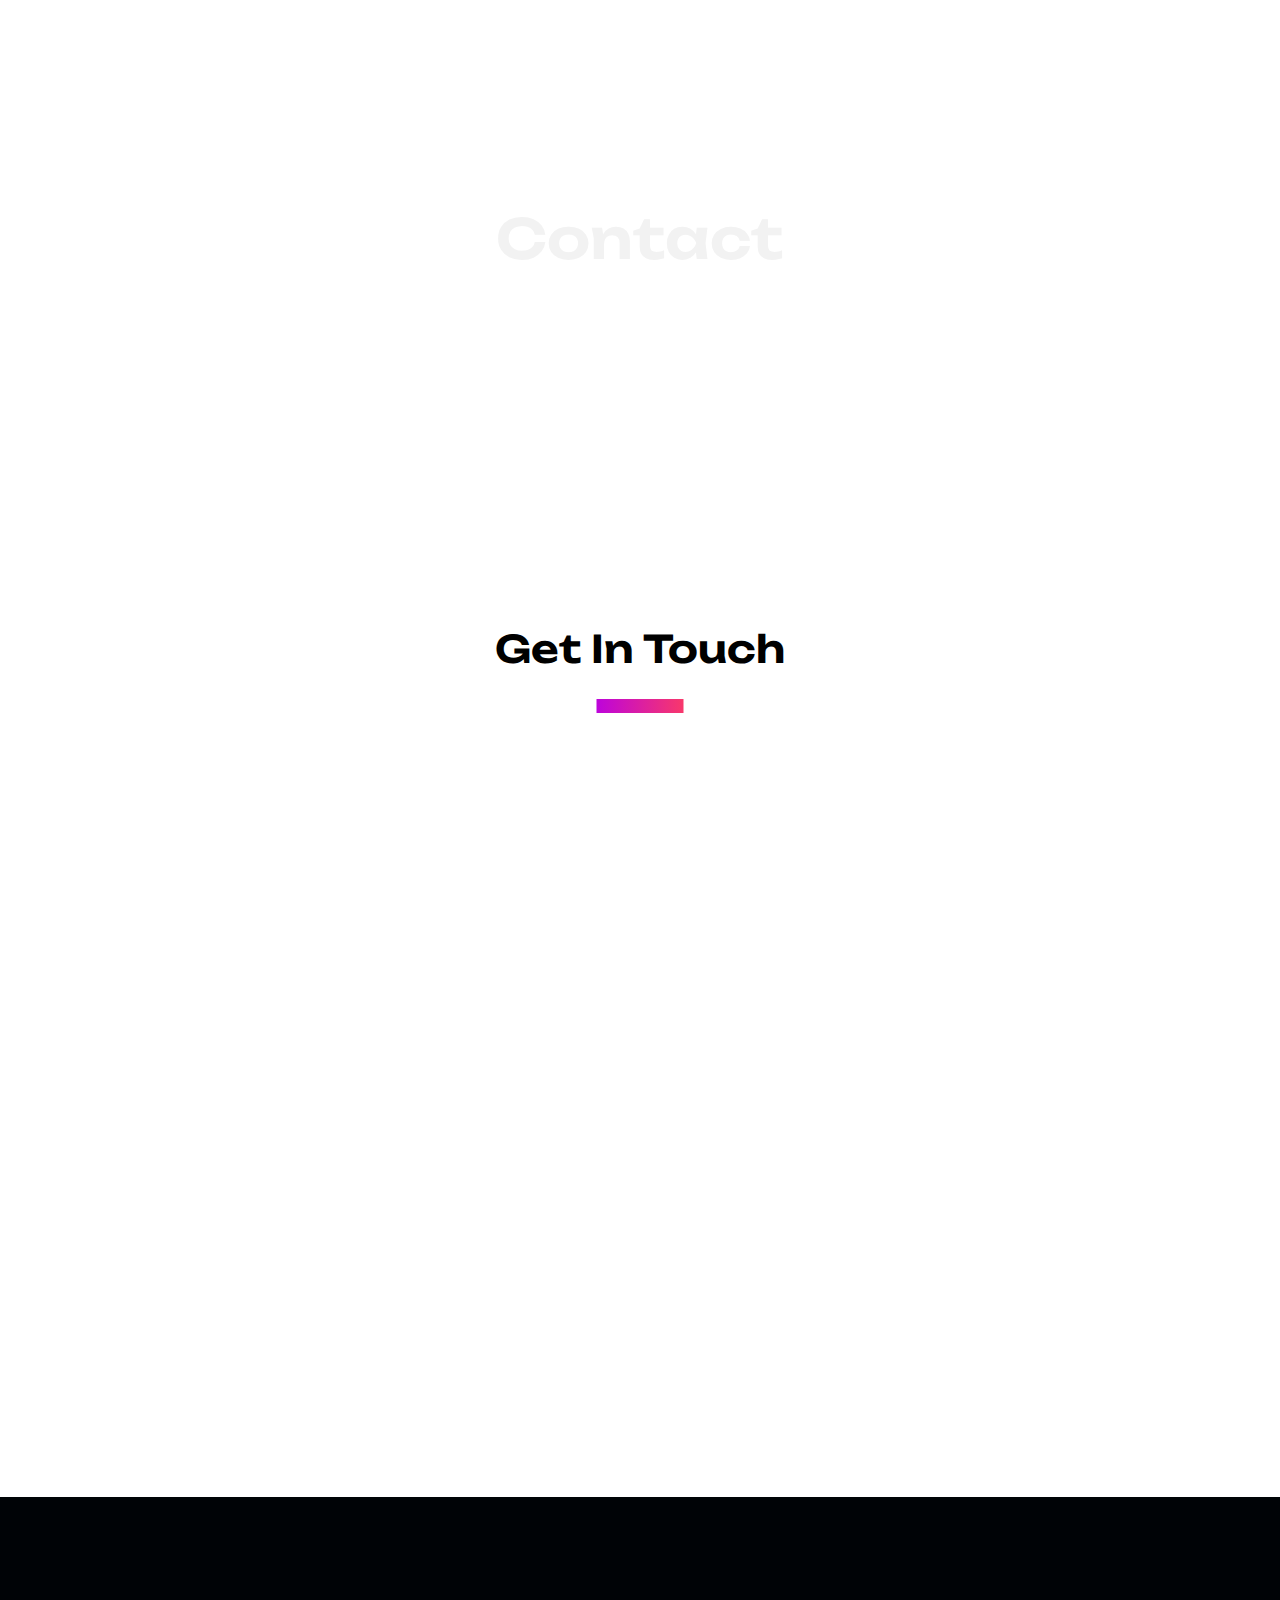
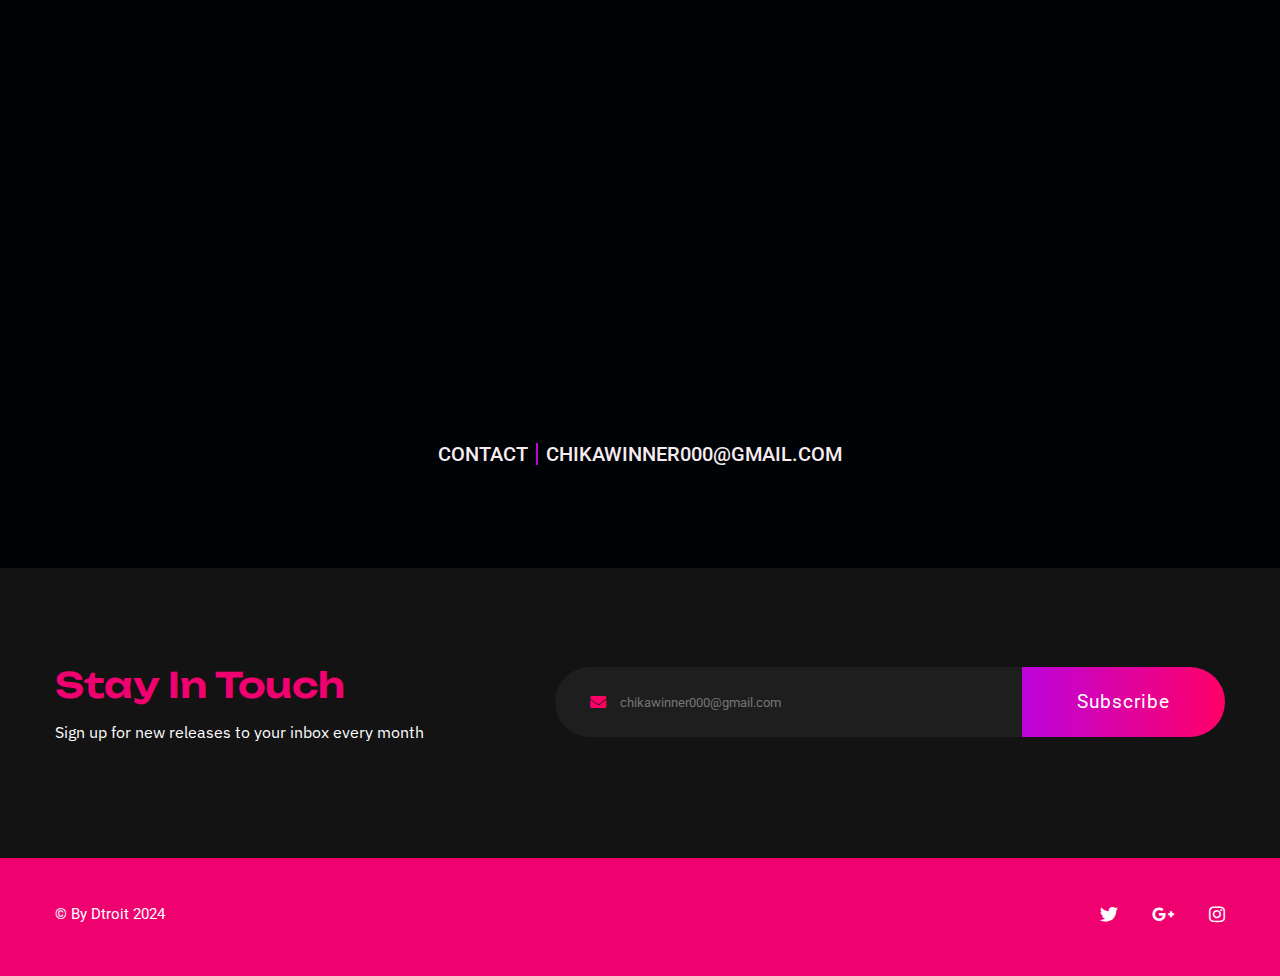
<file: RealCWOfficial/contact.html>
<!DOCTYPE html>
<html lang="en">
<head>
	<meta charset="UTF-8">
	<title>Vyrva - Music Band & Musician Template</title>
	<meta name="viewport" content="width=device-width, initial-scale=1.0">
	<meta name="description" content="Musize - Music Band & Musician Website" />
	<meta name="author" content="jellythemes">
	<link rel="icon" href="assets/images/favicon.png">
	<link rel="stylesheet" type="text/css" href="assets/css/animate.css">
	<link rel="stylesheet" type="text/css" href="assets/css/bootstrap.min.css">
	<link rel="stylesheet" type="text/css" href="assets/css/all.min.css">
	<link rel="stylesheet" type="text/css" href="assets/css/slick.css">
	<link rel="stylesheet" type="text/css" href="assets/css/slick-theme.css">
	<link rel="stylesheet" type="text/css" href="assets/css/jplayer.blue.monday.min.css">
	<link rel="stylesheet" type="text/css" href="assets/css/swipebox.min.css">
	<link rel="stylesheet" type="text/css" href="assets/css/style.css">
	<link rel="stylesheet" type="text/css" href="assets/css/responsive.css">
	<!-- Style Css -->
    <link rel="stylesheet" href="revolution/css/revolution.all.css">
    <link rel="stylesheet" href="assets/css/revolution/revolution3.css">
    <!-- Modernizr -->
    <script src="assets/js/revolution/vendor/modernizr.js"></script>
</head>


<body>

	<div class="preloader">
		<div class="loader-1 center"><span></span></div>
	</div>

	
	<div id="jquery_jplayer_2" class="jp-jplayer"></div>

	<div class="wrapper">
		
		<header>
			<div class="container-fluid">
				<div class="header-content">
					<div class="logo">
						<h2><a href="index.html" title="" class="white-logo">CW.</a></h2>
					<!-- </div>  logo end -->
					<nav>
						<ul>
							<li><a href="index.html" title="">HOME</a>
								<!-- <ul>
									<li><a href="index.html" title="">Main Demo</a></li>
									<li><a href="index-dark.html" title="">Dark version</a></li>
									<li><a href="index-video.html" title="">video background</a></li>
									<li><a href="index-music-label.html" title="">Music Label</a></li>
									<li><a href="album-showcase.html" title="">Album Showcase</a></li>
									<li><a href="index-producer.html" title="">Music Producer</a></li>
									<li><a href="index-sound-engineer.html" title="">Sound Engineer</a></li>
									<li><a href="index-presskit.html" title="">preskit</a></li>
								</ul> -->
							</li>
							<!-- <li><a href="#" title="">ALBUMS</a>
								<ul>
									<li><a href="discography.html" title="">Discography</a></li>
									<li><a href="single-album.html" title="">Single album</a></li>
								</ul>
							</li>
							<li><a href="live-shows.html" title="">LIVE</a></li>
							<li><a href="about.html" title="">ABOUT</a></li>
							<li><a href="gallery.html" title="">GALLERY</a></li>  -->
							<!-- <li class="active"><a href="contact.html" title="">CONTACT</a></li>
						</ul> -->
					<!-- </nav> navigation end -->
					<!-- <ul class="social-links hd-v">
						<li><a href="#" title=""><i class="fab fa-facebook-square"></i></a></li>
						<li><a href="#" title=""><i class="fab fa-twitter"></i></a></li>
						<li><a href="#" title=""><i class="fab fa-instagram"></i></a></li>
						<li><a href="#" title=""><i class="fab fa-youtube"></i></a></li>
					</ul>social-links end -->
					<div class="menu-btn">
						<span class="bar1"></span>
						<span class="bar2"></span>
						<span class="bar3"></span>
					</div>
				</div><!--header-content end-->
			</div>
		</header><!--header end-->

		<!-- <div class="responsive-mobile-menu">
			<ul>
			      <li><a href="index.html" title="">HOME</a> -->
					<!-- <ul>
						<li><a href="index.html" title="">Main Demo</a></li>
						<li><a href="index-dark.html" title="">Dark version</a></li>
						<li><a href="index-video.html" title="">video background</a></li>
						<li><a href="index-music-label.html" title="">Music Label</a></li>
						<li><a href="album-showcase.html" title="">Album Showcase</a></li>
						<li><a href="index-producer.html" title="">Music Producer</a></li>
						<li><a href="index-sound-engineer.html" title="">Sound Engineer</a></li>
						<li><a href="index-presskit.html" title="">preskit</a></li>
					</ul>
				</li> -->
				<!-- <li><a href="#" title="">ALBUMS</a>
					<ul>
						<li><a href="discography.html" title="">Discography</a></li>
						<li><a href="single-album.html" title="">Single album</a></li>
					</ul>
				</li>
				<li><a href="live-shows.html" title="">LIVE</a></li>
				<li><a href="about.html" title="">ABOUT</a></li>
				<li><a href="gallery.html" title="">GALLERY</a></li>
				<li><a href="contact.html" title="">CONTACT</a></li>
			</ul> -->
		</div><!--responsive-menu end-->

		<section class="page-banner contact-banner">
			<div class="container">
				<div class="page-banner-content wow fadeInUp">
					<h2>Contact</h2>
				</div><!--page-banner-content end-->
			</div>
		</section><!--page-banner end-->

		<section class="block contact-page">
			<div class="container">
				<div class="title-sec black text-center wow fadeInUp">
					<h2>Get in Touch</h2>
				</div><!--title-sec end-->
				<div class="row">
					<div class="col-lg-6 col-md-6">
						<div class="contact-info-column wow fadeInLeft">
							<div class="contact-info-head">
								<span>want to talk?</span>
								<h3><a href="mailto:chikawinner000@gmail.com" title="">chikawinner000@gmail.com</a></h3>
							</div>
							<ul class="ct-links">
								<li>
									<span>Address</span>
									<strong>Port Harcourt, Nigeria</strong>
								</li>
								<li>
									<span>Phone</span>
									<strong>+234 (0000) 00-000</strong>
								</li>
							</ul>
							<p>We all know how important your information is. They are always safe with us.</p>
						</div><!--contact-info-column end-->
					</div>
					<div class="col-lg-6 col-md-6">
						<div class="contact-form wow fadeInRight">
							<h3>Send Message</h3>
							<form>
								<input type="text" name="name" placeholder="Your Name">
								<input type="text" name="name" placeholder="Your E-mail">
								<textarea name="message" placeholder="Your Message"></textarea>
								<button type="submit">Send Message</button>
							</form>
						</div><!--contact-form end-->
					</div>
				</div>
			</div>
		</section>

		<section class="block black-bg networks-section">
			<div class="container">
				<div class="title-sec wow fadeInUp">
					<h2>Networks</h2>
					<!-- <p>Audio player software is used to play back sound recordings in one of the many formats available for computers today</p> -->
				</div><!--title-sec end-->
				<div class="row">
					<div class="col-lg-3">
						<div class="partner-logo wow fadeInLeft">
							<img src="assets/images/cw contact background.png" alt="">
						</div><!--partner-logo end-->
					</div>
					<div class="col-lg-3">
						<div class="partner-logo wow fadeInLeft" data-wow-delay="200ms">
							<img src="assets/images/cw contact background.png" alt="">
						</div><!--partner-logo end-->
					</div>
					<div class="col-lg-3">
						<div class="partner-logo wow fadeInLeft" data-wow-delay="400ms">
							<img src="assets/images/cw contact background.png" alt="">
						</div><!--partner-logo end-->
					</div>
					<div class="col-lg-3">
						<div class="partner-logo wow fadeInLeft" data-wow-delay="600ms">
							<img src="assets/images/cw contact background.png" alt="">
						</div><!--partner-logo end-->
					</div>
				</div>
				<div class="contact-text">
					<ul>
						<li>CONTACT</li>
						<li>chikawinner000@gmail.com</li>
					</ul>
				</div><!--contact-text end-->
			</div>
		</section>

		<section class="newsletter-sec">
			<div class="container">
				<div class="row nz-row">
					<div class="col-lg-5">
						<div class="nz-text">
							<h2>Stay in Touch</h2>
							<p>Sign up for new releases to your inbox every month</p>
						</div><!--nz-text end-->
					</div>
					<div class="col-lg-7">
						<form class="nz-form">
							<input type="email" name="email" placeholder="chikawinner000@gmail.com">
							<button type="submit">Subscribe</button>
							<i class="fa fa-envelope"></i>
						</form>
					</div>
				</div>
			</div>
		</section><!--newsletter-sec end-->


		<footer>
			<div class="container">
				<div class="footer-content">
					<p>© By Dtroit 2024</p>
					<ul class="social-links">
						<li><a href="#" title=""><i class="fab fa-twitter"></i></a></li>
						<li><a href="#" title=""><i class="fab fa-google-plus-g"></i></a></li>
						<!-- <li><a href="#" title=""><i class="fab fa-facebook-f"></i></a></li> -->
						<li><a href="#" title=""><i class="fab fa-instagram"></i></a></li>
					</ul><!--social-links end-->
				</div><!--footer-content end-->
			</div>
		</footer>



	</div><!--wrapper end-->
	



<script src="assets/js/jquery.min.js"></script>
<script src="assets/js/jquery-migrate-1.4.1.min.js"></script>
<script src="assets/js/jquery.jplayer.min.js"></script>
<script src="assets/js/jplayer.playlist.min.js"></script>
<script src="assets/js/popper.js"></script>
<script src="assets/js/bootstrap.min.js"></script>
<script src="assets/js/plugin/slick.min.js"></script>
<script src="assets/js/plugin/jquery.swipebox.min.js"></script>
<script src="assets/js/plugin/isotope.js"></script>
<script src="assets/js/wow.min.js"></script>
<script src="assets/js/script.js"></script>


</body>

</html>
</file>
<file: RealCWOfficial/assets/css/responsive.css>
@media (max-width: 1366px) {
	.about-image > img {max-width: 100%;}
	header nav > ul > li {margin-right: 4px;}
}

@media (max-width: 1200px) {
	header nav {display: none;}
	.block2 {padding: 120px 0;}
	.menu-btn {display: inline-block;}
	.logo {padding-bottom: 0;}
	.album-img {max-width: 350px;flex: 0 0 350px;}
	.title-bar {max-width: 430px;flex: 0 0 430px;}
	.ms-player .jp-controls {margin-right: 20px;}
	.pager-section {padding: 190px 0 120px;}
	.pager-content h2 {font-size: 60px;line-height: 1.4;}
	.single-album-text > h2 {font-size: 38px;line-height: 50px;}
	.shows-row .theme-btn {font-size: 15px;}
	header.sticky {padding: 20px 0;}
	.tp-bullets, .tp-tabs, .tp-thumbs {display: none !important;}
	.testimonial-slider-lg .slick-next, .testimonial-slider-lg .slick-prev {right: 15px;}
	.testi-lg-info {right: 15px;}
	.landing-banner {background-position: center;}
	.landing-banner .container-fluid {padding: 0 15px;}
	.show-title, .show-location {font-size: 20px;}
	.theme-btn {letter-spacing: 0;}
	.page-banner {padding: 150px 0 120px;}
	.page-banner-content h2 {font-size: 40px;line-height: 50px;}
	.cm-page-content > h2 {font-size: 50px;line-height: 60px;margin-bottom: 20px;}
	.time-counter ul li h3 {font-size: 40px;}
	.time-counter ul li:before {margin-left: -10px;}
	.time-counter {margin-bottom: 50px;}
	.contact-page .title-sec {margin-bottom: 75px;}
	.about-info-column {padding: 0 15px;margin-left: 0;}
	.social-links.hd-v {margin-left: auto;}
	header .container-fluid {padding: 0 15px;}
	.has-5-columns .col-lg-2 {max-width: 33%;flex:0 0 33%;}
}

@media (max-width: 991px) {
	.banner-text > h1 {font-size: 80px;line-height: 80px;}
	.shows-head {margin-bottom: 30px;justify-content: center;}
	.shows-row {text-align: center;}
	.shows-row .theme-btn {padding: 0 40px;margin-top: 30px;}
	.show-info {max-width: 100%;flex: 0 0 100%;margin-top: 30px;padding-left: 0;}
	.show-time li {display: inline-block;margin-right: 30px;}
	.show-time li:last-child {margin-right: 0;}
	.sw-icon {display: inline-block;}
	.about-text {max-width: 100%;padding: 0 15px;margin-bottom: 70px;}
	.contact-content {padding: 80px 50px;}
	.contact-section {padding: 120px 0 0;}
	.album-img {flex: 0 0 300px;max-width: 300px;}
	.album-info {max-width: calc(100% - 300px); flex: 0 0 calc(100% - 300px);}
	.jp-controls button {margin: 0 15px;}
	.ms-album {max-width: 100%;flex: 0 0 100%;justify-content: center;margin-bottom: 30px;}
	.ms-player {max-width: 100%;flex: 0 0 100%;}
	.lg-social {display: none;}
	.ms-abt-col > h4 {margin-bottom: 50px;}
	.abt-para {padding-left: 0;margin-top: 60px;}
	.about-page-head {margin-bottom: 60px;}
	.about-lg-content > h2 {font-size: 36px;line-height: 50px;padding-right: 0;}
	.abt-lg-image {margin-bottom: 60px;}
	.about-lg-content > h2 {margin-bottom: 50px;}
	.contact-section {padding-top: 0;}
	.section-title {margin-bottom: 50px;}
	.shows-row .theme-btn {width: auto;font-size: 18px;}
	.ct-content {border-top: 1px solid #ddd;}
	br {display: none;}
	.jp-controls button {margin: 0 10px;}
	.music-player {position: static;background-color: #000;}
	.album-section.block {padding-top: 300px;}
	.tp-bullets, .tp-tabs, .tp-thumbs {display: inline-block !important;}
	.inp-block {margin-top: 150px;}
	.coming-soon-page .music-player {display: none;}
	.cm-page-content {position: relative;top: 0;left: 0;transform: inherit;}
	.coming-soon-page {overflow-y: auto;}
	.testimonial-slider-section{margin-bottom: -50px;}
	#slider + .block.album-page {margin-top: 130px; }
	#slider + .txt-block {margin-top: 160px;}
	.music-player {position: relative;z-index: 999;}
	.testi-lg-info {position: static;width: 100%;max-width: 100%;}
	.testimonial-slider-lg .slick-next, .testimonial-slider-lg .slick-prev {right: 0;}
	.testimonial-slider-lg .slick-prev {right: 0;}
	.testi-thumbs {margin-top: 40px;}
	.sec-v-title.v2 {text-align: center;margin-bottom: 50px;}
	.sec-v-title.v2:before {left: 50%;transform: translateX(-50%);}
	.sp-img {text-align: center;}
	.landing-page .block {padding: 100px 0;}
	.block {padding: 100px 0;}
	.jl-show {margin-bottom: 30px;}
	.about-us {margin-bottom: 50px;}
	.about-image > img {max-width: 50%;}
	.about-image {text-align: center;}
	.video-section {padding: 120px 0;}
	.vid-text > h3 {font-size: 22px;}
	.playlist-col {margin-bottom: 40px;}
	.nz-form {margin-top: 50px;}
	.partner-logo {margin-bottom: 30px;}
	.networks-section .row {margin-bottom: -30px;}
	.reel-col {margin-bottom: 30px;}
	.reels-section {margin-bottom: -30px;}
	.music-player {margin-top: 50px;}
	.playlist-sec .row {margin-bottom: -30px;}
	.page-content p {padding-right: 0;}
	.page-content h3 {font-size: 30px;line-height: 44px;}
	.album-playlist-section .album-img {max-width: 40%;flex:0 0 40%;}
	.about-info-column {max-width: 100%;padding: 0 15px;margin-left: 0;margin-bottom: 50px;}
	.music-player.static {margin-top: 0;}
	.album-info {max-width: 60%;flex:0 0 60%;width: auto;}
	.album-playlist-section .album-img {margin-left: 0;padding-left: 20px;}
	.show-location-info {margin-left: 50px;}
	.buy-ticket {margin-left: auto;}
	.price-column {margin-bottom: 30px;}
	.price-items {margin-bottom: -30px;}
}

@media (max-width: 768px) {
	.banner-text > h1 {font-size: 70px;line-height: 70px;}
	.section-title {margin-bottom: 80px;}
	.dp-text {margin-bottom: 50px;}
	.copyright {margin-bottom: 40px;}
	.ft-logo {margin-bottom: 40px;}
	.social-links.v2 {text-align: center;}
	footer {padding: 40px 0;}
	.contact-content {padding: 80px 50px 20px;}
	.alb-title {text-align: center;margin-bottom: 40px;}
	.album-dt {text-align: center;}
	.album-img {max-width: 100%;flex: 0 0 100%;margin-bottom: 50px;}
	.album-info {max-width: 100%;flex: 0 0 100%;padding: 0 40px;}
	.music-details {display: none;}
	.jp-interface .jp-controls {justify-content: flex-start;}
	.jp-controls button.jp-previous {margin-left: 0;}
	.ms-player .jp-controls {max-width: 100%;flex: 0 0 100%;justify-content: center;margin-bottom: 30px;}
	.title-bar {max-width: 86%;flex: 0 0 86%;}
	.pager-content h2 {font-size: 50px;}
	.pager-section {padding: 150px 0 90px;}
	.single-album-text > h2 {font-size: 30px;line-height: 40px;}
	.section-title > h2 {font-size: 34px;line-height: 44px;}
	.section-title {margin-bottom: 50px;}
	.has-5-columns .col-lg-2 {max-width: 50%;flex: 0 0 50%;}
	.album-section.block {padding-top: 300px;margin-top: 0;}
	.inp-block {margin-top: 300px;}
	.musize-dt {max-width: 100%;flex: 0 0 100%;padding: 30px 20px;}
	.musiz-playz-row {justify-content: center;}
	.cm-page-content > h2 {margin-bottom: 60px;}
	#slider + .block.album-page {margin-top: 280px;}
	#slider + .txt-block {margin-top: 300px;}
	.landing-banner {padding: 30px 0 100px;}
	.ld-text > h2 {font-size: 60px;line-height: 70px;}
	.sec-v-title h2 {font-size: 32px;line-height: 40px;}
	.landing-footer {padding: 50px 0;}
	.show-caption {padding: 0 30px;}
	.play-btn {width: 80px;height: 80px;}
	.title-sec h2 {font-size: 30px;line-height: 38px;}
	.page-banner {padding: 130px 0 70px;}
	.sm-title.v2 {font-size: 30px;line-height: 40px;}
	.single-album-text > h2 {font-size: 24px;line-height: 32px;}
	.contact-info-column {margin-bottom: 50px;}
	.contact-form > h3 {margin-bottom: 40px;}
	.graphy-column {margin-bottom: 50px;}
	.show-st {font-size: 18px;}
	.track {display: block;}
	.track-info {max-width: 100%;flex:0 0 100%;padding:30px 15px;}
	.track-thumb {width: 100%;}
	.track-thumb img {width: 100%;}
	.album-playlist-section .album-img {padding-left: 40px;}
	.buy-ticket {margin-left: 0;margin-top: 30px;}
	.reel-thumb iframe {height: 350px;}
	.btn-lnk {height: 40px;}
}

@media (max-width: 576px) {
	.banner-text p {font-size: 20px;line-height: 30px;}
	.jp-interface .jp-controls {justify-content: center;margin-bottom: 30px;}
	.oth-controls {display: flex;flex-wrap: wrap;align-items: center;}
	.jp-time-holder {margin-right: auto;margin-left: 0;}
	.title-bar {max-width: 100%;flex: 0 0 100%;}
	.ms-player .jp-volume-controls {margin-left: auto;margin-right: auto;margin-top: 20px;}
	.sm-title {font-size: 36px;}
	.single-album-text > h2 {font-size: 26px;line-height: 38px;}
	.pager-content h2 {font-size: 40px;}
	.section-title > h2 {font-size: 34px;line-height: 44px;}
	.has-5-columns .col-lg-2 {max-width: 100%;flex: 0 0 100%;}
	.block {padding: 90px 0;}
	.rev_slider_wrapper {height: 100vh !important;}
	.tp-bullets {bottom: 50px;top: auto;z-index: 999999999999999;}
	.inp-block {margin-top: 400px;}
	.cm-page-content > h2 {font-size: 40px;line-height: 50px;margin-bottom: 40px;}
	#slider + .block.album-page {margin-top: 380px;}
	#slider + .txt-block {margin-top: 400px;}
	.testi-lg-info {padding: 50px 15px;}
	.ld-logo {margin-bottom: 80px;}
	.ld-ft > img {max-width: 200px;margin-bottom: 30px;}
	.full-btn {margin-top: 30px;}
	.about-us {padding-right: 0;}
	.about-image > img {max-width: 100%;}
	.video-section {padding: 80px 0;}
	.partner-logo {justify-content: center;}
	.page-content h3 {font-size: 24px;line-height: 36px;}
	.abt-links li {margin-bottom: 12px;}
	.page-banner-content h2 {font-size: 32px;line-height: 40px;}
	.sec-title h2 {font-size: 30px;line-height: 40px;}
	.show-location-info {margin-left: 0;margin-top: 30px;width: 100%;}
	.btn-lnk {height: 32px;}
}

@media (max-width: 480px) {
	.banner-text > h1 {font-size: 54px;line-height: 60px;}
	.section-title > h2 {font-size: 36px;line-height: 42px;margin-bottom: 30px;}
	.play-btn {width: 100px;height: 100px;line-height: 100px;}
	.music-video > h3 {font-size: 24px;}
	.ct-head {margin-bottom: 50px;}
	.wd-content {margin-bottom: 50px;}
	.contact-content {padding: 80px 15px 40px;}
	.input-field {margin-bottom: 30px;}
	.alb-title > h2 {font-size: 32px;line-height: 42px;}
	.in-head > h2 {font-size: 24px;line-height: 34px;}
	.bt-btns li {display: block;margin-right: 0;margin-bottom: 20px;}
	.bt-btns li:last-child {margin-bottom: 0;}
	.ms-top > h4 {max-width: 200px;}
	.sm-title {font-size: 28px;line-height: 38px;}
	.single-album-text > h2 {font-size: 22px;line-height: 34px;}
	.single-album-text p {font-size: 16px;line-height: 32px;}
	.pager-content h2 {font-size: 30px;line-height: 40px;}
	.pager-section {padding: 140px 0 70px;}
	.about-page-head > h2.sm-title {font-size: 40px;line-height: 50px;padding-bottom: 20px;}
	.ms-abt-col > h4 {font-size: 24px;line-height: 33px;}
	.about-lg-content > h2 {font-size: 28px;line-height: 40px;}
	.album-col {margin-bottom: 60px;}
	.option-set li {display: block;margin-right: 0;margin-bottom: 20px;}
	.option-set li:last-child {margin-bottom: 0;}
	.inp-block {margin-top: 370px;}
	.cm-page-content > h2 {font-size: 40px;line-height: 40px;margin-bottom: 20px;}
	.time-counter ul li {max-width: 100%;flex: 0 0 100%;margin-bottom: 30px;}
	.time-counter ul li:before {display: none;}
	.time-counter {margin-bottom: 50px;}
	.coming-soon-page {padding-bottom: 50px;}
	.tk-btn {margin-bottom: 50px;}
	.testi-thumb {margin-right: 10px;padding-bottom: 10px;}
	.testi-thumb:before {height: calc(100% - 10px);}
	.testi-lg-info > h3 {margin-bottom: 20px;}
	.ld-text > h2 {font-size: 50px;line-height: 60px;}
	.landing-footer {padding: 40px 0;}
	.ms-player .jp-volume-controls {margin-top: 0;}
	.sec-title h2 {font-size: 24px;line-height: 30px;}
	.contact-text {margin-top: 50px;}
	.nz-form button {margin-top: 20px;position: static;border-radius: 50px;}
	.newsletter-sec {padding: 75px 0;}
	.nz-form {height: auto;}
	.nz-form input {height: 70px;padding-left: 50px;}
	.nz-form button {height: 70px;}
	.nz-form i {top:35px;left: 20px;}
	.footer-content {display: block;}
	.footer-content p {margin-bottom: 20px;}
	.page-banner {padding: 115px 0 50px;}
	.page-content p {font-size: 18px;line-height: 32px;}
	.page-content h3 {font-size: 21px;line-height: 34px;}
	.album-playlist-section .album-img {max-width: 100%;flex:0 0 100%;margin:0;padding: 0 15px;margin-bottom: 40px;}
	.album-info {padding: 0 15px;}
	.cm-page-content > h2 {font-size: 30px;line-height: 40px;}
	.pagination {display: block;}
	.pagination li {margin-right: 0;margin-bottom: 10px;display: inline-block;}
	.show-card-info {width: 100%;padding-left: 0;margin-top: 20px;}
	.show-card {display: block;}
	.buy-ticket .theme-btn {width: fit-content;}
	.social-links.hd-v {display: none;}
	.btn-lnk {height: 40px;line-height: 40px;}
}
</file>
<file: RealCWOfficial/revolution/css/revolution.all.css>
#debungcontrolls{z-index:100000;position:fixed;bottom:0;height:auto;background:rgba(0,0,0,.6);padding:10px}#debungcontrolls,.debugtimeline{width:100%;box-sizing:border-box}.debugtimeline{height:10px;position:relative;display:block;margin-bottom:3px;display:none;white-space:nowrap}.debugtimeline:hover{height:15px}.the_timeline_tester{background:#e74c3c;position:absolute;top:0;left:0;height:100%;width:0}.debugtimeline.tl_slide .the_timeline_tester{background:#f39c12}.debugtimeline.tl_frame .the_timeline_tester{background:#3498db}.debugtimline_txt{color:#fff;font-weight:400;font-size:7px;position:absolute;left:10px;top:0;white-space:nowrap;line-height:10px}.rtl{direction:rtl}@font-face{font-family:revicons;src:url(../fonts/revicons/revicons.eot?5510888);src:url(../fonts/revicons/revicons.eot?5510888#iefix) format("embedded-opentype"),url(../fonts/revicons/revicons.woff?5510888) format("woff"),url(../fonts/revicons/revicons.ttf?5510888) format("truetype"),url(../fonts/revicons/revicons.svg?5510888#revicons) format("svg");font-weight:400;font-style:normal}[class*=" revicon-"]:before,[class^=revicon-]:before{font-family:revicons;font-style:normal;font-weight:400;speak:none;display:inline-block;text-decoration:inherit;width:1em;margin-right:.2em;text-align:center;font-variant:normal;text-transform:none;line-height:1em;margin-left:.2em}.revicon-search-1:before{content:"\e802"}.revicon-pencil-1:before{content:"\e831"}.revicon-picture-1:before{content:"\e803"}.revicon-cancel:before{content:"\e80a"}.revicon-info-circled:before{content:"\e80f"}.revicon-trash:before{content:"\e801"}.revicon-left-dir:before{content:"\e817"}.revicon-right-dir:before{content:"\e818"}.revicon-down-open:before{content:"\e83b"}.revicon-left-open:before{content:"\e819"}.revicon-right-open:before{content:"\e81a"}.revicon-angle-left:before{content:"\e820"}.revicon-angle-right:before{content:"\e81d"}.revicon-left-big:before{content:"\e81f"}.revicon-right-big:before{content:"\e81e"}.revicon-magic:before{content:"\e807"}.revicon-picture:before{content:"\e800"}.revicon-export:before{content:"\e80b"}.revicon-cog:before{content:"\e832"}.revicon-login:before{content:"\e833"}.revicon-logout:before{content:"\e834"}.revicon-video:before{content:"\e805"}.revicon-arrow-combo:before{content:"\e827"}.revicon-left-open-1:before{content:"\e82a"}.revicon-right-open-1:before{content:"\e82b"}.revicon-left-open-mini:before{content:"\e822"}.revicon-right-open-mini:before{content:"\e823"}.revicon-left-open-big:before{content:"\e824"}.revicon-right-open-big:before{content:"\e825"}.revicon-left:before{content:"\e836"}.revicon-right:before{content:"\e826"}.revicon-ccw:before{content:"\e808"}.revicon-arrows-ccw:before{content:"\e806"}.revicon-palette:before{content:"\e829"}.revicon-list-add:before{content:"\e80c"}.revicon-doc:before{content:"\e809"}.revicon-left-open-outline:before{content:"\e82e"}.revicon-left-open-2:before{content:"\e82c"}.revicon-right-open-outline:before{content:"\e82f"}.revicon-right-open-2:before{content:"\e82d"}.revicon-equalizer:before{content:"\e83a"}.revicon-layers-alt:before{content:"\e804"}.revicon-popup:before{content:"\e828"}.rev_slider_wrapper{position:relative;z-index:0}.rev_slider{position:relative;overflow:visible}.tp-overflow-hidden{overflow:hidden!important}.group_ov_hidden{overflow:hidden}.rev_slider img,.tp-simpleresponsive img{max-width:none!important;-moz-transition:none;-webkit-transition:none;-o-transition:none;transition:none;margin:0;padding:0;border-width:0;border:none}.rev_slider .no-slides-text{font-weight:700;text-align:center;padding-top:80px}.rev_slider>ul,.rev_slider>ul>li,.rev_slider>ul>li:before,.rev_slider_wrapper>ul,.tp-revslider-mainul>li,.tp-revslider-mainul>li:before,.tp-simpleresponsive>ul,.tp-simpleresponsive>ul>li,.tp-simpleresponsive>ul>li:before{list-style:none!important;position:absolute;margin:0!important;padding:0!important;overflow-x:visible;overflow-y:visible;list-style-type:none!important;background-image:none;background-position:0 0;text-indent:0;top:0;left:0}.rev_slider>ul>li,.rev_slider>ul>li:before,.tp-revslider-mainul>li,.tp-revslider-mainul>li:before,.tp-simpleresponsive>ul>li,.tp-simpleresponsive>ul>li:before{visibility:hidden}.tp-revslider-mainul,.tp-revslider-slidesli{padding:0!important;margin:0!important;list-style:none!important}.rev_slider li.tp-revslider-slidesli{position:absolute!important}.tp-caption .rs-untoggled-content{display:block}.tp-caption .rs-toggled-content{display:none}.rs-toggle-content-active.tp-caption .rs-toggled-content{display:block}.rs-toggle-content-active.tp-caption .rs-untoggled-content{display:none}.rev_slider .caption,.rev_slider .tp-caption{position:relative;visibility:hidden;white-space:nowrap;display:block}.rev_slider .tp-mask-wrap .tp-caption,.rev_slider .tp-mask-wrap :last-child,.wpb_text_column .rev_slider .tp-mask-wrap .tp-caption,.wpb_text_column .rev_slider .tp-mask-wrap :last-child{margin-bottom:0}.tp-svg-layer svg{width:100%;height:100%;position:relative;vertical-align:top}.tp-carousel-wrapper{cursor:url(openhand.cur),move}.tp-carousel-wrapper.dragged{cursor:url(closedhand.cur),move}.tp-caption{z-index:1}.tp_inner_padding{box-sizing:border-box;-webkit-box-sizing:border-box;-moz-box-sizing:border-box;max-height:none!important}.tp-caption{-moz-user-select:none;-khtml-user-select:none;-webkit-user-select:none;-o-user-select:none;position:absolute;-webkit-font-smoothing:antialiased!important}.tp-caption.tp-layer-selectable{-moz-user-select:all;-khtml-user-select:all;-webkit-user-select:all;-o-user-select:all}.tp-caption.tp-hidden-caption,.tp-forcenotvisible,.tp-hide-revslider,.tp-parallax-wrap.tp-hidden-caption{visibility:hidden!important;display:none!important}.rev_slider audio,.rev_slider embed,.rev_slider iframe,.rev_slider object,.rev_slider video{max-width:none!important}.tp-element-background{position:absolute;top:0;left:0;width:100%;height:100%;z-index:0}.rev_row_zone{position:absolute;width:100%;left:0;box-sizing:border-box;min-height:50px}.rev_row_zone_top{top:0}.rev_row_zone_middle{top:50%;-webit-transform:translateY(-50%);transform:translateY(-50%)}.rev_row_zone_bottom{bottom:0}.rev_column .tp-parallax-wrap{vertical-align:top}.rev_slider .tp-caption.rev_row{display:table;width:100%!important;table-layout:fixed;height:auto!important}.rev_column,.rev_slider .tp-caption.rev_row{position:relative;box-sizing:border-box;vertical-align:top}.rev_column{display:table-cell;height:auto}.rev_column_inner{box-sizing:border-box;display:block;position:relative;width:100%!important;height:auto!important}.rev_column_bg{width:100%;height:100%;position:absolute;top:0;left:0;z-index:0;box-sizing:border-box;background-clip:content-box;border:0 solid transparent}.rev_column_inner .tp-loop-wrap,.rev_column_inner .tp-mask-wrap,.rev_column_inner .tp-parallax-wrap{text-align:inherit}.rev_column_inner .tp-mask-wrap{display:inline-block}.rev_column_inner .tp-parallax-wrap,.rev_column_inner .tp-parallax-wrap .tp-loop-wrap,.rev_column_inner .tp-parallax-wrap .tp-mask-wrap{position:relative!important;left:auto!important;top:auto!important;line-height:0}.rev_column_inner .rev_layer_in_column,.rev_column_inner .tp-parallax-wrap,.rev_column_inner .tp-parallax-wrap .tp-loop-wrap,.rev_column_inner .tp-parallax-wrap .tp-mask-wrap{vertical-align:top}.rev_break_columns{display:block!important}.rev_break_columns .tp-parallax-wrap.rev_column{display:block!important;width:100%!important}.rev_slider_wrapper{width:100%}.fullscreen-container,.fullwidthbanner-container{position:relative;padding:0}.fullwidthbanner-container{overflow:hidden}.fullwidthbanner-container .fullwidthabanner{width:100%;position:relative}.tp-static-layers{position:absolute;z-index:101;top:0;left:0}.tp-caption .frontcorner{width:0;height:0;border-left:40px solid transparent;border-right:0 solid transparent;border-top:40px solid #00a8ff;position:absolute;left:-40px;top:0}.tp-caption .backcorner{border-left:0 solid transparent;border-right:40px solid transparent;right:0}.tp-caption .backcorner,.tp-caption .frontcornertop{width:0;height:0;border-bottom:40px solid #00a8ff;position:absolute;top:0}.tp-caption .frontcornertop{border-left:40px solid transparent;border-right:0 solid transparent;left:-40px}.tp-caption .backcornertop{width:0;height:0;border-left:0 solid transparent;border-right:40px solid transparent;border-top:40px solid #00a8ff;position:absolute;right:0;top:0}.tp-layer-inner-rotation{position:relative!important}img.tp-slider-alternative-image{width:100%;height:auto}.noFilterClass{filter:none!important}.rs-background-video-layer{visibility:hidden;z-index:0}.caption.fullscreenvideo,.rs-background-video-layer,.tp-caption.coverscreenvideo,.tp-caption.fullscreenvideo{position:absolute;top:0;left:0;width:100%;height:100%}.caption.fullscreenvideo audio,.caption.fullscreenvideo iframe,.caption.fullscreenvideo video,.tp-caption.fullscreenvideo iframe,.tp-caption.fullscreenvideo iframe audio,.tp-caption.fullscreenvideo iframe video{width:100%!important;height:100%!important;display:none}.fullcoveredvideo audio,.fullscreenvideo audio .fullcoveredvideo video,.fullscreenvideo video{background:#000}.fullcoveredvideo .tp-poster{background-position:50%;background-size:cover;width:100%;height:100%;top:0;left:0}.videoisplaying .html5vid .tp-poster{display:none}.tp-video-play-button{background:#000;background:rgba(0,0,0,.3);border-radius:5px;-moz-border-radius:5px;-webkit-border-radius:5px;position:absolute;top:50%;left:50%;color:#fff;z-index:3;margin-top:-25px;margin-left:-25px;line-height:50px!important;text-align:center;cursor:pointer;width:50px;height:50px;box-sizing:border-box;-moz-box-sizing:border-box;display:inline-block;vertical-align:top;z-index:4;opacity:0;-webkit-transition:opacity .3s ease-out!important;-moz-transition:opacity .3s ease-out!important;-o-transition:opacity .3s ease-out!important;transition:opacity .3s ease-out!important}.tp-audio-html5 .tp-video-play-button,.tp-hiddenaudio{display:none!important}.tp-caption .html5vid{width:100%!important;height:100%!important}.tp-video-play-button i{width:50px;height:50px;display:inline-block;text-align:center;vertical-align:top;line-height:50px!important;font-size:40px!important}.tp-caption:hover .tp-video-play-button{opacity:1}.tp-caption .tp-revstop{display:none;border-left:5px solid #fff!important;border-right:5px solid #fff!important;margin-top:15px!important;line-height:20px!important;vertical-align:top;font-size:25px!important}.videoisplaying .revicon-right-dir{display:none}.videoisplaying .tp-revstop{display:inline-block}.videoisplaying .tp-video-play-button{display:none}.tp-caption:hover .tp-video-play-button{display:block}.fullcoveredvideo .tp-video-play-button{display:none!important}.fullscreenvideo .fullscreenvideo audio,.fullscreenvideo .fullscreenvideo video{object-fit:contain!important}.fullscreenvideo .fullcoveredvideo audio,.fullscreenvideo .fullcoveredvideo video{object-fit:cover!important}.tp-video-controls{position:absolute;bottom:0;left:0;right:0;padding:5px;opacity:0;-webkit-transition:opacity .3s;-moz-transition:opacity .3s;-o-transition:opacity .3s;-ms-transition:opacity .3s;transition:opacity .3s;background-image:linear-gradient(180deg,#000 13%,#323232);background-image:-o-linear-gradient(bottom,#000 13%,#323232 100%);background-image:-moz-linear-gradient(bottom,#000 13%,#323232 100%);background-image:-webkit-linear-gradient(bottom,#000 13%,#323232);background-image:-ms-linear-gradient(bottom,#000 13%,#323232 100%);background-image:-webkit-gradient(linear,left bottom,left top,color-stop(.13,#000),color-stop(1,#323232));display:table;max-width:100%;overflow:hidden;box-sizing:border-box;-moz-box-sizing:border-box;-webkit-box-sizing:border-box}.tp-caption:hover .tp-video-controls{opacity:.9}.tp-video-button{background:rgba(0,0,0,.5);border:0;color:#eee;-webkit-border-radius:3px;-moz-border-radius:3px;-o-border-radius:3px;border-radius:3px;cursor:pointer;line-height:12px;font-size:12px;color:#fff;padding:0;margin:0;outline:none}.tp-video-button:hover{cursor:pointer}.tp-video-button-wrap,.tp-video-seek-bar-wrap,.tp-video-vol-bar-wrap{padding:0 5px;display:table-cell;vertical-align:middle}.tp-video-seek-bar-wrap{width:80%}.tp-video-vol-bar-wrap{width:20%}.tp-seek-bar,.tp-volume-bar{width:100%;cursor:pointer;outline:none;line-height:12px;margin:0;padding:0}.rs-fullvideo-cover{width:100%;height:100%;top:0;left:0;position:absolute;background:transparent;z-index:5}.rs-background-video-layer audio::-webkit-media-controls,.rs-background-video-layer video::-webkit-media-controls{display:none!important}.tp-audio-html5 .tp-video-controls{opacity:1!important;visibility:visible!important}.disabled_lc .tp-video-play-button{display:none!important}.tp-dottedoverlay{background-repeat:repeat;width:100%;height:100%;position:absolute;top:0;left:0;z-index:3}.tp-dottedoverlay.twoxtwo{background:url(../assets/gridtile.png)}.tp-dottedoverlay.twoxtwowhite{background:url(../assets/gridtile_white.png)}.tp-dottedoverlay.threexthree{background:url(../assets/gridtile_3x3.png)}.tp-dottedoverlay.threexthreewhite{background:url(../assets/gridtile_3x3_white.png)}.tp-shadowcover{width:100%;height:100%;top:0;left:0;background:#fff;position:absolute;z-index:-1}.tp-shadow1{-webkit-box-shadow:0 10px 6px -6px rgba(0,0,0,.8);-moz-box-shadow:0 10px 6px -6px rgba(0,0,0,.8);box-shadow:0 10px 6px -6px rgba(0,0,0,.8)}.tp-shadow2:after,.tp-shadow2:before,.tp-shadow3:before,.tp-shadow4:after{z-index:-2;position:absolute;content:"";bottom:10px;left:10px;width:50%;top:85%;max-width:300px;background:transparent;-webkit-box-shadow:0 15px 10px rgba(0,0,0,.8);-moz-box-shadow:0 15px 10px rgba(0,0,0,.8);box-shadow:0 15px 10px rgba(0,0,0,.8);-webkit-transform:rotate(-3deg);-moz-transform:rotate(-3deg);-o-transform:rotate(-3deg);-ms-transform:rotate(-3deg);transform:rotate(-3deg)}.tp-shadow2:after,.tp-shadow4:after{-webkit-transform:rotate(3deg);-moz-transform:rotate(3deg);-o-transform:rotate(3deg);-ms-transform:rotate(3deg);transform:rotate(3deg);right:10px;left:auto}.tp-shadow5{position:relative;-webkit-box-shadow:0 1px 4px rgba(0,0,0,.3),0 0 40px rgba(0,0,0,.1) inset;-moz-box-shadow:0 1px 4px rgba(0,0,0,.3),0 0 40px rgba(0,0,0,.1) inset;box-shadow:0 1px 4px rgba(0,0,0,.3),inset 0 0 40px rgba(0,0,0,.1)}.tp-shadow5:after,.tp-shadow5:before{content:"";position:absolute;z-index:-2;-webkit-box-shadow:0 0 25px 0 rgba(0,0,0,.6);-moz-box-shadow:0 0 25px 0 rgba(0,0,0,.6);box-shadow:0 0 25px 0 rgba(0,0,0,.6);top:30%;bottom:0;left:20px;right:20px;-moz-border-radius:100px/20px;border-radius:100px/20px}.tp-button{padding:6px 13px 5px;border-radius:3px;-moz-border-radius:3px;-webkit-border-radius:3px;height:30px;cursor:pointer;color:#fff!important;text-shadow:0 1px 1px rgba(0,0,0,.6)!important;font-size:15px;line-height:45px!important;font-family:arial,sans-serif;font-weight:700;letter-spacing:-1px;text-decoration:none}.tp-button.big{color:#fff;text-shadow:0 1px 1px rgba(0,0,0,.6);font-weight:700;padding:9px 20px;font-size:19px;line-height:57px!important}.purchase:hover,.tp-button.big:hover,.tp-button:hover{background-position:bottom,15px 11px}.purchase.green,.purchase:hover.green,.tp-button.green,.tp-button:hover.green{background-color:#21a117;-webkit-box-shadow:0 3px 0 0 #104d0b;-moz-box-shadow:0 3px 0 0 #104d0b;box-shadow:0 3px 0 0 #104d0b}.purchase.blue,.purchase:hover.blue,.tp-button.blue,.tp-button:hover.blue{background-color:#1d78cb;-webkit-box-shadow:0 3px 0 0 #0f3e68;-moz-box-shadow:0 3px 0 0 #0f3e68;box-shadow:0 3px 0 0 #0f3e68}.purchase.red,.purchase:hover.red,.tp-button.red,.tp-button:hover.red{background-color:#cb1d1d;-webkit-box-shadow:0 3px 0 0 #7c1212;-moz-box-shadow:0 3px 0 0 #7c1212;box-shadow:0 3px 0 0 #7c1212}.purchase.orange,.purchase:hover.orange,.tp-button.orange,.tp-button:hover.orange{background-color:#f70;-webkit-box-shadow:0 3px 0 0 #a34c00;-moz-box-shadow:0 3px 0 0 #a34c00;box-shadow:0 3px 0 0 #a34c00}.purchase.darkgrey,.purchase:hover.darkgrey,.tp-button.darkgrey,.tp-button.grey,.tp-button:hover.darkgrey,.tp-button:hover.grey{background-color:#555;-webkit-box-shadow:0 3px 0 0 #222;-moz-box-shadow:0 3px 0 0 #222;box-shadow:0 3px 0 0 #222}.purchase.lightgrey,.purchase:hover.lightgrey,.tp-button.lightgrey,.tp-button:hover.lightgrey{background-color:#888;-webkit-box-shadow:0 3px 0 0 #555;-moz-box-shadow:0 3px 0 0 #555;box-shadow:0 3px 0 0 #555}.rev-btn,.rev-btn:visited{outline:none!important;box-shadow:none!important;text-decoration:none!important;line-height:44px;font-size:17px;font-weight:500;padding:12px 35px;box-sizing:border-box;-moz-box-sizing:border-box;-webkit-box-sizing:border-box;font-family:Roboto,sans-serif;cursor:pointer}.rev-btn.rev-uppercase,.rev-btn.rev-uppercase:visited{text-transform:uppercase;letter-spacing:1px;font-size:15px;font-weight:900}.rev-btn.rev-withicon i{margin-left:10px!important}.rev-btn.rev-hiddenicon i,.rev-btn.rev-withicon i{font-size:15px;font-weight:400;position:relative;top:0;-webkit-transition:all .2s ease-out!important;-moz-transition:all .2s ease-out!important;-o-transition:all .2s ease-out!important;-ms-transition:all .2s ease-out!important}.rev-btn.rev-hiddenicon i{opacity:0;margin-left:0!important;width:0!important}.rev-btn.rev-hiddenicon:hover i{opacity:1!important;margin-left:10px!important;width:auto!important}.rev-btn.rev-medium,.rev-btn.rev-medium:visited{line-height:36px;font-size:14px;padding:10px 30px}.rev-btn.rev-medium.rev-hiddenicon i,.rev-btn.rev-medium.rev-withicon i{font-size:14px;top:0}.rev-btn.rev-small,.rev-btn.rev-small:visited{line-height:28px;font-size:12px;padding:7px 20px}.rev-btn.rev-small.rev-hiddenicon i,.rev-btn.rev-small.rev-withicon i{font-size:12px;top:0}.rev-maxround{-webkit-border-radius:30px;-moz-border-radius:30px;border-radius:30px}.rev-minround{-webkit-border-radius:3px;-moz-border-radius:3px;border-radius:3px}.rev-burger{position:relative;width:60px;height:60px;box-sizing:border-box;padding:22px 0 0 14px;border-radius:50%;border:1px solid rgba(51,51,51,.25);tap-highlight-color:transparent;cursor:pointer}.rev-burger span{display:block;width:30px;height:3px;background:#333;transition:.7s;pointer-events:none;transform-style:flat!important}.rev-burger span:nth-child(2){margin:3px 0}#dialog_addbutton .rev-burger:hover :first-child,.open.rev-burger :first-child,.open .rev-burger :first-child{transform:translateY(6px) rotate(-45deg);-webkit-transform:translateY(6px) rotate(-45deg)}#dialog_addbutton .rev-burger:hover :nth-child(2),.open.rev-burger :nth-child(2),.open .rev-burger :nth-child(2){transform:rotate(-45deg);-webkit-transform:rotate(-45deg);opacity:0}#dialog_addbutton .rev-burger:hover :last-child,.open.rev-burger :last-child,.open .rev-burger :last-child{transform:translateY(-6px) rotate(-135deg);-webkit-transform:translateY(-6px) rotate(-135deg)}.rev-burger.revb-white{border:2px solid hsla(0,0%,100%,.2)}.rev-burger.revb-white span{background:#fff}.rev-burger.revb-whitenoborder{border:0}.rev-burger.revb-whitenoborder span{background:#fff}.rev-burger.revb-darknoborder{border:0}.rev-burger.revb-darknoborder span{background:#333}.rev-burger.revb-whitefull{background:#fff;border:none}.rev-burger.revb-whitefull span{background:#333}.rev-burger.revb-darkfull{background:#333;border:none}.rev-burger.revb-darkfull span{background:#fff}@-webkit-keyframes rev-ani-mouse{0%{opacity:1;top:29%}15%{opacity:1;top:50%}50%{opacity:0;top:50%}to{opacity:0;top:29%}}@-moz-keyframes rev-ani-mouse{0%{opacity:1;top:29%}15%{opacity:1;top:50%}50%{opacity:0;top:50%}to{opacity:0;top:29%}}@keyframes rev-ani-mouse{0%{opacity:1;top:29%}15%{opacity:1;top:50%}50%{opacity:0;top:50%}to{opacity:0;top:29%}}.rev-scroll-btn{display:inline-block;position:relative;left:0;right:0;text-align:center;cursor:pointer;width:35px;height:55px;-webkit-box-sizing:border-box;-moz-box-sizing:border-box;box-sizing:border-box;border:3px solid #fff;border-radius:23px}.rev-scroll-btn>*{display:inline-block;line-height:18px;font-size:13px;font-weight:400;color:#7f8c8d;color:#fff;font-family:proxima-nova,Helvetica Neue,Helvetica,Arial,sans-serif;letter-spacing:2px}.rev-scroll-btn>.active,.rev-scroll-btn>:focus,.rev-scroll-btn>:hover{color:#fff}.rev-scroll-btn>.active,.rev-scroll-btn>:active,.rev-scroll-btn>:focus,.rev-scroll-btn>:hover{filter:alpha(opacity=80)}.rev-scroll-btn.revs-fullwhite{background:#fff}.rev-scroll-btn.revs-fullwhite span{background:#333}.rev-scroll-btn.revs-fulldark{background:#333;border:none}.rev-scroll-btn.revs-fulldark span{background:#fff}.rev-scroll-btn span{position:absolute;display:block;top:29%;left:50%;width:8px;height:8px;margin:-4px 0 0 -4px;background:#fff;border-radius:50%;-webkit-animation:rev-ani-mouse 2.5s linear infinite;-moz-animation:rev-ani-mouse 2.5s linear infinite;animation:rev-ani-mouse 2.5s linear infinite}.rev-scroll-btn.revs-dark{border-color:#333}.rev-scroll-btn.revs-dark span{background:#333}.rev-control-btn{position:relative;display:inline-block;z-index:5;color:#fff;font-size:20px;line-height:60px;font-weight:400;font-style:normal;font-family:Raleway;text-decoration:none;text-align:center;background-color:#000;border-radius:50px;text-shadow:none;background-color:rgba(0,0,0,.5);width:60px;height:60px;box-sizing:border-box;cursor:pointer}.rev-cbutton-dark-sr{border-radius:3px}.rev-cbutton-light,.rev-cbutton-light-sr{color:#333;background-color:hsla(0,0%,100%,.75)}.rev-cbutton-light-sr{border-radius:3px}.rev-sbutton{line-height:37px;width:37px;height:37px}.rev-sbutton-blue{background-color:#3b5998}.rev-sbutton-lightblue{background-color:#00a0d1}.rev-sbutton-red{background-color:#dd4b39}.tp-bannertimer{visibility:hidden;width:100%;background:#fff;position:absolute;z-index:200;top:0}.tp-bannertimer.tp-bottom{top:auto;bottom:0!important;height:5px}.tp-simpleresponsive img{-moz-user-select:none;-khtml-user-select:none;-webkit-user-select:none;-o-user-select:none}.tp-caption img{background:transparent;-ms-filter:"progid:DXImageTransform.Microsoft.gradient(startColorstr=#00FFFFFF,endColorstr=#00FFFFFF)";filter:progid:DXImageTransform.Microsoft.gradient(startColorstr=#00FFFFFF,endColorstr=#00FFFFFF);zoom:1}.caption.slidelink a div,.tp-caption.slidelink a div{width:3000px;height:1500px;background:url(../assets/coloredbg.png) repeat}.tp-caption.slidelink a span{background:url(../assets/coloredbg.png) repeat}.tp-shape{width:100%;height:100%}.tp-caption .rs-starring{display:inline-block}.tp-caption .rs-starring .star-rating{float:none;display:inline-block;vertical-align:top}.tp-caption .rs-starring-page .star-rating,.tp-caption .rs-starring .star-rating{position:relative;height:1em;width:5.4em}.tp-caption .rs-starring-page .star-rating:before,.tp-caption .rs-starring .star-rating:before{content:"\73\73\73\73\73";color:#e0dadf;float:left;top:0;left:0;position:absolute}.tp-caption .rs-starring .star-rating span{overflow:hidden;float:left;top:0;left:0;position:absolute;padding-top:1.5em;font-size:1em!important}.tp-caption .rs-starring .star-rating span:before{content:"\53\53\53\53\53";top:0;position:absolute;left:0}.tp-caption .rs-starring .star-rating{color:#ffc321!important}.tp-caption .rs-starring-page .star-rating,.tp-caption .rs-starring .star-rating{font-size:1em!important;font-family:star}.tp-loader{top:50%;left:50%;z-index:10000;position:absolute}.tp-loader.spinner0{background-image:url(../assets/loader.gif);background-repeat:no-repeat;background-position:50%}.tp-loader.spinner0,.tp-loader.spinner1{width:40px;height:40px;box-shadow:0 0 20px 0 rgba(0,0,0,.15);-webkit-box-shadow:0 0 20px 0 rgba(0,0,0,.15);margin-top:-20px;margin-left:-20px;-webkit-animation:tp-rotateplane 1.2s infinite ease-in-out;animation:tp-rotateplane 1.2s infinite ease-in-out}.tp-loader.spinner0,.tp-loader.spinner1,.tp-loader.spinner5{background-color:#fff;border-radius:3px;-moz-border-radius:3px;-webkit-border-radius:3px}.tp-loader.spinner5{background-image:url(../assets/loader.gif);background-repeat:no-repeat;background-position:10px 10px;margin:-22px;width:44px;height:44px}@-webkit-keyframes tp-rotateplane{0%{-webkit-transform:perspective(120px)}50%{-webkit-transform:perspective(120px) rotateY(180deg)}to{-webkit-transform:perspective(120px) rotateY(180deg) rotateX(180deg)}}@keyframes tp-rotateplane{0%{transform:perspective(120px) rotateX(0deg) rotateY(0deg)}50%{transform:perspective(120px) rotateX(-180.1deg) rotateY(0deg)}to{transform:perspective(120px) rotateX(-180deg) rotateY(-179.9deg)}}.tp-loader.spinner2{width:40px;height:40px;margin-top:-20px;margin-left:-20px;background-color:red;box-shadow:0 0 20px 0 rgba(0,0,0,.15);-webkit-box-shadow:0 0 20px 0 rgba(0,0,0,.15);border-radius:100%;-webkit-animation:tp-scaleout 1s infinite ease-in-out;animation:tp-scaleout 1s infinite ease-in-out}@-webkit-keyframes tp-scaleout{0%{-webkit-transform:scale(0)}to{-webkit-transform:scale(1);opacity:0}}@keyframes tp-scaleout{0%{transform:scale(0);-webkit-transform:scale(0)}to{transform:scale(1);-webkit-transform:scale(1);opacity:0}}.tp-loader.spinner3{margin:-9px 0 0 -35px;width:70px;text-align:center}.tp-loader.spinner3 .bounce1,.tp-loader.spinner3 .bounce2,.tp-loader.spinner3 .bounce3{width:18px;height:18px;background-color:#fff;box-shadow:0 0 20px 0 rgba(0,0,0,.15);-webkit-box-shadow:0 0 20px 0 rgba(0,0,0,.15);border-radius:100%;display:inline-block;-webkit-animation:tp-bouncedelay 1.4s infinite ease-in-out;animation:tp-bouncedelay 1.4s infinite ease-in-out;-webkit-animation-fill-mode:both;animation-fill-mode:both}.tp-loader.spinner3 .bounce1{-webkit-animation-delay:-.32s;animation-delay:-.32s}.tp-loader.spinner3 .bounce2{-webkit-animation-delay:-.16s;animation-delay:-.16s}@-webkit-keyframes tp-bouncedelay{0%,80%,to{-webkit-transform:scale(0)}40%{-webkit-transform:scale(1)}}@keyframes tp-bouncedelay{0%,80%,to{transform:scale(0)}40%{transform:scale(1)}}.tp-loader.spinner4{margin:-20px 0 0 -20px;width:40px;height:40px;text-align:center;-webkit-animation:tp-rotate 2s infinite linear;animation:tp-rotate 2s infinite linear}.tp-loader.spinner4 .dot1,.tp-loader.spinner4 .dot2{width:60%;height:60%;display:inline-block;position:absolute;top:0;background-color:#fff;border-radius:100%;-webkit-animation:tp-bounce 2s infinite ease-in-out;animation:tp-bounce 2s infinite ease-in-out;box-shadow:0 0 20px 0 rgba(0,0,0,.15);-webkit-box-shadow:0 0 20px 0 rgba(0,0,0,.15)}.tp-loader.spinner4 .dot2{top:auto;bottom:0;-webkit-animation-delay:-1s;animation-delay:-1s}@-webkit-keyframes tp-rotate{to{-webkit-transform:rotate(1turn)}}@keyframes tp-rotate{to{transform:rotate(1turn);-webkit-transform:rotate(1turn)}}@-webkit-keyframes tp-bounce{0%,to{-webkit-transform:scale(0)}50%{-webkit-transform:scale(1)}}@keyframes tp-bounce{0%,to{transform:scale(0)}50%{transform:scale(1)}}.tp-bullets.navbar,.tp-tabs.navbar,.tp-thumbs.navbar{border:none;min-height:0;margin:0;border-radius:0;-moz-border-radius:0;-webkit-border-radius:0}.tp-bullets,.tp-tabs,.tp-thumbs{position:absolute;display:block;z-index:1000;top:0;left:0}.tp-tab,.tp-thumb{cursor:pointer;position:absolute;opacity:.5;box-sizing:border-box;-moz-box-sizing:border-box;-webkit-box-sizing:border-box}.tp-arr-imgholder,.tp-tab-image,.tp-thumb-image,.tp-videoposter{background-position:50%;background-size:cover;width:100%;height:100%;display:block;position:absolute;top:0;left:0}.tp-tab.selected,.tp-tab:hover,.tp-thumb.selected,.tp-thumb:hover{opacity:1}.tp-tab-mask,.tp-thumb-mask{box-sizing:border-box!important;-webkit-box-sizing:border-box!important;-moz-box-sizing:border-box!important}.tp-tabs,.tp-thumbs{box-sizing:content-box!important;-webkit-box-sizing:content-box!important;-moz-box-sizing:content-box!important}.tp-bullet{width:15px;height:15px;position:absolute;background:#fff;background:hsla(0,0%,100%,.3);cursor:pointer}.tp-bullet.selected,.tp-bullet:hover{background:#fff}.tp-bannertimer{background:#000;background:rgba(0,0,0,.15);height:5px}.tparrows{cursor:pointer;background:#000;background:rgba(0,0,0,.5);width:40px;height:40px;position:absolute;display:block;z-index:1000}.tparrows:hover{background:#000}.tparrows:before{font-family:revicons;font-size:15px;color:#fff;display:block;line-height:40px;text-align:center}.tparrows.tp-leftarrow:before{content:"\e824"}.tparrows.tp-rightarrow:before{content:"\e825"}body.rtl .tp-kbimg{left:0!important}.dddwrappershadow{box-shadow:0 45px 100px rgba(0,0,0,.4)}.hglayerinfo{position:fixed;bottom:0;left:0;color:#fff;line-height:20px;background:rgba(0,0,0,.75);padding:5px 10px;z-index:2000;white-space:normal}.hginfo,.hglayerinfo{font-size:12px;font-weight:600}.hginfo{position:absolute;top:-2px;left:-2px;color:#e74c3c;background:#000;padding:2px 5px}.indebugmode .tp-caption:hover{border:1px dashed #c0392b!important}.helpgrid{border:2px dashed #c0392b;position:absolute;top:0;left:0;z-index:0}#revsliderlogloglog{padding:15px;color:#fff;position:fixed;top:0;left:0;width:200px;height:150px;background:rgba(0,0,0,.7);z-index:100000;font-size:10px;overflow:scroll}.aden{-webkit-filter:hue-rotate(-20deg) contrast(.9) saturate(.85) brightness(1.2);filter:hue-rotate(-20deg) contrast(.9) saturate(.85) brightness(1.2)}.aden:after{background:-webkit-linear-gradient(left,rgba(66,10,14,.2),transparent);background:linear-gradient(90deg,rgba(66,10,14,.2),transparent);mix-blend-mode:darken}.perpetua:after,.reyes:after{mix-blend-mode:soft-light;opacity:.5}.inkwell{-webkit-filter:sepia(.3) contrast(1.1) brightness(1.1) grayscale(1);filter:sepia(.3) contrast(1.1) brightness(1.1) grayscale(1)}.perpetua:after{background:-webkit-linear-gradient(top,#005b9a,#e6c13d);background:linear-gradient(180deg,#005b9a,#e6c13d)}.reyes{-webkit-filter:sepia(.22) brightness(1.1) contrast(.85) saturate(.75);filter:sepia(.22) brightness(1.1) contrast(.85) saturate(.75)}.reyes:after{background:#efcdad}.gingham{-webkit-filter:brightness(1.05) hue-rotate(-10deg);filter:brightness(1.05) hue-rotate(-10deg)}.gingham:after{background:-webkit-linear-gradient(left,rgba(66,10,14,.2),transparent);background:linear-gradient(90deg,rgba(66,10,14,.2),transparent);mix-blend-mode:darken}.toaster{-webkit-filter:contrast(1.5) brightness(.9);filter:contrast(1.5) brightness(.9)}.toaster:after{background:-webkit-radial-gradient(circle,#804e0f,#3b003b);background:radial-gradient(circle,#804e0f,#3b003b);mix-blend-mode:screen}.walden{-webkit-filter:brightness(1.1) hue-rotate(-10deg) sepia(.3) saturate(1.6);filter:brightness(1.1) hue-rotate(-10deg) sepia(.3) saturate(1.6)}.walden:after{background:#04c;mix-blend-mode:screen;opacity:.3}.hudson{-webkit-filter:brightness(1.2) contrast(.9) saturate(1.1);filter:brightness(1.2) contrast(.9) saturate(1.1)}.hudson:after{background:-webkit-radial-gradient(circle,#a6b1ff 50%,#342134);background:radial-gradient(circle,#a6b1ff 50%,#342134);mix-blend-mode:multiply;opacity:.5}.earlybird{-webkit-filter:contrast(.9) sepia(.2);filter:contrast(.9) sepia(.2)}.earlybird:after{background:-webkit-radial-gradient(circle,#d0ba8e 20%,#360309 85%,#1d0210 100%);background:radial-gradient(circle,#d0ba8e 20%,#360309 85%,#1d0210 100%);mix-blend-mode:overlay}.mayfair{-webkit-filter:contrast(1.1) saturate(1.1);filter:contrast(1.1) saturate(1.1)}.mayfair:after{background:-webkit-radial-gradient(40% 40%,circle,hsla(0,0%,100%,.8),hsla(0,100%,89%,.6),#111 60%);background:radial-gradient(circle at 40% 40%,hsla(0,0%,100%,.8),hsla(0,100%,89%,.6),#111 60%);mix-blend-mode:overlay;opacity:.4}.lofi{-webkit-filter:saturate(1.1) contrast(1.5);filter:saturate(1.1) contrast(1.5)}.lofi:after{background:-webkit-radial-gradient(circle,transparent 70%,#222 150%);background:radial-gradient(circle,transparent 70%,#222 150%);mix-blend-mode:multiply}._1977{-webkit-filter:contrast(1.1) brightness(1.1) saturate(1.3);filter:contrast(1.1) brightness(1.1) saturate(1.3)}._1977:after{background:rgba(243,106,188,.3);mix-blend-mode:screen}.brooklyn{-webkit-filter:contrast(.9) brightness(1.1);filter:contrast(.9) brightness(1.1)}.brooklyn:after{background:-webkit-radial-gradient(circle,rgba(168,223,193,.4) 70%,#c4b7c8);background:radial-gradient(circle,rgba(168,223,193,.4) 70%,#c4b7c8);mix-blend-mode:overlay}.xpro2{-webkit-filter:sepia(.3);filter:sepia(.3)}.xpro2:after{background:-webkit-radial-gradient(circle,#e6e7e0 40%,rgba(43,42,161,.6) 110%);background:radial-gradient(circle,#e6e7e0 40%,rgba(43,42,161,.6) 110%);mix-blend-mode:color-burn}.nashville{-webkit-filter:sepia(.2) contrast(1.2) brightness(1.05) saturate(1.2);filter:sepia(.2) contrast(1.2) brightness(1.05) saturate(1.2)}.nashville:after{background:rgba(0,70,150,.4);mix-blend-mode:lighten}.nashville:before{background:hsla(15,85%,78%,.56);mix-blend-mode:darken}.lark{-webkit-filter:contrast(.9);filter:contrast(.9)}.lark:after{background:hsla(0,0%,95%,.8);mix-blend-mode:darken}.lark:before{background:#22253f;mix-blend-mode:color-dodge}.moon{-webkit-filter:grayscale(1) contrast(1.1) brightness(1.1);filter:grayscale(1) contrast(1.1) brightness(1.1)}.moon:before{background:#a0a0a0;mix-blend-mode:soft-light}.moon:after{background:#383838;mix-blend-mode:lighten}.clarendon{-webkit-filter:contrast(1.2) saturate(1.35);filter:contrast(1.2) saturate(1.35)}.clarendon:before{background:rgba(127,187,227,.2);mix-blend-mode:overlay}.willow{-webkit-filter:grayscale(.5) contrast(.95) brightness(.9);filter:grayscale(.5) contrast(.95) brightness(.9)}.willow:before{background-color:radial-gradient(40%,circle,#d4a9af 55%,#000 150%);mix-blend-mode:overlay}.willow:after{background-color:#d8cdcb;mix-blend-mode:color}.rise{-webkit-filter:brightness(1.05) sepia(.2) contrast(.9) saturate(.9);filter:brightness(1.05) sepia(.2) contrast(.9) saturate(.9)}.rise:after{background:-webkit-radial-gradient(circle,hsla(34,63%,75%,.8),transparent 90%);background:radial-gradient(circle,hsla(34,63%,75%,.8),transparent 90%);mix-blend-mode:overlay;opacity:.6}.rise:before{background:-webkit-radial-gradient(circle,hsla(32,64%,79%,.15) 55%,rgba(50,30,7,.4));background:radial-gradient(circle,hsla(32,64%,79%,.15) 55%,rgba(50,30,7,.4));mix-blend-mode:multiply}._1977:after,._1977:before,.aden:after,.aden:before,.brooklyn:after,.brooklyn:before,.clarendon:after,.clarendon:before,.earlybird:after,.earlybird:before,.gingham:after,.gingham:before,.hudson:after,.hudson:before,.inkwell:after,.inkwell:before,.lark:after,.lark:before,.lofi:after,.lofi:before,.mayfair:after,.mayfair:before,.moon:after,.moon:before,.nashville:after,.nashville:before,.perpetua:after,.perpetua:before,.reyes:after,.reyes:before,.rise:after,.rise:before,.slumber:after,.slumber:before,.toaster:after,.toaster:before,.walden:after,.walden:before,.willow:after,.willow:before,.xpro2:after,.xpro2:before{content:"";display:block;height:100%;width:100%;top:0;left:0;position:absolute;pointer-events:none}._1977,.aden,.brooklyn,.clarendon,.earlybird,.gingham,.hudson,.inkwell,.lark,.lofi,.mayfair,.moon,.nashville,.perpetua,.reyes,.rise,.slumber,.toaster,.walden,.willow,.xpro2{position:relative}._1977 img,.aden img,.brooklyn img,.clarendon img,.earlybird img,.gingham img,.hudson img,.inkwell img,.lark img,.lofi img,.mayfair img,.moon img,.nashville img,.perpetua img,.reyes img,.rise img,.slumber img,.toaster img,.walden img,.willow img,.xpro2 img{width:100%;z-index:1}._1977:before,.aden:before,.brooklyn:before,.clarendon:before,.earlybird:before,.gingham:before,.hudson:before,.inkwell:before,.lark:before,.lofi:before,.mayfair:before,.moon:before,.nashville:before,.perpetua:before,.reyes:before,.rise:before,.slumber:before,.toaster:before,.walden:before,.willow:before,.xpro2:before{z-index:2}._1977:after,.aden:after,.brooklyn:after,.clarendon:after,.earlybird:after,.gingham:after,.hudson:after,.inkwell:after,.lark:after,.lofi:after,.mayfair:after,.moon:after,.nashville:after,.perpetua:after,.reyes:after,.rise:after,.slumber:after,.toaster:after,.walden:after,.willow:after,.xpro2:after{z-index:3}.slumber{-webkit-filter:saturate(.66) brightness(1.05);filter:saturate(.66) brightness(1.05)}.slumber:after{background:rgba(125,105,24,.5);mix-blend-mode:soft-light}.slumber:before{background:rgba(69,41,12,.4);mix-blend-mode:lighten}*{-webkit-box-sizing:border-box;-moz-box-sizing:border-box;box-sizing:border-box}.medium_grey,.tp-caption.medium_grey{background-color:#888;font-size:20px;padding:2px 4px}.medium_grey,.small_text,.tp-caption.medium_grey,.tp-caption.small_text{border-style:none;border-width:0;color:#fff;font-family:Arial;font-weight:700;line-height:20px;margin:0;position:absolute;text-shadow:0 2px 5px rgba(0,0,0,.5);white-space:nowrap}.small_text,.tp-caption.small_text{font-size:14px}.medium_text,.tp-caption.medium_text{font-size:20px;line-height:20px}.large_text,.medium_text,.tp-caption.large_text,.tp-caption.medium_text{border-style:none;border-width:0;color:#fff;font-family:Arial;font-weight:700;margin:0;position:absolute;text-shadow:0 2px 5px rgba(0,0,0,.5);white-space:nowrap}.large_text,.tp-caption.large_text{font-size:40px;line-height:40px}.tp-caption.very_large_text,.very_large_text{border-style:none;border-width:0;color:#fff;font-family:Arial;font-size:60px;font-weight:700;letter-spacing:-2px;line-height:60px;margin:0;position:absolute;text-shadow:0 2px 5px rgba(0,0,0,.5);white-space:nowrap}.tp-caption.very_big_white,.very_big_white{background-color:#000;color:#fff;font-weight:800}.tp-caption.very_big_black,.tp-caption.very_big_white,.very_big_black,.very_big_white{border-style:none;border-width:0;font-family:Arial;font-size:60px;line-height:60px;margin:0;padding:1px 4px 0;position:absolute;text-shadow:none;white-space:nowrap}.tp-caption.very_big_black,.very_big_black{background-color:#fff;color:#000;font-weight:700}.modern_medium_fat,.tp-caption.modern_medium_fat{color:#000}.modern_medium_fat,.modern_medium_fat_white,.tp-caption.modern_medium_fat,.tp-caption.modern_medium_fat_white{border-style:none;border-width:0;font-family:Open Sans,sans-serif;font-size:24px;font-weight:800;line-height:20px;margin:0;position:absolute;text-shadow:none;white-space:nowrap}.modern_medium_fat_white,.tp-caption.modern_medium_fat_white{color:#fff}.modern_medium_light,.tp-caption.modern_medium_light{border-style:none;border-width:0;color:#000;font-family:Open Sans,sans-serif;font-size:24px;font-weight:300;line-height:20px;margin:0;position:absolute;text-shadow:none;white-space:nowrap}.modern_big_bluebg,.tp-caption.modern_big_bluebg{background-color:#4e5b6c;font-weight:800;padding:3px 10px}.modern_big_bluebg,.modern_big_redbg,.tp-caption.modern_big_bluebg,.tp-caption.modern_big_redbg{border-style:none;border-width:0;color:#fff;font-family:Open Sans,sans-serif;font-size:30px;letter-spacing:0;line-height:36px;margin:0;position:absolute;text-shadow:none}.modern_big_redbg,.tp-caption.modern_big_redbg{background-color:#de543e;font-weight:300;padding:1px 10px 3px}.modern_small_text_dark,.tp-caption.modern_small_text_dark{border-style:none;border-width:0;color:#555;font-family:Arial;font-size:14px;line-height:22px;margin:0;position:absolute;text-shadow:none;white-space:nowrap}.boxshadow,.tp-caption.boxshadow{box-shadow:0 0 20px rgba(0,0,0,.5)}.black,.tp-caption.black{color:#000;text-shadow:none}.noshadow,.tp-caption.noshadow{text-shadow:none}.thinheadline_dark,.tp-caption.thinheadline_dark{font-size:30px;line-height:30px}.thinheadline_dark,.thintext_dark,.tp-caption.thinheadline_dark,.tp-caption.thintext_dark{background-color:transparent;color:rgba(0,0,0,.85);font-family:Open Sans;font-weight:300;position:absolute;text-shadow:none}.thintext_dark,.tp-caption.thintext_dark{font-size:16px;line-height:26px}.largeblackbg,.tp-caption.largeblackbg{background-color:#000}.largeblackbg,.largepinkbg,.tp-caption.largeblackbg,.tp-caption.largepinkbg{border-radius:0;color:#fff;font-family:Open Sans;font-size:50px;font-weight:300;line-height:70px;padding:0 20px;position:absolute;text-shadow:none}.largepinkbg,.tp-caption.largepinkbg{background-color:#db4360}.largewhitebg,.tp-caption.largewhitebg{background-color:#fff;color:#000}.largegreenbg,.largewhitebg,.tp-caption.largegreenbg,.tp-caption.largewhitebg{border-radius:0;font-family:Open Sans;font-size:50px;font-weight:300;line-height:70px;padding:0 20px;position:absolute;text-shadow:none}.largegreenbg,.tp-caption.largegreenbg{background-color:#67ae73;color:#fff}.excerpt,.tp-caption.excerpt{background-color:#000;border:0 none #fff;color:#fff;font-family:Arial;font-size:36px;font-weight:700;height:auto;letter-spacing:-1.5px;line-height:36px;margin:0;padding:1px 4px 0;text-decoration:none;text-shadow:none;white-space:normal!important;width:150px}.large_bold_grey,.tp-caption.large_bold_grey{font-size:60px;font-weight:800;line-height:60px}.large_bold_grey,.medium_thin_grey,.tp-caption.large_bold_grey,.tp-caption.medium_thin_grey{background-color:transparent;border:0 none #ffd658;color:#666;font-family:Open Sans;margin:0;padding:1px 4px 0;text-decoration:none;text-shadow:none}.medium_thin_grey,.tp-caption.medium_thin_grey{font-size:34px;font-weight:300;line-height:30px}.small_thin_grey,.tp-caption.small_thin_grey{background-color:transparent;border:0 none #ffd658;color:#757575;font-family:Open Sans;font-size:18px;font-weight:300;line-height:26px;margin:0;padding:1px 4px 0;text-decoration:none;text-shadow:none}.lightgrey_divider,.tp-caption.lightgrey_divider{background-color:#ebebeb;background-position:0 0;background-repeat:repeat;border:0 none #222;height:3px;text-decoration:none;width:370px}.large_bold_darkblue,.tp-caption.large_bold_darkblue{background-color:transparent;border:0 none #ffd658;color:#34495e;font-family:Open Sans;font-size:58px;font-weight:800;line-height:60px;text-decoration:none}.medium_bg_darkblue,.tp-caption.medium_bg_darkblue{background-color:#34495e;border:0 none #ffd658;color:#fff;font-family:Open Sans;font-size:20px;font-weight:800;line-height:20px;padding:10px;text-decoration:none}.medium_bold_red,.tp-caption.medium_bold_red{font-size:24px;font-weight:800;line-height:30px}.medium_bold_red,.medium_light_red,.tp-caption.medium_bold_red,.tp-caption.medium_light_red{background-color:transparent;border:0 none #ffd658;color:#e33a0c;font-family:Open Sans;padding:0;text-decoration:none}.medium_light_red,.tp-caption.medium_light_red{font-size:21px;font-weight:300;line-height:26px}.medium_bg_red,.tp-caption.medium_bg_red{background-color:#e33a0c;border:0 none #ffd658;color:#fff;font-family:Open Sans;font-size:20px;font-weight:800;line-height:20px;padding:10px;text-decoration:none}.medium_bold_orange,.tp-caption.medium_bold_orange{background-color:transparent;border:0 none #ffd658;color:#f39c12;font-family:Open Sans;font-size:24px;font-weight:800;line-height:30px;text-decoration:none}.medium_bg_orange,.tp-caption.medium_bg_orange{background-color:#f39c12;border:0 none #ffd658;color:#fff;font-family:Open Sans;font-size:20px;font-weight:800;line-height:20px;padding:10px;text-decoration:none}.grassfloor,.tp-caption.grassfloor{background-color:#a0b397;border:0 none #222;height:150px;text-decoration:none;width:4000px}.large_bold_white,.tp-caption.large_bold_white{font-size:58px;font-weight:800;line-height:60px}.large_bold_white,.medium_light_white,.tp-caption.large_bold_white,.tp-caption.medium_light_white{background-color:transparent;border:0 none #ffd658;color:#fff;font-family:Open Sans;text-decoration:none}.medium_light_white,.tp-caption.medium_light_white{font-size:30px;font-weight:300;line-height:36px;padding:0}.mediumlarge_light_white,.mediumlarge_light_white_center,.tp-caption.mediumlarge_light_white,.tp-caption.mediumlarge_light_white_center{background-color:transparent;border:0 none #ffd658;color:#fff;font-family:Open Sans;font-size:34px;font-weight:300;line-height:40px;padding:0;text-decoration:none}.mediumlarge_light_white_center,.tp-caption.mediumlarge_light_white_center{text-align:center}.medium_bg_asbestos,.tp-caption.medium_bg_asbestos{background-color:#7f8c8d;border:0 none #ffd658;color:#fff;font-family:Open Sans;font-size:20px;font-weight:800;line-height:20px;padding:10px;text-decoration:none}.medium_light_black,.tp-caption.medium_light_black{font-size:30px;font-weight:300;line-height:36px;padding:0}.large_bold_black,.medium_light_black,.tp-caption.large_bold_black,.tp-caption.medium_light_black{background-color:transparent;border:0 none #ffd658;color:#000;font-family:Open Sans;text-decoration:none}.large_bold_black,.tp-caption.large_bold_black{font-size:58px;font-weight:800;line-height:60px}.mediumlarge_light_darkblue,.tp-caption.mediumlarge_light_darkblue{color:#34495e;font-size:34px;line-height:40px}.mediumlarge_light_darkblue,.small_light_white,.tp-caption.mediumlarge_light_darkblue,.tp-caption.small_light_white{background-color:transparent;border:0 none #ffd658;font-family:Open Sans;font-weight:300;padding:0;text-decoration:none}.small_light_white,.tp-caption.small_light_white{color:#fff;font-size:17px;line-height:28px}.roundedimage,.tp-caption.roundedimage{border:0 none #222}.large_bg_black,.tp-caption.large_bg_black{background-color:#000;border:0 none #ffd658;color:#fff;font-family:Open Sans;font-size:40px;font-weight:800;line-height:40px;padding:10px 20px 15px;text-decoration:none}.mediumwhitebg,.tp-caption.mediumwhitebg{background-color:#fff;border:0 none #000;color:#000;font-family:Open Sans;font-size:30px;font-weight:300;line-height:30px;padding:5px 15px 10px;text-decoration:none;text-shadow:none}.maincaption,.tp-caption.maincaption{background-color:transparent;border:0 none #000;color:#212a40;font-family:roboto;font-size:33px;font-weight:500;line-height:43px;text-decoration:none;text-shadow:none}.miami_title_60px,.tp-caption.miami_title_60px{color:#fff;font-size:60px;font-weight:700;letter-spacing:1px;line-height:60px}.miami_subtitle,.miami_title_60px,.tp-caption.miami_subtitle,.tp-caption.miami_title_60px{background-color:transparent;border:0 none #000;font-family:Source Sans Pro;text-decoration:none;text-shadow:none}.miami_subtitle,.tp-caption.miami_subtitle{color:hsla(0,0%,100%,.65);font-size:17px;font-weight:400;letter-spacing:2px;line-height:24px}.divideline30px,.tp-caption.divideline30px{background:#fff;background-color:#fff;border:0 none #222;height:2px;min-width:30px;text-decoration:none}.Miami_nostyle,.tp-caption.Miami_nostyle{border:0 none #222}.miami_content_light,.tp-caption.miami_content_light{color:#fff;font-size:22px;font-weight:400;letter-spacing:0;line-height:28px}.miami_content_light,.miami_title_60px_dark,.tp-caption.miami_content_light,.tp-caption.miami_title_60px_dark{background-color:transparent;border:0 none #000;font-family:Source Sans Pro;text-decoration:none;text-shadow:none}.miami_title_60px_dark,.tp-caption.miami_title_60px_dark{color:#333;font-size:60px;font-weight:700;letter-spacing:1px;line-height:60px}.miami_content_dark,.tp-caption.miami_content_dark{background-color:transparent;border:0 none #000;color:#666;font-family:Source Sans Pro;font-size:22px;font-weight:400;letter-spacing:0;line-height:28px;text-decoration:none;text-shadow:none}.divideline30px_dark,.tp-caption.divideline30px_dark{background-color:#333;border:0 none #222;height:2px;min-width:30px;text-decoration:none}.ellipse70px,.tp-caption.ellipse70px{background-color:rgba(0,0,0,.14902);border:0 none #222;border-radius:50px 50px 50px 50px;cursor:pointer;line-height:1px;min-height:70px;min-width:70px;text-decoration:none}.arrowicon,.tp-caption.arrowicon{border:0 none #222;line-height:1px}.MarkerDisplay,.tp-caption.MarkerDisplay{background-color:transparent;border:0 none #000;border-radius:0 0 0 0;font-family:Permanent Marker;font-style:normal;padding:0;text-decoration:none;text-shadow:none}.Restaurant-Display,.tp-caption.Restaurant-Display{font-family:Roboto;font-size:120px;font-weight:700;line-height:120px}.Restaurant-Cursive,.Restaurant-Display,.tp-caption.Restaurant-Cursive,.tp-caption.Restaurant-Display{background-color:transparent;border:0 none transparent;border-radius:0 0 0 0;color:#fff;font-style:normal;padding:0;text-decoration:none}.Restaurant-Cursive,.tp-caption.Restaurant-Cursive{font-family:Nothing you could do;font-size:30px;font-weight:400;letter-spacing:2px;line-height:30px}.Restaurant-ScrollDownText,.tp-caption.Restaurant-ScrollDownText{font-size:17px;font-weight:400;letter-spacing:2px;line-height:17px}.Restaurant-Description,.Restaurant-ScrollDownText,.tp-caption.Restaurant-Description,.tp-caption.Restaurant-ScrollDownText{background-color:transparent;border:0 none transparent;border-radius:0 0 0 0;color:#fff;font-family:Roboto;font-style:normal;padding:0;text-decoration:none}.Restaurant-Description,.tp-caption.Restaurant-Description{font-size:20px;font-weight:300;letter-spacing:3px;line-height:30px}.Restaurant-Price,.tp-caption.Restaurant-Price{background-color:transparent;font-size:30px;font-weight:300;letter-spacing:3px;line-height:30px;padding:0}.Restaurant-Menuitem,.Restaurant-Price,.tp-caption.Restaurant-Menuitem,.tp-caption.Restaurant-Price{border:0 none transparent;border-radius:0 0 0 0;color:#fff;font-family:Roboto;font-style:normal;text-decoration:none}.Restaurant-Menuitem,.tp-caption.Restaurant-Menuitem{background-color:#000;font-size:17px;font-weight:400;letter-spacing:2px;line-height:17px;padding:10px 30px;text-align:left}.Furniture-LogoText,.tp-caption.Furniture-LogoText{background-color:transparent;border:0 none transparent;border-radius:0 0 0 0;color:#e6cfa3;font-family:Raleway;font-size:160px;font-style:normal;font-weight:300;line-height:150px;padding:0;text-decoration:none;text-shadow:none}.Furniture-Plus,.tp-caption.Furniture-Plus{background-color:#fff;border:0 none transparent;border-radius:30px 30px 30px 30px;box-shadow:0 1px 3px rgba(0,0,0,.1);color:#e6cfa3;font-weight:400;padding:6px 7px 4px}.Furniture-Plus,.Furniture-Title,.tp-caption.Furniture-Plus,.tp-caption.Furniture-Title{font-family:Raleway;font-size:20px;font-style:normal;line-height:20px;text-decoration:none;text-shadow:none}.Furniture-Title,.tp-caption.Furniture-Title{background-color:transparent;border:0 none transparent;border-radius:0 0 0 0;color:#000;font-weight:700;letter-spacing:3px;padding:0}.Furniture-Subtitle,.tp-caption.Furniture-Subtitle{color:#000;font-size:17px;font-weight:300;line-height:20px;text-shadow:none}.Furniture-Subtitle,.Gym-Display,.tp-caption.Furniture-Subtitle,.tp-caption.Gym-Display{background-color:transparent;border:0 none transparent;border-radius:0 0 0 0;font-family:Raleway;font-style:normal;padding:0;text-decoration:none}.Gym-Display,.tp-caption.Gym-Display{color:#fff;font-size:80px;font-weight:900;line-height:70px}.Gym-Subline,.tp-caption.Gym-Subline{font-size:30px;font-weight:100;letter-spacing:5px;line-height:30px}.Gym-SmallText,.Gym-Subline,.tp-caption.Gym-SmallText,.tp-caption.Gym-Subline{background-color:transparent;border:0 none transparent;border-radius:0 0 0 0;color:#fff;font-family:Raleway;font-style:normal;padding:0;text-decoration:none}.Gym-SmallText,.tp-caption.Gym-SmallText{font-size:17px;font-weight:300;line-height:22;text-shadow:none}.Fashion-SmallText,.tp-caption.Fashion-SmallText{background-color:transparent;border:0 none transparent;border-radius:0 0 0 0;color:#fff;font-family:Raleway;font-size:12px;font-style:normal;font-weight:600;letter-spacing:2px;line-height:20px;padding:0;text-decoration:none}.Fashion-BigDisplay,.tp-caption.Fashion-BigDisplay{font-size:60px;font-weight:900;line-height:60px}.Fashion-BigDisplay,.Fashion-TextBlock,.tp-caption.Fashion-BigDisplay,.tp-caption.Fashion-TextBlock{background-color:transparent;border:0 none transparent;border-radius:0 0 0 0;color:#000;font-family:Raleway;font-style:normal;letter-spacing:2px;padding:0;text-decoration:none}.Fashion-TextBlock,.tp-caption.Fashion-TextBlock{font-size:20px;font-weight:400;line-height:40px}.Sports-Display,.tp-caption.Sports-Display{font-weight:100;letter-spacing:13px}.Sports-Display,.Sports-DisplayFat,.tp-caption.Sports-Display,.tp-caption.Sports-DisplayFat{background-color:transparent;border:0 none transparent;border-radius:0 0 0 0;color:#fff;font-family:Raleway;font-size:130px;font-style:normal;line-height:130px;padding:0;text-decoration:none}.Sports-DisplayFat,.tp-caption.Sports-DisplayFat{font-weight:900}.Sports-Subline,.tp-caption.Sports-Subline{background-color:transparent;border:0 none transparent;border-radius:0 0 0 0;color:#000;font-family:Raleway;font-size:32px;font-style:normal;font-weight:400;letter-spacing:4px;line-height:32px;padding:0;text-decoration:none}.Instagram-Caption,.tp-caption.Instagram-Caption{font-family:Roboto;font-size:20px;font-weight:900;line-height:20px}.Instagram-Caption,.News-Title,.tp-caption.Instagram-Caption,.tp-caption.News-Title{background-color:transparent;border:0 none transparent;border-radius:0 0 0 0;color:#fff;font-style:normal;padding:0;text-decoration:none}.News-Title,.tp-caption.News-Title{font-family:Roboto Slab;font-size:70px;font-weight:400;line-height:60px}.News-Subtitle,.tp-caption.News-Subtitle{background-color:hsla(0,0%,100%,0);border:0 none transparent;border-radius:0 0 0 0;color:#fff;font-family:Roboto Slab;font-size:15px;font-style:normal;font-weight:300;line-height:24px;padding:0;text-decoration:none}.News-Subtitle:hover,.tp-caption.News-Subtitle:hover{background-color:hsla(0,0%,100%,0);border:0 solid transparent;border-radius:0 0 0 0;color:hsla(0,0%,100%,.65);text-decoration:none}.Photography-Display,.tp-caption.Photography-Display{color:#fff;font-size:80px;font-weight:100;letter-spacing:5px;line-height:70px}.Photography-Display,.Photography-Subline,.tp-caption.Photography-Display,.tp-caption.Photography-Subline{background-color:transparent;border:0 none transparent;border-radius:0 0 0 0;font-family:Raleway;font-style:normal;padding:0;text-decoration:none}.Photography-Subline,.tp-caption.Photography-Subline{color:#777;font-size:20px;font-weight:300;letter-spacing:3px;line-height:30px}.Photography-ImageHover,.tp-caption.Photography-ImageHover{background-color:transparent;border:0 none hsla(0,0%,100%,0);border-radius:0 0 0 0;color:#fff;font-size:20px;font-style:normal;font-weight:400;line-height:22;padding:0;text-decoration:none}.Photography-ImageHover:hover,.tp-caption.Photography-ImageHover:hover{background-color:transparent;border:0 none transparent;border-radius:0 0 0 0;color:#fff;text-decoration:none}.Photography-Menuitem,.tp-caption.Photography-Menuitem{background-color:rgba(0,0,0,.65);border:0 none transparent;border-radius:0 0 0 0;color:#fff;font-family:Raleway;font-size:20px;font-style:normal;font-weight:300;letter-spacing:2px;line-height:20px;padding:3px 5px 3px 8px;text-decoration:none}.Photography-Menuitem:hover,.tp-caption.Photography-Menuitem:hover{background-color:rgba(0,255,222,.65);border:0 none transparent;border-radius:0 0 0 0;color:#fff;text-decoration:none}.Photography-Textblock,.tp-caption.Photography-Textblock{color:#fff;font-size:17px;letter-spacing:2px}.Photography-Subline-2,.Photography-Textblock,.tp-caption.Photography-Subline-2,.tp-caption.Photography-Textblock{background-color:transparent;border:0 none transparent;border-radius:0 0 0 0;font-family:Raleway;font-style:normal;font-weight:300;line-height:30px;padding:0;text-decoration:none}.Photography-Subline-2,.tp-caption.Photography-Subline-2{color:hsla(0,0%,100%,.35);font-size:20px;letter-spacing:3px}.Photography-ImageHover2,.tp-caption.Photography-ImageHover2{background-color:transparent;border:0 none hsla(0,0%,100%,0);border-radius:0 0 0 0;color:#fff;font-family:Arial;font-size:20px;font-style:normal;font-weight:400;line-height:22;padding:0;text-decoration:none}.Photography-ImageHover2:hover,.tp-caption.Photography-ImageHover2:hover{background-color:transparent;border:0 none transparent;border-radius:0 0 0 0;color:#fff;text-decoration:none}.tp-caption.WebProduct-Title,.WebProduct-Title{color:#333;font-size:90px;font-weight:100;line-height:90px}.tp-caption.WebProduct-SubTitle,.tp-caption.WebProduct-Title,.WebProduct-SubTitle,.WebProduct-Title{background-color:transparent;border:0 none transparent;border-radius:0 0 0 0;font-family:Raleway;font-style:normal;padding:0;text-decoration:none}.tp-caption.WebProduct-SubTitle,.WebProduct-SubTitle{color:#999;font-size:15px;font-weight:400;line-height:20px}.tp-caption.WebProduct-Content,.WebProduct-Content{background-color:transparent;color:#999;font-size:16px;font-weight:600;line-height:24px;padding:0}.tp-caption.WebProduct-Content,.tp-caption.WebProduct-Menuitem,.WebProduct-Content,.WebProduct-Menuitem{border:0 none transparent;border-radius:0 0 0 0;font-family:Raleway;font-style:normal;text-decoration:none}.tp-caption.WebProduct-Menuitem,.WebProduct-Menuitem{background-color:#333;color:#fff;font-size:15px;font-weight:500;letter-spacing:2px;line-height:20px;padding:3px 5px 3px 8px;text-align:left}.tp-caption.WebProduct-Menuitem:hover,.WebProduct-Menuitem:hover{background-color:#fff;border:0 none transparent;border-radius:0 0 0 0;color:#999;text-decoration:none}.tp-caption.WebProduct-Title-Light,.WebProduct-Title-Light{color:#fff;font-size:90px;font-weight:100;line-height:90px}.tp-caption.WebProduct-SubTitle-Light,.tp-caption.WebProduct-Title-Light,.WebProduct-SubTitle-Light,.WebProduct-Title-Light{background-color:transparent;border:0 none transparent;border-radius:0 0 0 0;font-family:Raleway;font-style:normal;padding:0;text-align:left;text-decoration:none}.tp-caption.WebProduct-SubTitle-Light,.WebProduct-SubTitle-Light{color:hsla(0,0%,100%,.35);font-size:15px;font-weight:400;line-height:20px}.tp-caption.WebProduct-Content-Light,.WebProduct-Content-Light{background-color:transparent;border:0 none transparent;border-radius:0 0 0 0;color:hsla(0,0%,100%,.65);font-family:Raleway;font-size:16px;font-style:normal;font-weight:600;line-height:24px;padding:0;text-align:left;text-decoration:none}.FatRounded,.tp-caption.FatRounded{background-color:rgba(0,0,0,.5);font-family:Raleway;font-size:30px;font-style:normal;font-weight:900;line-height:30px;padding:20px 22px 20px 25px;text-align:left;text-shadow:none}.FatRounded,.FatRounded:hover,.tp-caption.FatRounded,.tp-caption.FatRounded:hover{border:0 none #d3d3d3;border-radius:50px 50px 50px 50px;color:#fff;text-decoration:none}.FatRounded:hover,.tp-caption.FatRounded:hover{background-color:#000}.NotGeneric-Title,.tp-caption.NotGeneric-Title{background-color:transparent;border:0 none transparent;border-radius:0 0 0 0;color:#fff;font-family:Raleway;font-size:70px;font-style:normal;font-weight:800;line-height:70px;padding:10px 0;text-decoration:none}.NotGeneric-SubTitle,.tp-caption.NotGeneric-SubTitle{border:0 none transparent;border-radius:0 0 0 0;font-size:13px;letter-spacing:4px;line-height:20px;padding:0}.NotGeneric-CallToAction,.NotGeneric-SubTitle,.tp-caption.NotGeneric-CallToAction,.tp-caption.NotGeneric-SubTitle{background-color:transparent;color:#fff;font-family:Raleway;font-style:normal;font-weight:500;text-align:left;text-decoration:none}.NotGeneric-CallToAction,.tp-caption.NotGeneric-CallToAction{border:1px solid hsla(0,0%,100%,.5);border-radius:0 0 0 0;font-size:14px;letter-spacing:3px;line-height:14px;padding:10px 30px}.NotGeneric-CallToAction:hover,.tp-caption.NotGeneric-CallToAction:hover{background-color:transparent;border:1px solid #fff;border-radius:0 0 0 0;color:#fff;text-decoration:none}.NotGeneric-Icon,.tp-caption.NotGeneric-Icon{border:0 solid hsla(0,0%,100%,0);border-radius:0 0 0 0;font-size:30px;font-weight:400;line-height:30px;padding:0}.NotGeneric-Icon,.NotGeneric-Menuitem,.tp-caption.NotGeneric-Icon,.tp-caption.NotGeneric-Menuitem{background-color:transparent;color:#fff;font-family:Raleway;font-style:normal;letter-spacing:3px;text-align:left;text-decoration:none}.NotGeneric-Menuitem,.tp-caption.NotGeneric-Menuitem{border:1px solid hsla(0,0%,100%,.15);border-radius:0 0 0 0;font-size:14px;font-weight:500;line-height:14px;padding:27px 30px}.NotGeneric-Menuitem:hover,.tp-caption.NotGeneric-Menuitem:hover{background-color:transparent;border:1px solid #fff;border-radius:0 0 0 0;color:#fff;text-decoration:none}.MarkerStyle,.tp-caption.MarkerStyle{background-color:transparent;border:0 none transparent;border-radius:0 0 0 0;color:#fff;font-family:Permanent Marker;font-size:17px;font-style:normal;font-weight:100;line-height:30px;padding:0;text-align:left;text-decoration:none}.Gym-Menuitem,.tp-caption.Gym-Menuitem{background-color:#000;border:2px solid hsla(0,0%,100%,0);border-radius:3px 3px 3px 3px;color:#fff;font-family:Raleway;font-size:20px;font-style:normal;font-weight:300;letter-spacing:2px;line-height:20px;padding:3px 5px 3px 8px;text-align:left;text-decoration:none}.Gym-Menuitem:hover,.tp-caption.Gym-Menuitem:hover{background-color:#000;border:2px solid hsla(0,0%,100%,.25);border-radius:3px 3px 3px 3px;color:#fff;text-decoration:none}.Newspaper-Title-Centered,.tp-caption.Newspaper-Title-Centered{background-color:transparent;border:0 none transparent;border-radius:0 0 0 0;color:#fff;font-family:Roboto Slab;font-size:50px;font-style:normal;font-weight:400;line-height:55px;padding:0 0 10px;text-align:center;text-decoration:none}.Hero-Button,.tp-caption.Hero-Button{background-color:transparent;border:1px solid hsla(0,0%,100%,.5);border-radius:0 0 0 0;color:#fff;font-family:Raleway;font-size:14px;font-style:normal;font-weight:500;letter-spacing:3px;line-height:14px;padding:10px 30px;text-align:left;text-decoration:none}.Hero-Button:hover,.tp-caption.Hero-Button:hover{background-color:#fff;border:1px solid #fff;border-radius:0 0 0 0;color:#000;text-decoration:none}.NotGeneric-Button,.tp-caption.NotGeneric-Button{background-color:transparent;border:1px solid hsla(0,0%,100%,.5);border-radius:0 0 0 0;color:#fff;font-family:Raleway;font-size:14px;font-style:normal;font-weight:500;letter-spacing:3px;line-height:14px;padding:10px 30px;text-align:left;text-decoration:none}.NotGeneric-Button:hover,.tp-caption.NotGeneric-Button:hover{background-color:transparent;border:1px solid #fff;border-radius:0 0 0 0;color:#fff;text-decoration:none}.NotGeneric-BigButton,.tp-caption.NotGeneric-BigButton{background-color:transparent;border:1px solid hsla(0,0%,100%,.15);border-radius:0 0 0 0;color:#fff;font-family:Raleway;font-size:14px;font-style:normal;font-weight:500;letter-spacing:3px;line-height:14px;padding:27px 30px;text-align:left;text-decoration:none}.NotGeneric-BigButton:hover,.tp-caption.NotGeneric-BigButton:hover{background-color:transparent;border:1px solid #fff;border-radius:0 0 0 0;color:#fff;text-decoration:none}.tp-caption.WebProduct-Button,.WebProduct-Button{background-color:#333;border:2px none #000;border-radius:0 0 0 0;color:#fff;font-family:Raleway;font-size:16px;font-style:normal;font-weight:600;letter-spacing:1px;line-height:48px;padding:0 40px;text-align:left;text-decoration:none}.tp-caption.WebProduct-Button:hover,.WebProduct-Button:hover{background-color:#fff;border:2px none #000;border-radius:0 0 0 0;color:#333;text-decoration:none}.Restaurant-Button,.tp-caption.Restaurant-Button{background-color:hsla(0,0%,4%,0);border:2px solid hsla(0,0%,100%,.5);border-radius:0 0 0 0;color:#fff;font-family:Roboto;font-size:17px;font-style:normal;font-weight:500;letter-spacing:3px;line-height:17px;padding:12px 35px;text-align:left;text-decoration:none}.Restaurant-Button:hover,.tp-caption.Restaurant-Button:hover{background-color:transparent;border:2px solid #ffe081;border-radius:0 0 0 0;color:#fff;text-decoration:none}.Gym-Button,.tp-caption.Gym-Button{background-color:#8bc027;font-family:Raleway;font-size:15px;font-style:normal;font-weight:600;letter-spacing:1px;line-height:15px;padding:13px 35px;text-align:left}.Gym-Button,.Gym-Button:hover,.tp-caption.Gym-Button,.tp-caption.Gym-Button:hover{border:0 solid transparent;border-radius:30px 30px 30px 30px;color:#fff;text-decoration:none}.Gym-Button:hover,.tp-caption.Gym-Button:hover{background-color:#72a800}.Gym-Button-Light,.tp-caption.Gym-Button-Light{background-color:transparent;border:2px solid hsla(0,0%,100%,.25);border-radius:30px 30px 30px 30px;color:#fff;font-family:Raleway;font-size:15px;font-style:normal;font-weight:600;line-height:15px;padding:12px 35px;text-align:left;text-decoration:none}.Gym-Button-Light:hover,.tp-caption.Gym-Button-Light:hover{background-color:rgba(114,168,0,0);border:2px solid #8bc027;border-radius:30px 30px 30px 30px;color:#fff;text-decoration:none}.Sports-Button-Light,.tp-caption.Sports-Button-Light{background-color:transparent;border:2px solid hsla(0,0%,100%,.5);border-radius:0 0 0 0;color:#fff;font-family:Raleway;font-size:17px;font-style:normal;font-weight:600;letter-spacing:2px;line-height:17px;padding:12px 35px;text-align:left;text-decoration:none}.Sports-Button-Light:hover,.tp-caption.Sports-Button-Light:hover{background-color:transparent;border:2px solid #fff;border-radius:0 0 0 0;color:#fff;text-decoration:none}.Sports-Button-Red,.tp-caption.Sports-Button-Red{background-color:#db1c22;border:2px solid rgba(219,28,34,0);border-radius:0 0 0 0;color:#fff;font-family:Raleway;font-size:17px;font-style:normal;font-weight:600;letter-spacing:2px;line-height:17px;padding:12px 35px;text-align:left;text-decoration:none}.Sports-Button-Red:hover,.tp-caption.Sports-Button-Red:hover{background-color:#000;border:2px solid #000;border-radius:0 0 0 0;color:#fff;text-decoration:none}.Photography-Button,.tp-caption.Photography-Button{background-color:transparent;border:1px solid hsla(0,0%,100%,.25);border-radius:30px 30px 30px 30px;color:#fff;font-family:Raleway;font-size:15px;font-style:normal;font-weight:600;letter-spacing:1px;line-height:15px;padding:13px 35px;text-align:left;text-decoration:none}.Photography-Button:hover,.tp-caption.Photography-Button:hover{background-color:transparent;border:1px solid #fff;border-radius:30px 30px 30px 30px;color:#fff;text-decoration:none}.Newspaper-Button-2,.tp-caption.Newspaper-Button-2{background-color:transparent;border:2px solid hsla(0,0%,100%,.5);border-radius:3px 3px 3px 3px;color:#fff;font-family:Roboto;font-size:15px;font-style:normal;font-weight:900;line-height:15px;padding:10px 30px;text-align:left;text-decoration:none}.Newspaper-Button-2:hover,.tp-caption.Newspaper-Button-2:hover{background-color:transparent;border:2px solid #fff;border-radius:3px 3px 3px 3px;color:#fff;text-decoration:none}.Feature-Tour,.tp-caption.Feature-Tour{background-color:#8bc027;font-family:Roboto;font-size:17px;font-style:normal;font-weight:700;line-height:17px;padding:17px 35px;text-align:left}.Feature-Tour,.Feature-Tour:hover,.tp-caption.Feature-Tour,.tp-caption.Feature-Tour:hover{border:0 solid transparent;border-radius:30px 30px 30px 30px;color:#fff;text-decoration:none}.Feature-Tour:hover,.tp-caption.Feature-Tour:hover{background-color:#72a800}.Feature-Examples,.tp-caption.Feature-Examples{background-color:transparent;border:2px solid rgba(33,42,64,.15);border-radius:30px 30px 30px 30px;color:rgba(33,42,64,.5);font-family:Roboto;font-size:17px;font-style:normal;font-weight:700;line-height:17px;padding:15px 35px;text-align:left;text-decoration:none}.Feature-Examples:hover,.tp-caption.Feature-Examples:hover{background-color:transparent;border:2px solid #8bc027;border-radius:30px 30px 30px 30px;color:#8bc027;text-decoration:none}.menutab,.tp-caption.menutab{background-color:transparent;border:0 none #000;border-radius:0 0 0 0;color:#292e31;font-family:roboto;font-size:25px;font-style:normal;font-weight:300;line-height:30px;padding:0;text-align:left;text-decoration:none;text-shadow:none}.menutab:hover,.tp-caption.menutab:hover{background-color:transparent;border:0 none transparent;border-radius:0 0 0 0;color:#d50000;text-decoration:none}.maincontent,.tp-caption.maincontent{color:#292e31;font-size:21px;font-weight:300;line-height:26px}.maincontent,.minitext,.tp-caption.maincontent,.tp-caption.minitext{background-color:transparent;border:0 none #000;border-radius:0 0 0 0;font-family:roboto;font-style:normal;padding:0;text-align:left;text-decoration:none;text-shadow:none}.minitext,.tp-caption.minitext{color:#b9babb;font-size:15px;font-weight:400;line-height:20px}.Feature-Buy,.tp-caption.Feature-Buy{background-color:#009aee;font-family:Roboto;font-size:17px;font-style:normal;font-weight:700;line-height:17px;padding:17px 35px;text-align:left}.Feature-Buy,.Feature-Buy:hover,.tp-caption.Feature-Buy,.tp-caption.Feature-Buy:hover{border:0 solid transparent;border-radius:30px 30px 30px 30px;color:#fff;text-decoration:none}.Feature-Buy:hover,.tp-caption.Feature-Buy:hover{background-color:#0085d6}.Feature-Examples-Light,.tp-caption.Feature-Examples-Light{background-color:transparent;border:2px solid hsla(0,0%,100%,.15);border-radius:30px 30px 30px 30px;color:#fff;font-family:Roboto;font-size:17px;font-style:normal;font-weight:700;line-height:17px;padding:15px 35px;text-align:left;text-decoration:none}.Feature-Examples-Light:hover,.tp-caption.Feature-Examples-Light:hover{background-color:transparent;border:2px solid #fff;border-radius:30px 30px 30px 30px;color:#fff;text-decoration:none}.Facebook-Likes,.tp-caption.Facebook-Likes{background-color:#3b5999;color:#fff;padding:5px 15px}.Facebook-Likes,.tp-caption.Facebook-Likes,.tp-caption.Twitter-Favorites,.Twitter-Favorites{border:0 none transparent;border-radius:0 0 0 0;font-family:Roboto;font-size:15px;font-style:normal;font-weight:500;line-height:22px;text-align:left;text-decoration:none}.tp-caption.Twitter-Favorites,.Twitter-Favorites{background-color:hsla(0,0%,100%,0);color:#8899a6;padding:0}.tp-caption.Twitter-Link,.Twitter-Link{background-color:#fff;border:0 none transparent;border-radius:30px 30px 30px 30px;color:#8799a5;font-family:Roboto;font-size:15px;font-style:normal;font-weight:500;line-height:15px;padding:11px 11px 9px;text-align:left;text-decoration:none}.tp-caption.Twitter-Link:hover,.Twitter-Link:hover{background-color:#0084b4;border:0 none transparent;border-radius:30px 30px 30px 30px;color:#fff;text-decoration:none}.tp-caption.Twitter-Retweet,.Twitter-Retweet{background-color:hsla(0,0%,100%,0);color:#8899a6;font-size:15px;line-height:22px;padding:0}.tp-caption.Twitter-Content,.tp-caption.Twitter-Retweet,.Twitter-Content,.Twitter-Retweet{border:0 none transparent;border-radius:0 0 0 0;font-family:Roboto;font-style:normal;font-weight:500;text-align:left;text-decoration:none}.tp-caption.Twitter-Content,.Twitter-Content{background-color:#fff;color:#292f33;font-size:20px;line-height:28px;padding:30px 30px 70px}.revtp-form input[type=email],.revtp-form input[type=text],.revtp-searchform input[type=email],.revtp-searchform input[type=text]{font-family:Arial,sans-serif;font-size:15px;color:#000;background-color:#fff;line-height:46px;padding:0 20px;cursor:text;border:0;width:400px;margin-bottom:0;-webkit-transition:background-color .5s;-moz-transition:background-color .5s;-o-transition:background-color .5s;-ms-transition:background-color .5s;transition:background-color .5s;border-radius:0}.BigBold-Title,.tp-caption.BigBold-Title{color:#fff;font-size:110px;line-height:100px;font-weight:800;font-style:normal;font-family:Raleway;padding:10px 0;text-decoration:none;background-color:transparent;border:0 none transparent;border-radius:0 0 0 0;text-align:left}.BigBold-SubTitle,.tp-caption.BigBold-SubTitle{color:hsla(0,0%,100%,.5);font-size:15px;line-height:24px;padding:0;border:0 none transparent;border-radius:0 0 0 0}.BigBold-Button,.BigBold-SubTitle,.tp-caption.BigBold-Button,.tp-caption.BigBold-SubTitle{font-weight:500;font-style:normal;font-family:Raleway;text-decoration:none;background-color:transparent;text-align:left;letter-spacing:1px}.BigBold-Button,.tp-caption.BigBold-Button{color:#fff;font-size:13px;line-height:13px;padding:15px 50px;border:1px solid hsla(0,0%,100%,.5);border-radius:0 0 0 0}.BigBold-Button:hover,.tp-caption.BigBold-Button:hover{color:#fff;text-decoration:none;background-color:transparent;border:1px solid #fff;border-radius:0 0 0 0}.FoodCarousel-Content,.tp-caption.FoodCarousel-Content{font-size:17px;line-height:28px;font-weight:500;padding:30px}.FoodCarousel-Button,.FoodCarousel-Content,.tp-caption.FoodCarousel-Button,.tp-caption.FoodCarousel-Content{color:#292e31;font-style:normal;font-family:Raleway;text-decoration:none;background-color:#fff;border:1px solid #292e31;border-radius:0 0 0 0;text-align:left}.FoodCarousel-Button,.tp-caption.FoodCarousel-Button{font-size:13px;line-height:13px;font-weight:700;padding:15px 70px 15px 50px;letter-spacing:1px}.FoodCarousel-Button:hover,.tp-caption.FoodCarousel-Button:hover{color:#fff;text-decoration:none;background-color:#292e31;border:1px solid #292e31;border-radius:0 0 0 0}.FoodCarousel-CloseButton,.tp-caption.FoodCarousel-CloseButton{color:#292e31;font-size:20px;line-height:20px;font-weight:700;font-style:normal;font-family:Raleway;padding:14px 14px 14px 16px;text-decoration:none;background-color:transparent;border:1px solid rgba(41,46,49,0);border-radius:30px 30px 30px 30px;text-align:left;letter-spacing:1px}.FoodCarousel-CloseButton:hover,.tp-caption.FoodCarousel-CloseButton:hover{color:#fff;text-decoration:none;background-color:#292e31;border:1px solid rgba(41,46,49,0);border-radius:30px 30px 30px 30px}.tp-caption.Video-SubTitle,.Video-SubTitle{font-size:12px;line-height:12px;font-weight:600;background-color:rgba(0,0,0,.35);letter-spacing:2px}.tp-caption.Video-SubTitle,.tp-caption.Video-Title,.Video-SubTitle,.Video-Title{color:#fff;font-style:normal;font-family:Raleway;padding:5px;text-decoration:none;border:0 none transparent;border-radius:0 0 0 0;text-align:left}.tp-caption.Video-Title,.Video-Title{font-size:30px;line-height:30px;font-weight:900;background-color:#000}.tp-caption.Travel-BigCaption,.Travel-BigCaption{font-size:50px;line-height:50px;font-weight:400}.tp-caption.Travel-BigCaption,.tp-caption.Travel-SmallCaption,.Travel-BigCaption,.Travel-SmallCaption{color:#fff;font-style:normal;font-family:Roboto;padding:0;text-decoration:none;background-color:transparent;border:0 none transparent;border-radius:0 0 0 0;text-align:left}.tp-caption.Travel-SmallCaption,.Travel-SmallCaption{font-size:25px;line-height:30px;font-weight:300}.tp-caption.Travel-CallToAction,.Travel-CallToAction{color:#fff;font-size:25px;line-height:25px;font-weight:500;font-style:normal;font-family:Roboto;padding:12px 20px;text-decoration:none;background-color:hsla(0,0%,100%,.05);border:2px solid #fff;border-radius:5px 5px 5px 5px;text-align:left;letter-spacing:1px}.tp-caption.Travel-CallToAction:hover,.Travel-CallToAction:hover{color:#fff;text-decoration:none;background-color:hsla(0,0%,100%,.15);border:2px solid #fff;border-radius:5px 5px 5px 5px}.RotatingWords-TitleWhite,.tp-caption.RotatingWords-TitleWhite{color:#fff;font-size:70px;line-height:70px;font-weight:800;font-style:normal;font-family:Raleway;padding:0;text-decoration:none;background-color:transparent;border:0 none transparent;border-radius:0 0 0 0;text-align:left}.RotatingWords-Button,.tp-caption.RotatingWords-Button{color:#fff;font-size:20px;line-height:20px;font-weight:700;font-style:normal;font-family:Raleway;padding:20px 50px;text-decoration:none;background-color:transparent;border:2px solid hsla(0,0%,100%,.15);border-radius:0 0 0 0;text-align:left;letter-spacing:3px}.RotatingWords-Button:hover,.tp-caption.RotatingWords-Button:hover{color:#fff;text-decoration:none;background-color:transparent;border:2px solid #fff;border-radius:0 0 0 0}.RotatingWords-SmallText,.tp-caption.RotatingWords-SmallText{color:#fff;font-size:14px;line-height:20px;font-weight:400;text-shadow:none}.ContentZoom-SmallTitle,.RotatingWords-SmallText,.tp-caption.ContentZoom-SmallTitle,.tp-caption.RotatingWords-SmallText{font-style:normal;font-family:Raleway;padding:0;text-decoration:none;background-color:transparent;border:0 none transparent;border-radius:0 0 0 0;text-align:left}.ContentZoom-SmallTitle,.tp-caption.ContentZoom-SmallTitle{color:#292e31;font-size:33px;line-height:45px;font-weight:600}.ContentZoom-SmallSubtitle,.tp-caption.ContentZoom-SmallSubtitle{color:#6f7c82;font-size:16px;line-height:24px;font-weight:600;padding:0}.ContentZoom-SmallIcon,.ContentZoom-SmallSubtitle,.tp-caption.ContentZoom-SmallIcon,.tp-caption.ContentZoom-SmallSubtitle{font-style:normal;font-family:Raleway;text-decoration:none;background-color:transparent;border:0 none transparent;border-radius:0 0 0 0;text-align:left}.ContentZoom-SmallIcon,.tp-caption.ContentZoom-SmallIcon{color:#292e31;font-size:20px;line-height:20px;font-weight:400;padding:10px}.ContentZoom-SmallIcon:hover,.tp-caption.ContentZoom-SmallIcon:hover{color:#6f7c82;text-decoration:none;background-color:transparent;border:0 none transparent;border-radius:0 0 0 0}.ContentZoom-DetailTitle,.tp-caption.ContentZoom-DetailTitle{color:#292e31;font-size:70px;line-height:70px}.ContentZoom-DetailSubTitle,.ContentZoom-DetailTitle,.tp-caption.ContentZoom-DetailSubTitle,.tp-caption.ContentZoom-DetailTitle{font-weight:500;font-style:normal;font-family:Raleway;padding:0;text-decoration:none;background-color:transparent;border:0 none transparent;border-radius:0 0 0 0;text-align:left}.ContentZoom-DetailSubTitle,.tp-caption.ContentZoom-DetailSubTitle{color:#6f7c82;font-size:25px;line-height:25px}.ContentZoom-DetailContent,.tp-caption.ContentZoom-DetailContent{color:#6f7c82;font-size:17px;line-height:28px;font-weight:500;font-style:normal;font-family:Raleway;padding:0;text-decoration:none;background-color:transparent;border:0 none transparent;border-radius:0 0 0 0;text-align:left}.ContentZoom-Button,.tp-caption.ContentZoom-Button{color:#292e31;font-size:13px;line-height:13px;font-weight:700;font-style:normal;font-family:Raleway;padding:15px 50px;text-decoration:none;background-color:transparent;border:1px solid rgba(41,46,49,.5);border-radius:0 0 0 0;text-align:left;letter-spacing:1px}.ContentZoom-Button:hover,.tp-caption.ContentZoom-Button:hover{color:#fff;text-decoration:none;background-color:#292e31;border:1px solid #292e31;border-radius:0 0 0 0}.ContentZoom-ButtonClose,.tp-caption.ContentZoom-ButtonClose{color:#292e31;font-size:13px;line-height:13px;font-weight:700;font-style:normal;font-family:Raleway;padding:14px 14px 14px 16px;text-decoration:none;background-color:transparent;border:1px solid rgba(41,46,49,.5);border-radius:30px 30px 30px 30px;text-align:left;letter-spacing:1px}.ContentZoom-ButtonClose:hover,.tp-caption.ContentZoom-ButtonClose:hover{color:#fff;text-decoration:none;background-color:#292e31;border:1px solid #292e31;border-radius:30px 30px 30px 30px}.Newspaper-Title,.tp-caption.Newspaper-Title{color:#fff;font-size:50px;line-height:55px;font-weight:400;font-family:Roboto Slab;padding:0 0 10px}.Newspaper-Subtitle,.Newspaper-Title,.tp-caption.Newspaper-Subtitle,.tp-caption.Newspaper-Title{font-style:normal;text-decoration:none;background-color:transparent;border:0 none transparent;border-radius:0 0 0 0;text-align:left}.Newspaper-Subtitle,.tp-caption.Newspaper-Subtitle{color:#a8d8ee;font-size:15px;line-height:20px;font-weight:900;font-family:Roboto;padding:0}.Newspaper-Button,.tp-caption.Newspaper-Button{color:#fff;font-size:13px;line-height:17px;font-weight:700;font-style:normal;font-family:Roboto;padding:12px 35px;text-decoration:none;background-color:hsla(0,0%,100%,0);border:1px solid hsla(0,0%,100%,.25);border-radius:0 0 0 0;letter-spacing:2px;text-align:left}.Newspaper-Button:hover,.tp-caption.Newspaper-Button:hover{color:#000;text-decoration:none;background-color:#fff;border:1px solid #fff;border-radius:0 0 0 0}.rtwhitemedium,.tp-caption.rtwhitemedium{font-size:22px;line-height:26px;color:#fff;text-decoration:none;background-color:transparent;border:0 none #000;text-shadow:none}@media only screen and (max-width:767px){.revtp-form input[type=email],.revtp-form input[type=text],.revtp-searchform input[type=email],.revtp-searchform input[type=text]{width:200px!important}}.revtp-form input[type=submit],.revtp-searchform input[type=submit]{font-family:Arial,sans-serif;line-height:46px;letter-spacing:1px;text-transform:uppercase;font-size:15px;font-weight:700;padding:0 20px;border:0;background:#009aee;color:#fff;border-radius:0}.Concept-Title,.tp-caption.Concept-Title{color:#fff;font-size:70px;line-height:70px;font-style:normal;font-family:Roboto Condensed;letter-spacing:5px}.Concept-SubTitle,.Concept-Title,.tp-caption.Concept-SubTitle,.tp-caption.Concept-Title{font-weight:700;padding:0 0 10px;text-decoration:none;text-align:left;background-color:transparent;border:0 none transparent;border-radius:0 0 0 0}.Concept-SubTitle,.tp-caption.Concept-SubTitle{color:hsla(0,0%,100%,.65);font-size:25px;line-height:25px;font-style:italic;font-family:,Playfair Display}.Concept-Content,.tp-caption.Concept-Content{font-size:20px;font-weight:400;font-family:Roboto Condensed;padding:0;text-align:center;border:2px none #fff;border-radius:0 0 0 0}.Concept-Content,.Concept-MoreBtn,.tp-caption.Concept-Content,.tp-caption.Concept-MoreBtn{color:#fff;line-height:30px;font-style:normal;text-decoration:none;background-color:transparent}.Concept-MoreBtn,.tp-caption.Concept-MoreBtn{font-size:30px;font-weight:300;font-family:Roboto;padding:10px 8px 7px 10px;border:0 solid hsla(0,0%,100%,0);border-radius:50px 50px 50px 50px;letter-spacing:1px;text-align:left}.Concept-MoreBtn:hover,.tp-caption.Concept-MoreBtn:hover{color:#fff;text-decoration:none;background-color:hsla(0,0%,100%,.15);border:0 solid hsla(0,0%,100%,0);border-radius:50px 50px 50px 50px}.Concept-LessBtn,.tp-caption.Concept-LessBtn{color:#fff;font-size:30px;line-height:30px;font-weight:300;font-style:normal;font-family:Roboto;padding:10px 8px 7px 10px;text-decoration:none;background-color:#000;border:0 solid hsla(0,0%,100%,0);border-radius:50px 50px 50px 50px;letter-spacing:1px;text-align:left}.Concept-LessBtn:hover,.tp-caption.Concept-LessBtn:hover{color:#000;text-decoration:none;background-color:#fff;border:0 solid hsla(0,0%,100%,0);border-radius:50px 50px 50px 50px}.Concept-SubTitle-Dark,.tp-caption.Concept-SubTitle-Dark{color:rgba(0,0,0,.65);font-size:25px;line-height:25px;font-style:italic;font-family:Playfair Display;text-align:left}.Concept-SubTitle-Dark,.Concept-Title-Dark,.tp-caption.Concept-SubTitle-Dark,.tp-caption.Concept-Title-Dark{font-weight:700;padding:0 0 10px;text-decoration:none;background-color:transparent;border:0 none transparent;border-radius:0 0 0 0}.Concept-Title-Dark,.tp-caption.Concept-Title-Dark{color:#000;font-size:70px;line-height:70px;font-style:normal;font-family:Roboto Condensed;text-align:center;letter-spacing:5px}.Concept-MoreBtn-Dark,.tp-caption.Concept-MoreBtn-Dark{color:#000;font-size:30px;line-height:30px;font-weight:300;font-style:normal;font-family:Roboto;padding:10px 8px 7px 10px;text-decoration:none;background-color:transparent;border:0 solid hsla(0,0%,100%,0);border-radius:50px 50px 50px 50px;letter-spacing:1px;text-align:left}.Concept-MoreBtn-Dark:hover,.tp-caption.Concept-MoreBtn-Dark:hover{color:#fff;text-decoration:none;background-color:#000;border:0 solid hsla(0,0%,100%,0);border-radius:50px 50px 50px 50px}.Concept-Content-Dark,.tp-caption.Concept-Content-Dark{color:#000;font-size:20px;line-height:30px}.Concept-Content-Dark,.Concept-Notice,.tp-caption.Concept-Content-Dark,.tp-caption.Concept-Notice{font-weight:400;font-style:normal;font-family:Roboto Condensed;padding:0;text-decoration:none;text-align:center;background-color:transparent;border:2px none #fff;border-radius:0 0 0 0}.Concept-Notice,.tp-caption.Concept-Notice{color:#fff;font-size:15px;line-height:15px;letter-spacing:2px}.tp-caption.Concept-Content a,.tp-caption.Concept-Content a:visited{color:#fff!important;border-bottom:1px solid #fff!important;font-weight:700!important}.tp-caption.Concept-Content a:hover{border-bottom:1px solid transparent!important}.tp-caption.Concept-Content-Dark a,.tp-caption.Concept-Content-Dark a:visited{color:#000!important;border-bottom:1px solid #000!important;font-weight:700!important}.tp-caption.Concept-Content-Dark a:hover{border-bottom:1px solid transparent!important}.Creative-Title,.tp-caption.Creative-Title{color:#fff;font-size:70px;line-height:70px;font-family:Playfair Display}.Creative-SubTitle,.Creative-Title,.tp-caption.Creative-SubTitle,.tp-caption.Creative-Title{font-weight:400;font-style:normal;padding:0;text-decoration:none;text-align:center;background-color:transparent;border:0 none transparent;border-radius:0 0 0 0}.Creative-SubTitle,.tp-caption.Creative-SubTitle{color:#cdb083;font-size:14px;line-height:14px;font-family:Lato;letter-spacing:2px}.Creative-Button,.tp-caption.Creative-Button{color:#cdb083;font-size:13px;line-height:13px;font-weight:400;font-style:normal;font-family:Lato;padding:15px 50px;text-decoration:none;text-align:left;background-color:transparent;border:1px solid hsla(36,43%,66%,.25);border-radius:0 0 0 0;letter-spacing:2px}.Creative-Button:hover,.tp-caption.Creative-Button:hover{color:#cdb083;text-decoration:none;background-color:transparent;border:1px solid #cdb083;border-radius:0 0 0 0}.subcaption,.tp-caption.subcaption{color:#6f7c82;font-size:19px;line-height:24px;font-family:roboto;background-color:transparent;border:0 none #000;border-radius:0 0 0 0;text-shadow:none}.RedDot,.subcaption,.tp-caption.RedDot,.tp-caption.subcaption{font-weight:400;font-style:normal;padding:0;text-decoration:none;text-align:left}.RedDot,.tp-caption.RedDot{color:#000;background-color:#d50000;border:5px solid #fff;border-radius:50px 50px 50px 50px}.RedDot:hover,.tp-caption.RedDot:hover{color:#000;text-decoration:none;background-color:hsla(0,0%,100%,.75);border:5px solid #d50000;border-radius:50px 50px 50px 50px}.SlidingOverlays-Title,.tp-caption.SlidingOverlays-Title{color:#fff;font-size:50px;line-height:50px;font-weight:400;font-family:Playfair Display}.SlidingOverlays-Title,.tp-caption.SlidingOverlays-Title,.tp-caption.Woo-Rating,.Woo-Rating{font-style:normal;padding:0;text-decoration:none;text-align:left;background-color:transparent;border:0 none transparent;border-radius:0 0 0 0}.tp-caption.Woo-Rating,.Woo-Rating{color:#000;font-size:14px;line-height:30px;font-weight:300;font-family:Roboto}.tp-caption.Woo-TitleLarge,.Woo-TitleLarge{font-size:40px;line-height:40px;font-weight:400;font-family:Playfair Display}.tp-caption.Woo-SubTitle,.tp-caption.Woo-TitleLarge,.Woo-SubTitle,.Woo-TitleLarge{color:#000;font-style:normal;padding:0;text-decoration:none;background-color:transparent;border:0 none transparent;border-radius:0 0 0 0;text-align:center}.tp-caption.Woo-SubTitle,.Woo-SubTitle{font-size:18px;line-height:18px;font-weight:300;font-family:Roboto;letter-spacing:2px}.tp-caption.Woo-PriceLarge,.Woo-PriceLarge{color:#000;font-size:60px;line-height:60px;font-weight:700;font-style:normal;font-family:Roboto;padding:0;text-decoration:none;background-color:transparent;border:0 none transparent;border-radius:0 0 0 0;text-align:center}.tp-caption.Woo-ProductInfo,.Woo-ProductInfo{color:#000;font-size:15px;line-height:15px;font-weight:500;font-style:normal;font-family:Roboto;padding:12px 75px 12px 50px;text-decoration:none;background-color:#fecf72;border:1px solid #000;border-radius:4px 4px 4px 4px;text-align:left}.tp-caption.Woo-ProductInfo:hover,.Woo-ProductInfo:hover{color:#000;text-decoration:none;background-color:#f3a847;border:1px solid #000;border-radius:4px 4px 4px 4px}.tp-caption.Woo-AddToCart,.Woo-AddToCart{color:#000;font-size:15px;line-height:15px;font-weight:500;font-style:normal;font-family:Roboto;padding:12px 35px;text-decoration:none;background-color:#fecf72;border:1px solid #000;border-radius:4px 4px 4px 4px;text-align:left}.tp-caption.Woo-AddToCart:hover,.Woo-AddToCart:hover{color:#000;text-decoration:none;background-color:#f3a847;border:1px solid #000;border-radius:4px 4px 4px 4px}.FullScreen-Toggle,.tp-caption.FullScreen-Toggle{color:#fff;font-size:20px;line-height:20px;font-weight:400;font-style:normal;font-family:Raleway;padding:11px 8px 11px 12px;text-decoration:none;background-color:rgba(0,0,0,.5);border:0 solid hsla(0,0%,100%,0);border-radius:0 0 0 0;letter-spacing:3px;text-align:left}.FullScreen-Toggle:hover,.tp-caption.FullScreen-Toggle:hover{color:#fff;text-decoration:none;background-color:#000;border:0 solid hsla(0,0%,100%,0);border-radius:0 0 0 0}.Agency-Title,.tp-caption.Agency-Title{font-size:70px;line-height:70px;font-weight:900;font-style:normal;font-family:lato;text-align:left;letter-spacing:10px}.Agency-SubTitle,.Agency-Title,.tp-caption.Agency-SubTitle,.tp-caption.Agency-Title{color:#fff;padding:0;text-decoration:none;background-color:transparent;border:0 none transparent;border-radius:0 0 0 0}.Agency-SubTitle,.tp-caption.Agency-SubTitle{font-size:20px;line-height:20px;font-weight:400;font-style:italic;font-family:Georgia,serif;text-align:center}.Agency-PlayBtn,.tp-caption.Agency-PlayBtn{font-size:30px;line-height:71px;font-weight:500;font-style:normal;font-family:Roboto;padding:0;text-align:center}.Agency-PlayBtn,.Agency-PlayBtn:hover,.tp-caption.Agency-PlayBtn,.tp-caption.Agency-PlayBtn:hover{color:#fff;text-decoration:none;background-color:transparent;border:2px solid #fff;border-radius:100px 100px 100px 100px}.Agency-PlayBtn:hover,.tp-caption.Agency-PlayBtn:hover{cursor:pointer}.Agency-SmallText,.tp-caption.Agency-SmallText{color:#fff;font-size:12px;line-height:12px;font-weight:900;font-style:normal;font-family:lato;padding:0;text-decoration:none;background-color:transparent;border:0 none transparent;border-radius:0 0 0 0;text-align:left;letter-spacing:5px}.Agency-Social,.tp-caption.Agency-Social{color:#333;font-size:25px;line-height:50px;font-weight:400;font-style:normal;font-family:Georgia,serif;padding:0;text-decoration:none;background-color:transparent;border:2px solid #333;border-radius:30px 30px 30px 30px;text-align:center}.Agency-Social:hover,.tp-caption.Agency-Social:hover{color:#fff;text-decoration:none;background-color:#333;border:2px solid #333;border-radius:30px 30px 30px 30px;cursor:pointer}.Agency-CloseBtn,.tp-caption.Agency-CloseBtn{font-size:50px;line-height:50px;font-weight:500;font-style:normal;font-family:Roboto;padding:0;text-align:center}.Agency-CloseBtn,.Agency-CloseBtn:hover,.tp-caption.Agency-CloseBtn,.tp-caption.Agency-CloseBtn:hover{color:#fff;text-decoration:none;background-color:transparent;border:0 none hsla(0,0%,100%,0);border-radius:100px 100px 100px 100px}.Agency-CloseBtn:hover,.tp-caption.Agency-CloseBtn:hover{cursor:pointer}.Dining-Title,.tp-caption.Dining-Title{font-size:70px;line-height:70px;letter-spacing:10px}.Dining-SubTitle,.Dining-Title,.tp-caption.Dining-SubTitle,.tp-caption.Dining-Title{color:#fff;font-weight:400;font-style:normal;font-family:Georgia,serif;padding:0;text-decoration:none;background-color:transparent;border:0 none transparent;border-radius:0 0 0 0;text-align:left}.Dining-SubTitle,.tp-caption.Dining-SubTitle{font-size:20px;line-height:20px}.Dining-BtnLight,.tp-caption.Dining-BtnLight{color:hsla(0,0%,100%,.5);font-size:15px;line-height:15px;font-weight:700;font-style:normal;font-family:Lato;padding:17px 73px 17px 50px;text-decoration:none;background-color:transparent;border:1px solid hsla(0,0%,100%,.25);border-radius:0 0 0 0;text-align:left;letter-spacing:2px}.Dining-BtnLight:hover,.tp-caption.Dining-BtnLight:hover{color:#fff;text-decoration:none;background-color:transparent;border:1px solid #fff;border-radius:0 0 0 0}.Dining-Social,.tp-caption.Dining-Social{color:#fff;font-size:25px;line-height:50px;font-weight:400;font-style:normal;font-family:Georgia,serif;padding:0;text-decoration:none;background-color:transparent;border:1px solid hsla(0,0%,100%,.25);border-radius:30px 30px 30px 30px;text-align:center}.Dining-Social:hover,.tp-caption.Dining-Social:hover{color:#fff;text-decoration:none;background-color:transparent;border:1px solid #fff;border-radius:30px 30px 30px 30px;cursor:pointer}.Team-Thumb,tp-caption.Team-Thumb{font-size:20px;line-height:22px;font-weight:400;font-style:normal;font-family:Arial;padding:0;text-align:left}.Team-Thumb,.Team-Thumb:hover,.tp-caption.Team-Thumb:hover,tp-caption.Team-Thumb{color:#fff;text-decoration:none;background-color:transparent;border:0 none transparent;border-radius:0 0 0 0}.Team-Thumb:hover,.tp-caption.Team-Thumb:hover{cursor:pointer}.Team-Name,.tp-caption.Team-Name{color:#fff;font-size:70px;line-height:70px;font-weight:900;font-style:normal;font-family:Roboto;padding:0;text-decoration:none;background-color:transparent;border:0 none transparent;border-radius:0 0 0 0;text-align:left}.Team-Position,.tp-caption.Team-Position{font-size:30px;line-height:30px;font-family:Georgia,serif}.Team-Description,.Team-Position,.tp-caption.Team-Description,.tp-caption.Team-Position{color:#fff;font-weight:400;font-style:normal;padding:0;text-decoration:none;background-color:transparent;border:0 none transparent;border-radius:0 0 0 0;text-align:left}.Team-Description,.tp-caption.Team-Description{font-size:18px;line-height:28px;font-family:Roboto}.Team-Social,.tp-caption.Team-Social{font-size:50px;line-height:50px;font-weight:400;font-style:normal;font-family:Arial;padding:0;text-align:center}.Team-Social,.Team-Social:hover,.tp-caption.Team-Social,.tp-caption.Team-Social:hover{color:#fff;text-decoration:none;background-color:transparent;border:0 none transparent;border-radius:0 0 0 0}.Team-Social:hover,.tp-caption.Team-Social:hover{cursor:pointer}.tp-caption.VideoControls-Play,.VideoControls-Play{color:#000;font-size:50px;line-height:120px;font-weight:500;font-style:normal;font-family:Roboto;padding:0 0 0 7px;text-decoration:none;background-color:#fff;border:0 solid #000;border-radius:100px 100px 100px 100px;text-align:center}.tp-caption.VideoControls-Play:hover,.VideoControls-Play:hover{color:#000;text-decoration:none;background-color:#fff;border:0 solid #000;border-radius:100px 100px 100px 100px;cursor:pointer}.tp-caption.VideoPlayer-Title,.VideoPlayer-Title{font-size:40px;line-height:40px;font-weight:900;font-style:normal;font-family:Lato;text-align:left;letter-spacing:10px}.tp-caption.VideoPlayer-SubTitle,.tp-caption.VideoPlayer-Title,.VideoPlayer-SubTitle,.VideoPlayer-Title{color:#fff;padding:0;text-decoration:none;background-color:transparent;border:0 none transparent;border-radius:0 0 0 0}.tp-caption.VideoPlayer-SubTitle,.VideoPlayer-SubTitle{font-size:20px;line-height:20px;font-weight:400;font-style:italic;font-family:Georgia,serif;text-align:center}.tp-caption.VideoPlayer-Social,.VideoPlayer-Social{color:#fff;font-size:50px;line-height:50px;font-weight:400;font-style:normal;font-family:Arial;padding:0;text-decoration:none;background-color:transparent;border:0 none transparent;border-radius:0 0 0 0;text-align:center}.tp-caption.VideoPlayer-Social:hover,.VideoPlayer-Social:hover{color:#fff;text-decoration:none;background-color:transparent;border:0 none transparent;border-radius:0 0 0 0;cursor:pointer}.tp-caption.VideoControls-Mute,.VideoControls-Mute{color:#000;font-size:20px;line-height:50px;font-weight:500;font-style:normal;font-family:Roboto;padding:0;text-decoration:none;background-color:#fff;border:0 solid #000;border-radius:100px 100px 100px 100px;text-align:center}.tp-caption.VideoControls-Mute:hover,.VideoControls-Mute:hover{color:#000;text-decoration:none;background-color:#fff;border:0 solid #000;border-radius:100px 100px 100px 100px;cursor:pointer}.tp-caption.VideoControls-Pause,.VideoControls-Pause{color:#000;font-size:20px;line-height:50px;font-weight:500;font-style:normal;font-family:Roboto;padding:0;text-decoration:none;background-color:#fff;border:0 solid #000;border-radius:100px 100px 100px 100px;text-align:center}.tp-caption.VideoControls-Pause:hover,.VideoControls-Pause:hover{color:#000;text-decoration:none;background-color:#fff;border:0 solid #000;border-radius:100px 100px 100px 100px;cursor:pointer}.SleekLanding-Title,.tp-caption.SleekLanding-Title{color:#fff;font-size:35px;line-height:40px;font-weight:400;font-style:normal;font-family:Lato;padding:0;text-decoration:none;background-color:transparent;border:0 none transparent;border-radius:0 0 0 0;text-align:left;letter-spacing:5px}.SleekLanding-ButtonBG,.tp-caption.SleekLanding-ButtonBG{color:#000;font-weight:700;font-style:normal;padding:0;text-decoration:none;background-color:hsla(0,0%,100%,.1);border:0 solid transparent;border-radius:5px 5px 5px 5px;text-align:left;box-shadow:inset 0 2px 0 0 rgba(0,0,0,.15)}.SleekLanding-SmallTitle,.tp-caption.SleekLanding-SmallTitle{font-size:13px;line-height:50px;font-weight:900;letter-spacing:2px}.SleekLanding-BottomText,.SleekLanding-SmallTitle,.tp-caption.SleekLanding-BottomText,.tp-caption.SleekLanding-SmallTitle{color:#fff;font-style:normal;font-family:Lato;padding:0;text-decoration:none;background-color:transparent;border:0 none transparent;border-radius:0 0 0 0;text-align:left}.SleekLanding-BottomText,.tp-caption.SleekLanding-BottomText{font-size:15px;line-height:24px;font-weight:400}.SleekLanding-Social,.tp-caption.SleekLanding-Social{color:#fff;font-size:22px;line-height:30px;font-weight:400;font-style:normal;font-family:Arial;padding:0;text-decoration:none;background-color:transparent;border:0 none transparent;border-radius:0 0 0 0;text-align:center}.SleekLanding-Social:hover,.tp-caption.SleekLanding-Social:hover{color:rgba(0,0,0,.25);text-decoration:none;background-color:transparent;border:0 none transparent;border-radius:0 0 0 0;cursor:pointer}#rev_slider_429_1_wrapper .tp-loader.spinner2{background-color:#555!important}.tp-fat{font-weight:900!important}.PostSlider-Category,.tp-caption.PostSlider-Category{font-size:15px;line-height:15px;font-weight:300;font-family:Roboto;letter-spacing:3px}.PostSlider-Category,.PostSlider-Title,.tp-caption.PostSlider-Category,.tp-caption.PostSlider-Title{color:#000;font-style:normal;padding:0;text-decoration:none;background-color:transparent;border:0 none transparent;border-radius:0 0 0 0;text-align:left}.PostSlider-Title,.tp-caption.PostSlider-Title{font-size:40px;line-height:40px;font-weight:400;font-family:Playfair Display}.PostSlider-Content,.tp-caption.PostSlider-Content{color:#777;font-size:15px;line-height:23px;font-weight:400;font-style:normal;font-family:Roboto;padding:0;text-decoration:none;background-color:transparent;border:0 none transparent;border-radius:0 0 0 0;text-align:left}.PostSlider-Button,.tp-caption.PostSlider-Button{color:#000;font-size:15px;line-height:40px;font-weight:500;font-style:normal;font-family:Roboto;padding:1px 56px 1px 32px;text-decoration:none;background-color:#fff;border:1px solid #000;border-radius:0 0 0 0;text-align:left}.PostSlider-Button:hover,.tp-caption.PostSlider-Button:hover{color:#000;text-decoration:none;background-color:#eee;border:1px solid #000;border-radius:0 0 0 0;cursor:pointer}.LandingPage-Title,.tp-caption.LandingPage-Title{color:rgba(255,255,255,1);font-size:70px;line-height:80px;font-weight:900;font-style:normal;font-family:Lato;letter-spacing:10px}.LandingPage-SubTitle,.LandingPage-Title,.tp-caption.LandingPage-SubTitle,.tp-caption.LandingPage-Title{padding:0;text-decoration:none;background-color:transparent;border:0 none transparent;border-radius:0 0 0 0;text-align:left}.LandingPage-SubTitle,.tp-caption.LandingPage-SubTitle{color:#fff;font-size:20px;line-height:30px;font-weight:400;font-style:italic;font-family:Georgia,serif}.LandingPage-Button,.tp-caption.LandingPage-Button{color:#000;font-size:15px;line-height:54px;font-weight:500;font-style:normal;font-family:Roboto;padding:0 35px;text-decoration:none;background-color:#fff;border:0 solid #000;border-radius:0 0 0 0;text-align:left;letter-spacing:3px}.LandingPage-Button:hover,.tp-caption.LandingPage-Button:hover{color:#000;text-decoration:none;background-color:#fff;border:0 solid #000;border-radius:0 0 0 0;cursor:pointer}.tp-caption.App-Content a,.tp-caption.App-Content a:visited{color:#89124e!important;border-bottom:1px solid transparent!important;font-weight:700!important}.tp-caption.App-Content a:hover{border-bottom:1px solid #89124e!important}.RockBand-LogoText,.tp-caption.RockBand-LogoText{color:#fff;font-size:60px;line-height:60px;font-weight:700;font-style:normal;font-family:Oswald;padding:0;text-decoration:none;background-color:transparent;border:0 none transparent;border-radius:0 0 0 0;text-align:left}.tp-caption.Twitter-Content a,.tp-caption.Twitter-Content a:visited{color:#fff!important;text-decoration:underline!important}.tp-caption.Twitter-Content a:hover{color:#fff!important;text-decoration:none!important}.soundcloudwrapper iframe{width:100%!important}.ComingSoon-Highlight,.tp-caption.ComingSoon-Highlight{color:#fff;font-size:20px;line-height:37px;font-weight:400;font-style:normal;font-family:Lato;padding:0 20px 3px;text-decoration:none;background-color:#009aee;border:0 none transparent;border-radius:0 0 0 0;text-align:left}.ComingSoon-Count,.tp-caption.ComingSoon-Count{font-size:50px;line-height:50px;font-weight:900;text-align:left}.ComingSoon-Count,.ComingSoon-CountUnit,.tp-caption.ComingSoon-Count,.tp-caption.ComingSoon-CountUnit{color:#fff;font-style:normal;font-family:Lato;padding:0;text-decoration:none;background-color:transparent;border:0 none transparent;border-radius:0 0 0 0}.ComingSoon-CountUnit,.tp-caption.ComingSoon-CountUnit{font-size:20px;line-height:20px;font-weight:400;text-align:center}.ComingSoon-NotifyMe,.tp-caption.ComingSoon-NotifyMe{color:#a49d8f;font-size:27px;line-height:35px;font-weight:600;font-style:normal;font-family:Lato;padding:0;text-decoration:none;background-color:transparent;border:0 none transparent;border-radius:0 0 0 0;text-align:center}#mc_embed_signup input#mce-EMAIL{font-family:Lato,sans-serif;font-size:15px;color:#000;background-color:#fff;line-height:46px;padding:0 20px;cursor:text;border:1px solid #fff;width:400px;margin-bottom:0;-webkit-transition:background-color .5s;-moz-transition:background-color .5s;-o-transition:background-color .5s;-ms-transition:background-color .5s;transition:background-color .5s;border-radius:0}#mc_embed_signup input#mce-EMAIL[type=email]:focus{background-color:#fff;border:1px solid #666;border-right:0}#mc_embed_signup input#mc-embedded-subscribe,#mc_embed_signup input#mc-embedded-subscribe:focus{letter-spacing:1px;text-transform:uppercase;font-size:13px;font-weight:900;padding:0 20px;border:1px solid #009aee;background:#009aee;border-radius:0}#mc_embed_signup input#mc-embedded-subscribe:hover{background:#0083d4}@media only screen and (max-width:767px){#mc_embed_signup input#mce-EMAIL{width:200px}}.Agency-SmallTitle,.tp-caption.Agency-SmallTitle{line-height:22px;letter-spacing:6px}.Agency-SmallContent,.Agency-SmallTitle,.tp-caption.Agency-SmallContent,.tp-caption.Agency-SmallTitle{color:#fff;font-size:15px;font-weight:400;font-style:normal;font-family:lato;padding:0;text-decoration:none;background-color:transparent;border:0 none transparent;border-radius:0 0 0 0;text-align:center}.Agency-SmallContent,.tp-caption.Agency-SmallContent{line-height:24px}.Agency-SmallLink,.tp-caption.Agency-SmallLink{color:#f87c09;font-size:12px;line-height:22px;font-weight:700;font-style:normal;font-family:lato;padding:0;text-decoration:none;background-color:transparent;border:0 none transparent;border-radius:0 0 0 0;text-align:center;letter-spacing:2px;border-bottom:1px solid #f87c09!important}.Agency-SmallLink:hover,.tp-caption.Agency-SmallLink:hover{color:#fff;text-decoration:none;background-color:transparent;border:0 none transparent;border-radius:0 0 0 0;cursor:pointer}.Agency-NavButton,.tp-caption.Agency-NavButton{color:#333;font-size:17px;line-height:50px;font-weight:500;font-style:normal;font-family:Roboto;padding:0;text-decoration:none;background-color:#fff;border:0 solid #000;border-radius:0 0 0 0;text-align:center}.Agency-NavButton:hover,.tp-caption.Agency-NavButton:hover{color:#fff;text-decoration:none;background-color:#333;border:0 solid #000;border-radius:0 0 0 0;cursor:pointer}.Agency-SmallLinkGreen,.tp-caption.Agency-SmallLinkGreen{color:#6db19b;font-size:12px;line-height:22px;font-weight:700;font-style:normal;font-family:lato;padding:0;text-decoration:none;background-color:transparent;border:0 none transparent;border-radius:0 0 0 0;text-align:center;letter-spacing:2px;border-bottom:1px solid #6db19b!important}.Agency-SmallLinkGreen:hover,.tp-caption.Agency-SmallLinkGreen:hover{color:#fff;text-decoration:none;background-color:transparent;border:0 none transparent;border-radius:0 0 0 0;cursor:pointer}.Agency-SmallLinkBlue,.tp-caption.Agency-SmallLinkBlue{color:#999;font-size:12px;line-height:22px;font-weight:700;font-style:normal;font-family:lato;padding:0;text-decoration:none;background-color:transparent;border:0 none transparent;border-radius:0 0 0 0;text-align:center;letter-spacing:2px;border-bottom:1px solid #999!important}.Agency-SmallLinkBlue:hover,.tp-caption.Agency-SmallLinkBlue:hover{color:#fff;text-decoration:none;background-color:transparent;border:0 none transparent;border-radius:0 0 0 0;cursor:pointer}.Agency-LogoText,.tp-caption.Agency-LogoText{color:#fff;font-size:12px;font-family:Lato;text-align:center;letter-spacing:1px}.Agency-ArrowTooltip,.Agency-LogoText,.tp-caption.Agency-ArrowTooltip,.tp-caption.Agency-LogoText{line-height:20px;font-weight:400;font-style:normal;padding:0;text-decoration:none;background-color:transparent;border:0 none transparent;border-radius:0 0 0 0}.Agency-ArrowTooltip,.tp-caption.Agency-ArrowTooltip{color:#333;font-size:15px;font-family:Permanent Marker;text-align:left}.Agency-SmallSocial,.tp-caption.Agency-SmallSocial{color:#fff;font-size:30px;line-height:30px;font-weight:400;font-style:normal;font-family:Arial;padding:0;text-decoration:none;background-color:transparent;border:0 none transparent;border-radius:0 0 0 0;text-align:center}.Agency-SmallSocial:hover,.tp-caption.Agency-SmallSocial:hover{color:#333;text-decoration:none;background-color:transparent;border:0 none transparent;border-radius:0 0 0 0;cursor:pointer}.CreativeFrontPage-Btn,.tp-caption.CreativeFrontPage-Btn{color:#fff;font-size:14px;line-height:60px;font-weight:900;font-style:normal;font-family:Roboto;padding:0 50px;text-decoration:none;text-align:left;background-color:#00685c;border:0 solid #000;border-radius:4px 4px 4px 4px;letter-spacing:2px}.CreativeFrontPage-Btn:hover,.tp-caption.CreativeFrontPage-Btn:hover{color:#fff;text-decoration:none;background-color:rgba(0,0,0,.25);border:0 solid #000;border-radius:4px 4px 4px 4px;cursor:pointer}.CreativeFrontPage-Menu,.tp-caption.CreativeFrontPage-Menu{color:#fff;font-size:14px;line-height:14px;font-weight:500;font-style:normal;font-family:roboto;padding:0;text-decoration:none;text-align:left;background-color:transparent;border:0 none transparent;border-radius:0 0 0 0;letter-spacing:2px}.tp-flip-index{z-index:1000!important}.FullScreenMenu-Category,.tp-caption.FullScreenMenu-Category{color:#111;font-size:20px;line-height:20px;background-color:hsla(0,0%,100%,.9);letter-spacing:3px}.FullScreenMenu-Category,.FullScreenMenu-Title,.tp-caption.FullScreenMenu-Category,.tp-caption.FullScreenMenu-Title{font-weight:700;font-style:normal;font-family:BenchNine;padding:21px 30px 16px;text-decoration:none;text-align:left;border:0 none transparent;border-radius:0 0 0 0}.FullScreenMenu-Title,.tp-caption.FullScreenMenu-Title{color:#fff;font-size:65px;line-height:70px;background-color:hsla(0,0%,7%,.9)}.TechJournal-Button,.tp-caption.TechJournal-Button{color:#fff;font-size:13px;line-height:40px;font-weight:900;font-style:normal;font-family:Raleway;padding:1px 30px;text-decoration:none;text-align:left;background-color:#8a00ff;border:0 solid #000;border-radius:0 0 0 0;letter-spacing:3px}.TechJournal-Button:hover,.tp-caption.TechJournal-Button:hover{color:#000;text-decoration:none;background-color:#fff;border:0 solid #000;border-radius:0 0 0 0;cursor:pointer}.TechJournal-Big,.tp-caption.TechJournal-Big{color:#fff;font-size:120px;line-height:120px;font-weight:900;font-style:normal;font-family:Raleway;padding:0;text-decoration:none;text-align:left;background-color:transparent;border:0 none transparent;border-radius:0 0 0 0;letter-spacing:0}.FullSiteBlock-DownButton,.tp-caption.FullSiteBlock-DownButton{color:#333;font-size:25px;line-height:32px;font-weight:500;font-style:normal;font-family:Roboto;padding:1px;text-decoration:none;background-color:transparent;border:1px solid #333;border-radius:30px 30px 30px 30px;text-align:center}.FullSiteBlock-DownButton:hover,.tp-caption.FullSiteBlock-DownButton:hover{color:#0096ff;text-decoration:none;background-color:transparent;border:1px solid #0096ff;border-radius:30px 30px 30px 30px;cursor:pointer}.rev_slider{overflow:hidden}.effect_layer{position:absolute;top:0;left:0;width:100%;height:100%}.gyges .tp-thumb.selected .tp-thumb-img-wrap,.gyges .tp-thumb:hover .tp-thumb-img-wrap{background:-moz-linear-gradient(top,#fff 0,#fff 100%);background:-webkit-gradient(left top,left bottom,color-stop(0,#fff),color-stop(100%,#fff));background:-webkit-linear-gradient(top,#fff,#fff);background:-o-linear-gradient(top,#fff 0,#fff 100%);background:-ms-linear-gradient(top,#fff 0,#fff 100%);background:linear-gradient(180deg,#fff 0,#fff)}.FullSiteBlock-Title,.tp-caption.FullSiteBlock-Title{color:#333;font-size:55px;line-height:65px;font-weight:300;font-style:normal;font-family:Lato;padding:0;text-decoration:none;background-color:transparent;border:0 none transparent;border-radius:0 0 0 0;text-align:center}.FullSiteBlock-Link:hover,.tp-caption.FullSiteBlock-Link:hover{color:#333;text-decoration:none;background-color:transparent;border:0 none transparent;border-radius:0 0 0 0;cursor:pointer}.FullSiteBlock-FooterLink,.tp-caption.FullSiteBlock-FooterLink{color:#555;font-size:15px;line-height:20px;font-weight:300;font-style:normal;font-family:Lato;padding:0;text-decoration:none;background-color:transparent;border:0 none transparent;border-radius:0 0 0 0;text-align:left}.FullSiteBlock-FooterLink:hover,.tp-caption.FullSiteBlock-FooterLink:hover{color:#0096ff;text-decoration:none;background-color:transparent;border:0 none transparent;border-radius:0 0 0 0;cursor:pointer}#tp-socialwrapper{opacity:0}.tp-caption.Twitter-Content a,.tp-caption.Twitter-Content a:visited{color:#0084b4!important}.tp-caption.Twitter-Content a:hover{color:#0084b4!important;text-decoration:underline!important}#menu_forcefullwidth{z-index:5000;position:fixed!important;top:0;left:0;width:100%}#tp-menubg{background:-moz-linear-gradient(top,rgba(0,0,0,.75) 0,transparent 100%);background:-webkit-linear-gradient(top,rgba(0,0,0,.75),transparent);background:linear-gradient(180deg,rgba(0,0,0,.75) 0,transparent);filter:progid: DXImageTransform.Microsoft.gradient(startColorstr="#d9000000",endColorstr="#00000000",GradientType=0)}#mc_embed_signup input[type=email]{font-family:Lato,sans-serif;font-size:16px;font-weight:400;background-color:#fff;color:#888!important;line-height:46px;padding:0 20px;cursor:text;border:0;width:400px;margin-bottom:0;-webkit-transition:background-color .5s;-moz-transition:background-color .5s;-o-transition:background-color .5s;-ms-transition:background-color .5s;transition:background-color .5s;-webkit-border-radius:3px;-moz-border-radius:3px;border-radius:3px}#mc_embed_signup input[type=email]::-webkit-input-placeholder{color:#888!important}#mc_embed_signup input[type=email]::-moz-placeholder{color:#888!important}#mc_embed_signup input[type=email]:-ms-input-placeholder{color:#888!important}#mc_embed_signup input[type=email]:focus{background-color:#f5f5f5;color:#454545}#mc_embed_signup input#mc-embedded-subscribe,#mc_embed_signup input#mc-embedded-subscribe:focus{font-family:Lato,sans-serif;line-height:46px;font-size:16px;font-weight:700;padding:0 30px;border:0;background:#f04531;text-transform:none;color:#fff;-webkit-border-radius:3px;-moz-border-radius:3px;border-radius:3px}#mc_embed_signup input#mc-embedded-subscribe:hover{background:#e03727}@media only screen and (max-width:767px){#mc_embed_signup input[type=email]{width:260px}}@media only screen and (max-width:480px){#mc_embed_signup input[type=email]{width:160px}}#rev_slider_167_6 .uranus.tparrows{width:50px;height:50px;background:hsla(0,0%,100%,0)}#rev_slider_167_6 .uranus.tparrows:before{width:50px;height:50px;line-height:50px;font-size:40px;transition:all .3s;-webkit-transition:all .3s}#rev_slider_167_6 .uranus.tparrows:hover:before{opacity:.75}.FullSiteBlock-SubTitle,.tp-caption.FullSiteBlock-SubTitle{color:#333;font-size:25px;line-height:34px;font-weight:300;text-align:center}.FullSiteBlock-SubTitle,.ParallaxWebsite-FooterItem,.tp-caption.FullSiteBlock-SubTitle,.tp-caption.ParallaxWebsite-FooterItem{font-style:normal;font-family:Lato;padding:0;text-decoration:none;background-color:transparent;border:0 none transparent;border-radius:0 0 0 0}.ParallaxWebsite-FooterItem,.tp-caption.ParallaxWebsite-FooterItem{color:hsla(0,0%,100%,.5);font-size:16px;line-height:24px;font-weight:400;text-align:left}.ParallaxWebsite-FooterItem:hover,.tp-caption.ParallaxWebsite-FooterItem:hover{color:#fff;text-decoration:none;background-color:transparent;border:0 none transparent;border-radius:0 0 0 0;cursor:pointer}.fb-share-button.fb_iframe_widget iframe{width:115px!important}.fb-share-button.fb_iframe_widget iframe,iframe.twitter-share-button{display:none}.FullSiteBlock-Link,.tp-caption.FullSiteBlock-Link{color:#0096ff;font-size:25px;line-height:24px;font-weight:300;font-style:normal;font-family:Lato;padding:0;text-decoration:none;background-color:transparent;border:0 none transparent;border-radius:0 0 0 0;text-align:center}.ares.tparrows{cursor:pointer;background:#fff;min-width:60px;min-height:60px;position:absolute;display:block;z-index:100;border-radius:50%}.ares.tparrows:before{font-family:revicons;font-size:25px;color:#aaa;display:block;line-height:60px;text-align:center;-webkit-transition:color .3s;-moz-transition:color .3s;transition:color .3s;z-index:2;position:relative}.ares.tparrows.tp-leftarrow:before{content:"\e81f"}.ares.tparrows.tp-rightarrow:before{content:"\e81e"}.ares.tparrows:hover:before{color:#000}.ares .tp-title-wrap{position:absolute;z-index:1;display:inline-block;background:#fff;min-height:60px;line-height:60px;top:0;margin-left:30px;border-radius:0 30px 30px 0;overflow:hidden;-webkit-transition:-webkit-transform .3s;transition:transform .3s;transform:scaleX(0);-webkit-transform:scaleX(0);transform-origin:0 50%;-webkit-transform-origin:0 50%}.ares.tp-rightarrow .tp-title-wrap{right:0;margin-right:30px;margin-left:0;-webkit-transform-origin:100% 50%;border-radius:30px 0 0 30px}.ares.tparrows:hover .tp-title-wrap{transform:scaleX(1) scaleY(1);-webkit-transform:scaleX(1) scaleY(1)}.ares .tp-arr-titleholder{position:relative;-webkit-transition:-webkit-transform .3s;transition:transform .3s;transform:translateX(200px);text-transform:uppercase;color:#000;font-weight:400;font-size:14px;line-height:60px;white-space:nowrap;padding:0 20px;margin-left:10px;opacity:0}.ares.tp-rightarrow .tp-arr-titleholder{transform:translateX(-200px);margin-left:0;margin-right:10px}.ares.tparrows:hover .tp-arr-titleholder{transform:translateX(0);-webkit-transform:translateX(0);transition-delay:.1s;opacity:1}.ares.tp-bullets:before{content:" ";position:absolute;width:100%;height:100%;background:transparent;padding:10px;margin-left:-10px;margin-top:-10px;box-sizing:content-box}.ares .tp-bullet{width:13px;height:13px;position:absolute;background:#e5e5e5;border-radius:50%;cursor:pointer;box-sizing:content-box}.ares .tp-bullet.selected,.ares .tp-bullet:hover{background:#fff}.ares .tp-bullet-title{position:absolute;color:#888;font-size:12px;padding:0 10px;font-weight:600;right:27px;top:-4px;background:#fff;background:hsla(0,0%,100%,.75);visibility:hidden;transform:translateX(-20px);-webkit-transform:translateX(-20px);transition:transform .3s;-webkit-transition:transform .3s;line-height:20px;white-space:nowrap}.ares .tp-bullet-title:after{width:0;height:0;border-style:solid;border-width:10px 0 10px 10px;border-color:transparent transparent transparent hsla(0,0%,100%,.75);content:" ";position:absolute;right:-10px;top:0}.ares .tp-bullet:hover .tp-bullet-title{visibility:visible;transform:translateX(0);-webkit-transform:translateX(0)}.ares .tp-bullet.selected:hover .tp-bullet-title{background:#fff}.ares .tp-bullet.selected:hover .tp-bullet-title:after{border-color:transparent transparent transparent #fff}.ares.tp-bullets:hover .tp-bullet-title{visibility:hidden}.ares.tp-bullets:hover .tp-bullet:hover .tp-bullet-title{visibility:visible}.ares .tp-tab{opacity:1;padding:10px;box-sizing:border-box;font-family:Roboto,sans-serif;border-bottom:1px solid #e5e5e5}.ares .tp-tab-image{width:60px;height:60px;max-height:100%;max-width:100%;position:relative;display:inline-block;float:left}.ares .tp-tab-content{background:transparent;position:relative;padding:15px 15px 15px 85px;left:0;overflow:hidden;margin-top:-15px;box-sizing:border-box;color:#333;display:inline-block;width:100%;height:100%;position:absolute}.ares .tp-tab-date{display:block;color:#aaa;font-weight:500;font-size:12px;margin-bottom:0}.ares .tp-tab-title{display:block;text-align:left;color:#333;font-size:14px;font-weight:500;text-transform:none;line-height:17px}.ares .tp-tab.selected,.ares .tp-tab:hover{background:#eee}.custom.tparrows{cursor:pointer;background:#000;background:rgba(0,0,0,.5);width:40px;height:40px;position:absolute;display:block;z-index:10000}.custom.tparrows:hover{background:#000}.custom.tparrows:before{font-family:revicons;font-size:15px;color:#fff;display:block;line-height:40px;text-align:center}.custom.tparrows.tp-leftarrow:before{content:"\e824"}.custom.tparrows.tp-rightarrow:before{content:"\e825"}.custom.tp-bullets:before{content:" ";position:absolute;width:100%;height:100%;background:transparent;padding:10px;margin-left:-10px;margin-top:-10px;box-sizing:content-box}.custom .tp-bullet{width:12px;height:12px;position:absolute;background:#aaa;background:hsla(0,0%,49%,.5);cursor:pointer;box-sizing:content-box}.custom .tp-bullet.selected,.custom .tp-bullet:hover{background:#7d7d7d}.dione.tparrows{height:100%;width:100px;background:transparent;line-height:100%;transition:all .3s;-webkit-transition:all .3s}.dione.tparrows:hover{background:rgba(0,0,0,.45)}.dione .tp-arr-imgwrapper{width:100px;left:0;position:absolute;height:100%;top:0;overflow:hidden}.dione.tp-rightarrow .tp-arr-imgwrapper{left:auto;right:0}.dione .tp-arr-imgholder{background-position:50%;background-size:cover;width:100px;height:100%;top:0;visibility:hidden;transform:translateX(-50px);-webkit-transform:translateX(-50px);transition:all .3s;-webkit-transition:all .3s;opacity:0;left:0}.dione.tparrows.tp-rightarrow .tp-arr-imgholder{right:0;left:auto;transform:translateX(50px);-webkit-transform:translateX(50px)}.dione.tparrows:before{position:absolute;line-height:30px;margin-left:-22px;top:50%;left:50%;font-size:30px;margin-top:-15px;transition:all .3s;-webkit-transition:all .3s}.dione.tparrows.tp-rightarrow:before{margin-left:6px}.dione.tparrows:hover:before{transform:translateX(-20px);-webkit-transform:translateX(-20px);opacity:0}.dione.tparrows.tp-rightarrow:hover:before{transform:translateX(20px);-webkit-transform:translateX(20px)}.dione.tparrows:hover .tp-arr-imgholder{transform:translateX(0);-webkit-transform:translateX(0);opacity:1;visibility:visible}.dione .tp-bullet{opacity:1;width:50px;height:50px;padding:3px;background:#000;background-color:rgba(0,0,0,.25);margin:0;box-sizing:border-box;transition:all .3s;-webkit-transition:all .3s}.dione .tp-bullet-image{display:block;box-sizing:border-box;position:relative;-webkit-box-shadow:inset 5px 5px 10px 0 rgba(0,0,0,.25);-moz-box-shadow:inset 5px 5px 10px 0 rgba(0,0,0,.25);box-shadow:inset 5px 5px 10px 0 rgba(0,0,0,.25);width:44px;height:44px;background-size:cover;background-position:50%}.dione .tp-bullet-title{position:absolute;bottom:65px;display:inline-block;left:50%;background:#000;background:rgba(0,0,0,.75);color:#fff;padding:10px 30px;border-radius:4px;-webkit-border-radius:4px;transition:all .3s;-webkit-transition:all .3s;transform:translateZ(.001px) translateX(-50%) translateY(14px);transform-origin:50% 100%;-webkit-transform:translateZ(.001px) translateX(-50%) translateY(14px);-webkit-transform-origin:50% 100%;opacity:0;white-space:nowrap}.dione .tp-bullet:hover .tp-bullet-title{transform:rotateX(0deg) translateX(-50%);-webkit-transform:rotateX(0deg) translateX(-50%);opacity:1}.dione .tp-bullet.selected,.dione .tp-bullet:hover{background:#fff;background:-moz-linear-gradient(top,#fff 0,#777 100%);background:-webkit-gradient(left top,left bottom,color-stop(0,#fff),color-stop(100%,#777));background:-webkit-linear-gradient(top,#fff,#777);background:-o-linear-gradient(top,#fff 0,#777 100%);background:-ms-linear-gradient(top,#fff 0,#777 100%);background:linear-gradient(180deg,#fff 0,#777);filter:progid:DXImageTransform.Microsoft.gradient(startColorstr="#ffffff",endColorstr="#777777",GradientType=0)}.dione .tp-bullet-title:after{content:" ";position:absolute;left:50%;margin-left:-8px;width:0;height:0;border-style:solid;border-width:8px 8px 0;border-color:rgba(0,0,0,.75) transparent transparent;bottom:-8px}.erinyen.tparrows{cursor:pointer;background:#000;background:rgba(0,0,0,.5);min-width:70px;min-height:70px;position:absolute;display:block;z-index:1000;border-radius:35px}.erinyen.tparrows:before{font-family:revicons;font-size:20px;color:#fff;display:block;line-height:70px;text-align:center;z-index:2;position:relative}.erinyen.tparrows.tp-leftarrow:before{content:"\e824"}.erinyen.tparrows.tp-rightarrow:before{content:"\e825"}.erinyen .tp-title-wrap{position:absolute;z-index:1;display:inline-block;background:#000;background:rgba(0,0,0,.5);min-height:70px;line-height:70px;top:0;margin-left:0;border-radius:35px;overflow:hidden;transition:opacity .3s;-webkit-transition:opacity .3s;-moz-transition:opacity .3s;-webkit-transform:scale(0);-moz-transform:scale(0);transform:scale(0);visibility:hidden;opacity:0}.erinyen.tparrows:hover .tp-title-wrap{-webkit-transform:scale(1);-moz-transform:scale(1);transform:scale(1);opacity:1;visibility:visible}.erinyen.tp-rightarrow .tp-title-wrap{right:0;margin-right:0;margin-left:0;-webkit-transform-origin:100% 50%;border-radius:35px;padding-right:20px;padding-left:10px}.erinyen.tp-leftarrow .tp-title-wrap{padding-left:20px;padding-right:10px}.erinyen .tp-arr-titleholder{letter-spacing:3px;position:relative;-webkit-transition:-webkit-transform .3s;transition:transform .3s;transform:translateX(200px);text-transform:uppercase;color:#fff;font-weight:600;font-size:13px;line-height:70px;white-space:nowrap;padding:0 20px;margin-left:11px;opacity:0}.erinyen .tp-arr-imgholder{background-position:50%;background-size:cover}.erinyen .tp-arr-img-over,.erinyen .tp-arr-imgholder{width:100%;height:100%;position:absolute;top:0;left:0}.erinyen .tp-arr-img-over{background:#000;background:rgba(0,0,0,.5)}.erinyen.tp-rightarrow .tp-arr-titleholder{transform:translateX(-200px);margin-left:0;margin-right:11px}.erinyen.tparrows:hover .tp-arr-titleholder{transform:translateX(0);-webkit-transform:translateX(0);transition-delay:.1s;opacity:1}.erinyen.tp-bullets:before{content:" ";position:absolute;width:100%;height:100%;background:#555;background:-moz-linear-gradient(top,#555 0,#222 100%);background:-webkit-gradient(linear,left top,left bottom,color-stop(0,#555),color-stop(100%,#222));background:-webkit-linear-gradient(top,#555,#222);background:-o-linear-gradient(top,#555 0,#222 100%);background:-ms-linear-gradient(top,#555 0,#222 100%);background:linear-gradient(180deg,#555 0,#222);filter:progid:dximagetransform.microsoft.gradient(startcolorstr="#555555",endcolorstr="#222222",gradienttype=0);padding:10px 15px;margin-left:-15px;margin-top:-10px;box-sizing:content-box;border-radius:10px;box-shadow:0 0 2px 1px rgba(33,33,33,.3)}.erinyen .tp-bullet{width:13px;height:13px;position:absolute;background:#111;border-radius:50%;cursor:pointer;box-sizing:content-box}.erinyen .tp-bullet.selected,.erinyen .tp-bullet:hover{background:#e5e5e5;background:-moz-linear-gradient(top,#e5e5e5 0,#999 100%);background:-webkit-gradient(linear,left top,left bottom,color-stop(0,#e5e5e5),color-stop(100%,#999));background:-webkit-linear-gradient(top,#e5e5e5,#999);background:-o-linear-gradient(top,#e5e5e5 0,#999 100%);background:-ms-linear-gradient(top,#e5e5e5 0,#999 100%);background:linear-gradient(180deg,#e5e5e5 0,#999);filter:progid:dximagetransform.microsoft.gradient(startcolorstr="#e5e5e5",endcolorstr="#999999",gradienttype=0);border:1px solid #555;width:12px;height:12px}.erinyen .tp-thumb{opacity:1}.erinyen .tp-thumb-over{background:#000;background:rgba(0,0,0,.25);width:100%;height:100%;position:absolute;top:0;left:0;z-index:1;-webkit-transition:all .3s;transition:all .3s}.erinyen .tp-thumb-more:before{font-family:revicons;color:#aaa;color:hsla(0,0%,100%,.75);line-height:12px;top:20px;right:20px;content:"\e825"}.erinyen .tp-thumb-more:before,.erinyen .tp-thumb-title{font-size:12px;display:block;text-align:left;position:absolute;z-index:2}.erinyen .tp-thumb-title{font-family:Raleway;letter-spacing:1px;color:#fff;line-height:15px;top:0;left:0;padding:20px 35px 20px 20px;width:100%;height:100%;box-sizing:border-box;transition:all .3s;-webkit-transition:all .3s;font-weight:500}.erinyen .tp-thumb.selected .tp-thumb-more:before,.erinyen .tp-thumb:hover .tp-thumb-more:before{color:#aaa}.erinyen .tp-thumb.selected .tp-thumb-over,.erinyen .tp-thumb:hover .tp-thumb-over{background:#fff}.erinyen .tp-thumb.selected .tp-thumb-title,.erinyen .tp-thumb:hover .tp-thumb-title{color:#000}.erinyen .tp-tab-title{color:#a8d8ee;font-size:13px;font-weight:700;text-transform:uppercase;font-family:Roboto Slab;margin-bottom:5px}.erinyen .tp-tab-desc{font-size:18px;font-weight:400;color:#fff;line-height:25px;font-family:Roboto Slab}.gyges.tp-bullets:before{content:" ";position:absolute;width:100%;height:100%;background:#777;background:-moz-linear-gradient(top,#777 0,#666 100%);background:-webkit-gradient(linear,left top,left bottom,color-stop(0,#777),color-stop(100%,#666));background:-webkit-linear-gradient(top,#777,#666);background:-o-linear-gradient(top,#777 0,#666 100%);background:-ms-linear-gradient(top,#777 0,#666 100%);background:linear-gradient(180deg,#777 0,#666);filter:progid:DXImageTransform.Microsoft.gradient(startColorstr="#777777",endColorstr="#666666",GradientType=0);padding:10px;margin-left:-10px;margin-top:-10px;box-sizing:content-box;border-radius:10px}.gyges .tp-bullet{width:12px;height:12px;position:absolute;background:#333;border:3px solid #444;border-radius:50%;cursor:pointer;box-sizing:content-box}.gyges .tp-bullet.selected,.gyges .tp-bullet:hover{background:#fff;background:-moz-linear-gradient(top,#fff 0,#e1e1e1 100%);background:-webkit-gradient(linear,left top,left bottom,color-stop(0,#fff),color-stop(100%,#e1e1e1));background:-webkit-linear-gradient(top,#fff,#e1e1e1);background:-o-linear-gradient(top,#fff 0,#e1e1e1 100%);background:-ms-linear-gradient(top,#fff 0,#e1e1e1 100%);background:linear-gradient(180deg,#fff 0,#e1e1e1);filter:progid:DXImageTransform.Microsoft.gradient(startColorstr="#ffffff",endColorstr="#e1e1e1",GradientType=0)}.gyges .tp-thumb{opacity:1}.gyges .tp-thumb-img-wrap{background:#000;background-color:rgba(0,0,0,.25);display:inline-block;width:100%;height:100%;margin:0;transition:all .3s;-webkit-transition:all .3s}.gyges .tp-thumb-image,.gyges .tp-thumb-img-wrap{padding:3px;position:relative;box-sizing:border-box}.gyges .tp-thumb-image{display:block;-webkit-box-shadow:inset 5px 5px 10px 0 rgba(0,0,0,.25);-moz-box-shadow:inset 5px 5px 10px 0 rgba(0,0,0,.25);box-shadow:inset 5px 5px 10px 0 rgba(0,0,0,.25)}.gyges .tp-thumb-title{position:absolute;bottom:100%;display:inline-block;left:50%;background:hsla(0,0%,100%,.8);padding:10px 30px;border-radius:4px;-webkit-border-radius:4px;margin-bottom:20px;opacity:0;transition:all .3s;-webkit-transition:all .3s;transform:translateZ(.001px) translateX(-50%) translateY(14px);transform-origin:50% 100%;-webkit-transform:translateZ(.001px) translateX(-50%) translateY(14px);-webkit-transform-origin:50% 100%;white-space:nowrap}.gyges .tp-thumb:hover .tp-thumb-title{transform:rotateX(0deg) translateX(-50%);-webkit-transform:rotateX(0deg) translateX(-50%);opacity:1}.gyges .tp-thumb.selected .tp-thumb-img-wrap,.gyges .tp-thumb:hover .tp-thumb-img-wrap{background:#fff;background:-moz-linear-gradient(top,#fff 0,#777 100%);background:-webkit-gradient(left top,left bottom,color-stop(0,#fff),color-stop(100%,#777));background:-webkit-linear-gradient(top,#fff,#777);background:-o-linear-gradient(top,#fff 0,#777 100%);background:-ms-linear-gradient(top,#fff 0,#777 100%);background:linear-gradient(180deg,#fff 0,#777);filter:progid:DXImageTransform.Microsoft.gradient(startColorstr="#ffffff",endColorstr="#777777",GradientType=0)}.gyges .tp-thumb-title:after{content:" ";position:absolute;left:50%;margin-left:-8px;width:0;height:0;border-style:solid;border-width:8px 8px 0;border-color:hsla(0,0%,100%,.8) transparent transparent;bottom:-8px}.gyges .tp-tab{opacity:1;padding:10px;box-sizing:border-box;font-family:Roboto,sans-serif;border-bottom:1px solid hsla(0,0%,100%,.15)}.gyges .tp-tab-image{width:60px;height:60px;max-height:100%;max-width:100%;position:relative;display:inline-block;float:left}.gyges .tp-tab-content{background:transparent;position:relative;padding:15px 15px 15px 85px;left:0;overflow:hidden;margin-top:-15px;box-sizing:border-box;color:#333;display:inline-block;width:100%;height:100%;position:absolute}.gyges .tp-tab-date{display:block;color:hsla(0,0%,100%,.25);font-weight:500;font-size:12px;margin-bottom:0}.gyges .tp-tab-title{display:block;text-align:left;color:#fff;font-size:14px;font-weight:500;text-transform:none;line-height:17px}.gyges .tp-tab.selected,.gyges .tp-tab:hover{background:rgba(0,0,0,.5)}.hades.tparrows{cursor:pointer;background:#000;background:rgba(0,0,0,.15);width:100px;height:100px;position:absolute;display:block;z-index:1000}.hades.tparrows:before{font-family:revicons;font-size:30px;color:#fff;display:block;line-height:100px;text-align:center;transition:background .3s,color .3s}.hades.tparrows.tp-leftarrow:before{content:"\e824"}.hades.tparrows.tp-rightarrow:before{content:"\e825"}.hades.tparrows:hover:before{color:#aaa;background:#fff}.hades .tp-arr-allwrapper{position:absolute;left:100%;top:0;background:#888;width:100px;height:100px;-webkit-transition:all .3s;transition:all .3s;-ms-filter:"progid:dximagetransform.microsoft.alpha(opacity=0)";filter:alpha(opacity=0);-moz-opacity:0;-khtml-opacity:0;opacity:0;-webkit-transform:rotatey(-90deg);transform:rotatey(-90deg);-webkit-transform-origin:0 50%;transform-origin:0 50%}.hades.tp-rightarrow .tp-arr-allwrapper{left:auto;right:100%;-webkit-transform-origin:100% 50%;transform-origin:100% 50%;-webkit-transform:rotatey(90deg);transform:rotatey(90deg)}.hades:hover .tp-arr-allwrapper{-ms-filter:"progid:dximagetransform.microsoft.alpha(opacity=100)";filter:alpha(opacity=100);-moz-opacity:1;-khtml-opacity:1;opacity:1;-webkit-transform:rotatey(0deg);transform:rotatey(0deg)}.hades .tp-arr-imgholder{background-size:cover;position:absolute;top:0;left:0;width:100%;height:100%}.hades.tp-bullets:before{content:" ";position:absolute;width:100%;height:100%;background:transparent;padding:10px;margin-left:-10px;margin-top:-10px;box-sizing:content-box}.hades .tp-bullet{width:3px;height:3px;position:absolute;background:#888;cursor:pointer;border:5px solid #fff;box-sizing:content-box;box-shadow:0 0 3px 1px rgba(0,0,0,.2);-webkit-perspective:400;perspective:400;-webkit-transform:translatez(.01px);transform:translatez(.01px)}.hades .tp-bullet.selected,.hades .tp-bullet:hover{background:#555}.hades .tp-bullet-image{position:absolute;top:-80px;left:-60px;width:120px;height:60px;background-position:50%;background-size:cover;visibility:hidden;opacity:0;transition:all .3s;-webkit-transform-style:flat;transform-style:flat;perspective:600;-webkit-perspective:600;transform:rotatex(-90deg);-webkit-transform:rotatex(-90deg);box-shadow:0 0 3px 1px rgba(0,0,0,.2);transform-origin:50% 100%;-webkit-transform-origin:50% 100%}.hades .tp-bullet:hover .tp-bullet-image{display:block;opacity:1;transform:rotatex(0deg);-webkit-transform:rotatex(0deg);visibility:visible}.hades .tp-thumb{opacity:1}.hades .tp-thumb-img-wrap{display:inline-block;background:#000;background-color:rgba(0,0,0,.25);width:100%;height:100%;margin:0;transition:all .3s;-webkit-transition:all .3s}.hades .tp-thumb-image,.hades .tp-thumb-img-wrap{border-radius:50%;padding:3px;position:relative;box-sizing:border-box}.hades .tp-thumb-image{display:block;-webkit-box-shadow:inset 5px 5px 10px 0 rgba(0,0,0,.25);-moz-box-shadow:inset 5px 5px 10px 0 rgba(0,0,0,.25);box-shadow:inset 5px 5px 10px 0 rgba(0,0,0,.25)}.hades .tp-thumb.selected .tp-thumb-img-wrap,.hades .tp-thumb:hover .tp-thumb-img-wrap{background:#fff;background:-moz-linear-gradient(top,#fff 0,#777 100%);background:-webkit-gradient(left top,left bottom,color-stop(0,#fff),color-stop(100%,#777));background:-webkit-linear-gradient(top,#fff,#777);background:-o-linear-gradient(top,#fff 0,#777 100%);background:-ms-linear-gradient(top,#fff 0,#777 100%);background:linear-gradient(180deg,#fff 0,#777);filter:progid:DXImageTransform.Microsoft.gradient(startColorstr="#ffffff",endColorstr="#777777",GradientType=0)}.hades .tp-thumb-title:after{content:" ";position:absolute;left:50%;margin-left:-8px;width:0;height:0;border-style:solid;border-width:8px 8px 0;border-color:rgba(0,0,0,.75) transparent transparent;bottom:-8px}.hades .tp-tab{opacity:1}.hades .tp-tab-title{display:block;color:#333;font-weight:600;font-size:18px;text-align:center;line-height:25px}.hades .tp-tab-price{display:block;text-align:center;color:#999;font-size:16px;margin-top:10px;line-height:20px}.hades .tp-tab-button{display:inline-block;margin-top:15px;text-align:center;padding:5px 15px;color:#fff;font-size:14px;background:#219bd7;border-radius:4px;font-weight:400}.hades .tp-tab-inner{text-align:center}.hebe.tparrows{cursor:pointer;background:#fff;min-width:70px;min-height:70px;position:absolute;display:block;z-index:1000}.hebe.tparrows:before{font-family:revicons;font-size:30px;color:#aaa;display:block;line-height:70px;text-align:center;-webkit-transition:color .3s;-moz-transition:color .3s;transition:color .3s;z-index:2;position:relative;background:#fff;min-width:70px;min-height:70px}.hebe.tparrows.tp-leftarrow:before{content:"\e824"}.hebe.tparrows.tp-rightarrow:before{content:"\e825"}.hebe.tparrows:hover:before{color:#000}.hebe .tp-title-wrap{position:absolute;z-index:0;display:inline-block;background:#000;background:rgba(0,0,0,.75);min-height:60px;line-height:60px;top:-10px;margin-left:0;-webkit-transition:-webkit-transform .3s;transition:transform .3s;transform:scaleX(0);-webkit-transform:scaleX(0);transform-origin:0 50%;-webkit-transform-origin:0 50%}.hebe.tp-rightarrow .tp-title-wrap{right:0;-webkit-transform-origin:100% 50%}.hebe.tparrows:hover .tp-title-wrap{transform:scaleX(1);-webkit-transform:scaleX(1)}.hebe .tp-arr-titleholder{position:relative;text-transform:uppercase;color:#fff;font-weight:600;font-size:12px;line-height:90px;white-space:nowrap;padding:0 20px 0 90px}.hebe.tp-rightarrow .tp-arr-titleholder{margin-left:0;padding:0 90px 0 20px}.hebe.tparrows:hover .tp-arr-titleholder{transform:translateX(0);-webkit-transform:translateX(0);transition-delay:.1s;opacity:1}.hebe .tp-arr-imgholder{width:90px;height:90px;position:absolute;left:100%;display:block;background-size:cover;background-position:50%;top:0;right:-90px}.hebe.tp-rightarrow .tp-arr-imgholder{right:auto;left:-90px}.hebe.tp-bullets:before{content:" ";position:absolute;width:100%;height:100%;background:transparent;padding:10px;margin-left:-10px;margin-top:-10px;box-sizing:content-box}.hebe .tp-bullet{width:3px;height:3px;position:absolute;background:#fff;cursor:pointer;border:5px solid #222;border-radius:50%;box-sizing:content-box;-webkit-perspective:400;perspective:400;-webkit-transform:translateZ(.01px);transform:translateZ(.01px);transition:all .3s}.hebe .tp-bullet.selected,.hebe .tp-bullet:hover{background:#222;border-color:#fff}.hebe .tp-bullet-image{position:absolute;top:-90px;left:-40px;width:70px;height:70px;background-position:50%;background-size:cover;visibility:hidden;opacity:0;transition:all .3s;-webkit-transform-style:flat;transform-style:flat;perspective:600;-webkit-perspective:600;transform:scale(0);-webkit-transform:scale(0);transform-origin:50% 100%;-webkit-transform-origin:50% 100%;border-radius:6px}.hebe .tp-bullet:hover .tp-bullet-image{display:block;opacity:1;transform:scale(1);-webkit-transform:scale(1);visibility:visible}.hebe .tp-tab-title{color:#a8d8ee;font-size:13px;font-weight:700;text-transform:uppercase;font-family:Roboto Slab;margin-bottom:5px}.hebe .tp-tab-desc{font-size:18px;font-weight:400;color:#fff;line-height:25px;font-family:Roboto Slab}.hephaistos.tparrows{cursor:pointer;background:#000;background:rgba(0,0,0,.5);width:40px;height:40px;position:absolute;display:block;z-index:1000;border-radius:50%}.hephaistos.tparrows:hover{background:#000}.hephaistos.tparrows:before{font-family:revicons;font-size:18px;color:#fff;display:block;line-height:40px;text-align:center}.hephaistos.tparrows.tp-leftarrow:before{content:"\e82c";margin-left:-2px}.hephaistos.tparrows.tp-rightarrow:before{content:"\e82d";margin-right:-2px}.hephaistos.tp-bullets:before{content:" ";position:absolute;width:100%;height:100%;background:transparent;padding:10px;margin-left:-10px;margin-top:-10px;box-sizing:content-box}.hephaistos .tp-bullet{width:12px;height:12px;position:absolute;background:#999;border:3px solid #f5f5f5;border-radius:50%;cursor:pointer;box-sizing:content-box;box-shadow:0 0 2px 1px hsla(0,0%,51%,.3)}.hephaistos .tp-bullet.selected,.hephaistos .tp-bullet:hover{background:#fff;border-color:#000}.hermes.tparrows{cursor:pointer;background:#000;background:rgba(0,0,0,.5);width:30px;height:110px;position:absolute;display:block;z-index:1000}.hermes.tparrows:before{font-family:revicons;font-size:15px;color:#fff;display:block;line-height:110px;text-align:center;transform:translateX(0);-webkit-transform:translateX(0);transition:all .3s;-webkit-transition:all .3s}.hermes.tparrows.tp-leftarrow:before{content:"\e824"}.hermes.tparrows.tp-rightarrow:before{content:"\e825"}.hermes.tparrows.tp-leftarrow:hover:before{transform:translateX(-20px);-webkit-transform:translateX(-20px);opacity:0}.hermes.tparrows.tp-rightarrow:hover:before{transform:translateX(20px);-webkit-transform:translateX(20px);opacity:0}.hermes .tp-arr-allwrapper{overflow:hidden;position:absolute;width:180px;height:140px;top:0;left:0;visibility:hidden;-webkit-transition:-webkit-transform .3s .3s;transition:transform .3s .3s;-webkit-perspective:1000px;perspective:1000px}.hermes.tp-rightarrow .tp-arr-allwrapper{right:0;left:auto}.hermes.tparrows:hover .tp-arr-allwrapper{visibility:visible}.hermes .tp-arr-imgholder{width:180px;position:absolute;left:0;top:0;height:110px;transform:translateX(-180px);-webkit-transform:translateX(-180px);transition:all .3s;transition-delay:.3s}.hermes.tp-rightarrow .tp-arr-imgholder{transform:translateX(180px);-webkit-transform:translateX(180px)}.hermes.tparrows:hover .tp-arr-imgholder{transform:translateX(0);-webkit-transform:translateX(0)}.hermes .tp-arr-titleholder{top:110px;width:180px;text-align:left;display:block;padding:0 10px;line-height:30px;background:#000;background:rgba(0,0,0,.75);color:#fff;font-weight:600;position:absolute;font-size:12px;white-space:nowrap;letter-spacing:1px;-webkit-transition:all .3s;transition:all .3s;-webkit-transform:rotateX(-90deg);transform:rotateX(-90deg);-webkit-transform-origin:50% 0;transform-origin:50% 0;box-sizing:border-box}.hermes.tparrows:hover .tp-arr-titleholder{-webkit-transition-delay:.6s;transition-delay:.6s;-webkit-transform:rotateX(0deg);transform:rotateX(0deg)}.hermes .tp-bullet{overflow:hidden;border-radius:50%;width:16px;height:16px;background-color:transparent;box-shadow:inset 0 0 0 2px #fff;-webkit-transition:background .3s ease;transition:background .3s ease;position:absolute}.hermes .tp-bullet:hover{background-color:rgba(0,0,0,.2)}.hermes .tp-bullet:after{content:" ";position:absolute;bottom:0;height:0;left:0;width:100%;background-color:#fff;box-shadow:0 0 1px #fff;-webkit-transition:height .3s ease;transition:height .3s ease}.hermes .tp-bullet.selected:after{height:100%}.hermes .tp-tab{opacity:1;padding-right:10px;box-sizing:border-box}.hermes .tp-tab-image{width:100%;height:60%;position:relative}.hermes .tp-tab-content{background:#363636;position:absolute;padding:20px 20px 20px 30px;box-sizing:border-box;color:#fff;display:block;width:100%;min-height:40%;bottom:0;left:-10px}.hermes .tp-tab-date{display:block;color:#888;font-weight:600;font-size:12px;margin-bottom:10px}.hermes .tp-tab-title{display:block;color:#fff;font-size:16px;font-weight:800;text-transform:uppercase;line-height:19px}.hermes .tp-tab.selected .tp-tab-title:after{width:0;height:0;border-style:solid;border-width:30px 0 30px 10px;border-color:transparent transparent transparent #363636;content:" ";position:absolute;right:-9px;bottom:50%;margin-bottom:-30px}.hermes .tp-tab-mask{padding-right:10px!important}@media only screen and (max-width:960px){.hermes .tp-tab .tp-tab-title{font-size:14px;line-height:16px}.hermes .tp-tab-date{font-size:11px;line-height:13px;margin-bottom:10px}.hermes .tp-tab-content{padding:15px 15px 15px 25px}}@media only screen and (max-width:768px){.hermes .tp-tab .tp-tab-title{font-size:12px;line-height:14px}.hermes .tp-tab-date{font-size:10px;line-height:12px;margin-bottom:5px}.hermes .tp-tab-content{padding:10px 10px 10px 20px}}.hesperiden.tparrows{cursor:pointer;background:#000;background:rgba(0,0,0,.5);width:40px;height:40px;position:absolute;display:block;z-index:1000;border-radius:50%}.hesperiden.tparrows:hover{background:#000}.hesperiden.tparrows:before{font-family:revicons;font-size:20px;color:#fff;display:block;line-height:40px;text-align:center}.hesperiden.tparrows.tp-leftarrow:before{content:"\e82c";margin-left:-3px}.hesperiden.tparrows.tp-rightarrow:before{content:"\e82d";margin-right:-3px}.hesperiden.tp-bullets:before{content:" ";position:absolute;width:100%;height:100%;background:transparent;padding:10px;margin-left:-10px;margin-top:-10px;box-sizing:content-box;border-radius:8px}.hesperiden .tp-bullet{width:12px;height:12px;position:absolute;background:#999;background:-moz-linear-gradient(top,#999 0,#e1e1e1 100%);background:-webkit-gradient(linear,left top,left bottom,color-stop(0,#999),color-stop(100%,#e1e1e1));background:-webkit-linear-gradient(top,#999,#e1e1e1);background:-o-linear-gradient(top,#999 0,#e1e1e1 100%);background:-ms-linear-gradient(top,#999 0,#e1e1e1 100%);background:linear-gradient(180deg,#999 0,#e1e1e1);filter:progid:dximagetransform.microsoft.gradient(startcolorstr="#999999",endcolorstr="#e1e1e1",gradienttype=0);border:3px solid #e5e5e5;border-radius:50%;cursor:pointer;box-sizing:content-box}.hesperiden .tp-bullet.selected,.hesperiden .tp-bullet:hover{background:#666}.hesperiden .tp-thumb{opacity:1;-webkit-perspective:600px;perspective:600px}.hesperiden .tp-thumb .tp-thumb-title{font-size:12px;position:absolute;margin-top:-10px;color:#fff;display:block;z-index:10000;background-color:#000;padding:5px 10px;bottom:0;left:0;width:100%;box-sizing:border-box;text-align:center;overflow:hidden;white-space:nowrap;transition:all .3s;-webkit-transition:all .3s;transform:rotatex(90deg) translatez(.001px);transform-origin:50% 100%;-webkit-transform:rotatex(90deg) translatez(.001px);-webkit-transform-origin:50% 100%;opacity:0}.hesperiden .tp-thumb:hover .tp-thumb-title{transform:rotatex(0deg);-webkit-transform:rotatex(0deg);opacity:1}.hesperiden .tp-tab{opacity:1;padding:10px;box-sizing:border-box;font-family:Roboto,sans-serif;border-bottom:1px solid #e5e5e5}.hesperiden .tp-tab-image{width:60px;height:60px;max-height:100%;max-width:100%;position:relative;display:inline-block;float:left}.hesperiden .tp-tab-content{background:transparent;position:relative;padding:15px 15px 15px 85px;left:0;overflow:hidden;margin-top:-15px;box-sizing:border-box;color:#333;display:inline-block;width:100%;height:100%;position:absolute}.hesperiden .tp-tab-date{display:block;color:#aaa;font-weight:500;font-size:12px;margin-bottom:0}.hesperiden .tp-tab-title{display:block;text-align:left;color:#333;font-size:14px;font-weight:500;text-transform:none;line-height:17px}.hesperiden .tp-tab.selected,.hesperiden .tp-tab:hover{background:#eee}.metis.tparrows{background:#fff;padding:10px;transition:all .3s;-webkit-transition:all .3s;width:60px;height:60px;box-sizing:border-box}.metis.tparrows:hover{background:#fff;background:hsla(0,0%,100%,.75)}.metis.tparrows:before{color:#000;transition:all .3s;-webkit-transition:all .3s}.metis.tparrows:hover:before{transform:scale(1.5)}.metis .tp-bullet{opacity:1;width:50px;height:50px;padding:3px;background:#000;background-color:rgba(0,0,0,.25);margin:0;box-sizing:border-box;transition:all .3s;-webkit-transition:all .3s;border-radius:50%}.metis .tp-bullet-image{border-radius:50%;display:block;box-sizing:border-box;position:relative;-webkit-box-shadow:inset 5px 5px 10px 0 rgba(0,0,0,.25);-moz-box-shadow:inset 5px 5px 10px 0 rgba(0,0,0,.25);box-shadow:inset 5px 5px 10px 0 rgba(0,0,0,.25);width:44px;height:44px;background-size:cover;background-position:50%}.metis .tp-bullet-title{position:absolute;bottom:65px;display:inline-block;left:50%;background:#000;background:rgba(0,0,0,.75);color:#fff;padding:10px 30px;border-radius:4px;-webkit-border-radius:4px;transition:all .3s;-webkit-transition:all .3s;transform:translateZ(.001px) translateX(-50%) translateY(14px);transform-origin:50% 100%;-webkit-transform:translateZ(.001px) translateX(-50%) translateY(14px);-webkit-transform-origin:50% 100%;opacity:0;white-space:nowrap}.metis .tp-bullet:hover .tp-bullet-title{transform:rotateX(0deg) translateX(-50%);-webkit-transform:rotateX(0deg) translateX(-50%);opacity:1}.metis .tp-bullet.selected,.metis .tp-bullet:hover{background:#fff;background:-moz-linear-gradient(top,#fff 0,#777 100%);background:-webkit-gradient(left top,left bottom,color-stop(0,#fff),color-stop(100%,#777));background:-webkit-linear-gradient(top,#fff,#777);background:-o-linear-gradient(top,#fff 0,#777 100%);background:-ms-linear-gradient(top,#fff 0,#777 100%);background:linear-gradient(180deg,#fff 0,#777);filter:progid:DXImageTransform.Microsoft.gradient(startColorstr="#ffffff",endColorstr="#777777",GradientType=0)}.metis .tp-bullet-title:after{content:" ";position:absolute;left:50%;margin-left:-8px;width:0;height:0;border-style:solid;border-width:8px 8px 0;border-color:rgba(0,0,0,.75) transparent transparent;bottom:-8px}.metis .tp-tab-number{color:#fff;font-size:40px;line-height:30px;font-weight:400;font-family:Playfair Display;width:50px;margin-right:17px;display:inline-block;float:left}.metis .tp-tab-mask{padding-left:20px;left:0;max-width:90px!important;transition:padding-left .4s,left .4s,max-width .4s}.metis:hover .tp-tab-mask{padding-left:0;left:50px;max-width:500px!important}.metis .tp-tab-divider{border-right:1px solid transparent;height:30px;width:1px;margin-top:5px;display:inline-block;float:left}.metis .tp-tab-title{color:#fff;font-size:20px;line-height:20px;font-weight:400;font-family:Playfair Display;position:relative;padding-top:10px;padding-left:30px;display:inline-block;transform:translateX(-100%);transition:all .4s}.metis .tp-tab-title-mask{position:absolute;overflow:hidden;left:67px}.metis:hover .tp-tab-title{transform:translateX(0)}.metis .tp-tab{opacity:.15;transition:all .4s}.metis .tp-tab.selected,.metis .tp-tab:hover{opacity:1}.metis .tp-tab.selected .tp-tab-divider{border-right:1px solid #cdb083}.metis.tp-tabs{max-width:118px!important;padding-left:50px}.metis.tp-tabs:before{content:" ";height:100%;width:88px;background:rgba(0,0,0,.15);border-right:1px solid hsla(0,0%,100%,.1);left:0;top:0;position:absolute;transition:all .4s}.metis.tp-tabs:hover:before{width:118px}@media (max-width:499px){.metis.tp-tabs:before{background:rgba(0,0,0,.75)}}.persephone.tparrows{cursor:pointer;background:#aaa;background:hsla(0,0%,78%,.5);width:40px;height:40px;position:absolute;display:block;z-index:100;border:1px solid #f5f5f5}.persephone.tparrows:hover{background:#333}.persephone.tparrows:before{font-family:revicons;font-size:15px;color:#fff;display:block;line-height:40px;text-align:center}.persephone.tparrows.tp-leftarrow:before{content:"\e824"}.persephone.tparrows.tp-rightarrow:before{content:"\e825"}.persephone.tp-bullets:before{content:" ";position:absolute;width:100%;height:100%;background:#transparent;padding:10px;margin-left:-10px;margin-top:-10px;box-sizing:content-box}.persephone .tp-bullet{width:12px;height:12px;position:absolute;background:#aaa;border:1px solid #e5e5e5;cursor:pointer;box-sizing:content-box}.persephone .tp-bullet.selected,.persephone .tp-bullet:hover{background:#222}.uranus.tparrows{width:50px;height:50px;background:transparent}.uranus.tparrows:before{width:50px;height:50px;line-height:50px;font-size:40px;transition:all .3s;-webkit-transition:all .3s}.uranus.tparrows:hover:before{opacity:.75}.uranus .tp-bullet{border-radius:50%;box-shadow:0 0 0 2px hsla(0,0%,100%,0);-webkit-transition:box-shadow .3s ease;transition:box-shadow .3s ease;background:transparent}.uranus .tp-bullet.selected,.uranus .tp-bullet:hover{box-shadow:0 0 0 2px #fff;border:none;border-radius:50%;background:transparent}.uranus .tp-bullet-inner{background-color:hsla(0,0%,100%,.7);-webkit-transition:background-color .3s ease,-webkit-transform .3s ease;transition:background-color .3s ease,transform .3s ease;top:0;left:0;width:100%;height:100%;outline:none;border-radius:50%;background-color:#fff;background-color:hsla(0,0%,100%,.3);text-indent:-999em;cursor:pointer;position:absolute}.uranus .tp-bullet.selected .tp-bullet-inner,.uranus .tp-bullet:hover .tp-bullet-inner{transform:scale(.4);-webkit-transform:scale(.4);background-color:#fff}.zeus.tparrows{cursor:pointer;min-width:70px;min-height:70px;position:absolute;display:block;z-index:100;border-radius:35px;overflow:hidden;background:rgba(0,0,0,.1)}.zeus.tparrows:before{font-family:revicons;font-size:20px;color:#fff;display:block;line-height:70px;text-align:center;z-index:2;position:relative}.zeus.tparrows.tp-leftarrow:before{content:"\e824"}.zeus.tparrows.tp-rightarrow:before{content:"\e825"}.zeus .tp-title-wrap{background:#000;background:rgba(0,0,0,.5);opacity:0;transform:scale(0);-webkit-transform:scale(0)}.zeus .tp-arr-imgholder,.zeus .tp-title-wrap{width:100%;height:100%;top:0;left:0;position:absolute;transition:all .3s;-webkit-transition:all .3s;-moz-transition:all .3s;border-radius:50%}.zeus .tp-arr-imgholder{background-position:50%;background-size:cover;transform:translateX(-100%);-webkit-transform:translateX(-100%)}.zeus.tp-rightarrow .tp-arr-imgholder{transform:translateX(100%);-webkit-transform:translateX(100%)}.zeus.tparrows:hover .tp-arr-imgholder{transform:translateX(0);-webkit-transform:translateX(0);opacity:1}.zeus.tparrows:hover .tp-title-wrap{transform:scale(1);-webkit-transform:scale(1);opacity:1}.zeus .tp-bullet{box-sizing:content-box;-webkit-box-sizing:content-box;border-radius:50%;background-color:transparent;-webkit-transition:opacity .3s ease;transition:opacity .3s ease;width:13px;height:13px;border:2px solid #fff}.zeus .tp-bullet:after{content:"";position:absolute;width:100%;height:100%;left:0;border-radius:50%;background-color:#fff;-webkit-transform:scale(0);transform:scale(0);-webkit-transform-origin:50% 50%;transform-origin:50% 50%;-webkit-transition:-webkit-transform .3s ease;transition:transform .3s ease}.zeus .tp-bullet.selected:after,.zeus .tp-bullet:hover:after{-webkit-transform:scale(1.2);transform:scale(1.2)}.zeus .tp-bullet-image,.zeus .tp-bullet-imageoverlay{width:135px;height:60px;position:absolute;background:#000;background:rgba(0,0,0,.5);bottom:25px;left:50%;margin-left:-65px;box-sizing:border-box;background-size:cover;background-position:50%;visibility:hidden;opacity:0;-webkit-backface-visibility:hidden;backface-visibility:hidden;-webkit-transform-origin:50% 50%;transform-origin:50% 50%;-webkit-transition:all .3s ease;transition:all .3s ease;border-radius:4px}.zeus .tp-bullet-imageoverlay,.zeus .tp-bullet-title{z-index:2;-webkit-transition:all .5s ease;transition:all .5s ease}.zeus .tp-bullet-title{color:#fff;text-align:center;line-height:15px;font-size:13px;font-weight:600;z-index:3;visibility:hidden;opacity:0;-webkit-backface-visibility:hidden;backface-visibility:hidden;-webkit-transform-origin:50% 50%;transform-origin:50% 50%;-webkit-transition:all .3s ease;transition:all .3s ease;position:absolute;bottom:45px;width:135px;vertical-align:middle;left:-57px}.zeus .tp-bullet:hover .tp-bullet-image,.zeus .tp-bullet:hover .tp-bullet-imageoverlay,.zeus .tp-bullet:hover .tp-bullet-title{opacity:1;visibility:visible;-webkit-transform:translateY(0);transform:translateY(0)}.zeus .tp-thumb{opacity:1}.zeus .tp-thumb-over{background:#000;background:rgba(0,0,0,.25);width:100%;height:100%;position:absolute;top:0;left:0;z-index:1;-webkit-transition:all .3s;transition:all .3s}.zeus .tp-thumb-more:before{font-family:revicons;color:#aaa;color:hsla(0,0%,100%,.75);line-height:12px;top:20px;right:20px;content:"\e825"}.zeus .tp-thumb-more:before,.zeus .tp-thumb-title{font-size:12px;display:block;text-align:left;position:absolute;z-index:2}.zeus .tp-thumb-title{font-family:Raleway;letter-spacing:1px;color:#fff;line-height:15px;top:0;left:0;padding:20px 35px 20px 20px;width:100%;height:100%;box-sizing:border-box;transition:all .3s;-webkit-transition:all .3s;font-weight:500}.zeus .tp-thumb.selected .tp-thumb-more:before,.zeus .tp-thumb:hover .tp-thumb-more:before{color:#aaa}.zeus .tp-thumb.selected .tp-thumb-over,.zeus .tp-thumb:hover .tp-thumb-over{background:#000}.zeus .tp-thumb.selected .tp-thumb-title,.zeus .tp-thumb:hover .tp-thumb-title{color:#fff}.zeus .tp-tab{opacity:1;box-sizing:border-box}.zeus .tp-tab-title{display:block;text-align:center;background:rgba(0,0,0,.25);font-family:Roboto Slab,serif;font-weight:700;font-size:13px;line-height:13px;color:#fff;padding:9px 10px}.zeus .tp-tab.selected .tp-tab-title,.zeus .tp-tab:hover .tp-tab-title{color:#000;background:#fff}.post-tabs .tp-thumb{opacity:1}.post-tabs .tp-thumb-over{background:#252525;width:100%;height:100%;position:absolute;top:0;left:0;z-index:1;-webkit-transition:all .3s;transition:all .3s}.post-tabs .tp-thumb-more:before{font-family:revicons;color:#aaa;color:hsla(0,0%,100%,.75);line-height:12px;top:15px;right:15px;content:"\e825"}.post-tabs .tp-thumb-more:before,.post-tabs .tp-thumb-title{font-size:12px;display:block;text-align:left;position:absolute;z-index:2}.post-tabs .tp-thumb-title{font-family:raleway;letter-spacing:1px;color:#fff;line-height:15px;top:0;left:0;padding:15px 30px 15px 15px;width:100%;height:100%;box-sizing:border-box;transition:all .3s;-webkit-transition:all .3s;font-weight:500}.post-tabs .tp-thumb.selected .tp-thumb-more:before,.post-tabs .tp-thumb:hover .tp-thumb-more:before{color:#aaa}.post-tabs .tp-thumb.selected .tp-thumb-over,.post-tabs .tp-thumb:hover .tp-thumb-over{background:#fff}.post-tabs .tp-thumb.selected .tp-thumb-title,.post-tabs .tp-thumb:hover .tp-thumb-title{color:#000}
</file>
<file: RealCWOfficial/assets/css/revolution/revolution3.css>
/*------------------------------------*\
    #Hero
\*------------------------------------*/
.header-transparent + .hero,
.header-transparent + .slider {
    margin-top: -100px;
}
.header.overlayer-fixed {
    position: absolute;
    z-index: 3;
    padding-top:50px;
    width: 100%;
}
.header.overlayer-fixed > .row {
    max-width: 1170px;
    margin: 0 auto;
}
.slider {
    height: 100%!important;
    max-height: 100%!important;
    padding-top: 0;
    padding-bottom: 0;
    text-align:center;
}
.rev_slider li.tp-revslider-slidesli {
    position: absolute!important;
    margin-top: 0px!important;
}
.slider .slide--item {
    height: 100%;
}

.slider .slide--subheadline,
.slider .slide--bio {
    color: #f9f9f9;
    font-weight: 300;
    line-height: 26px;
    margin-bottom: 0;
    font-size: 20px;
    line-height: 30px;
}

.slider .slide--headline {
    color: #ffffff;
    line-height: 65px;
    margin-bottom: 20px;
    font-weight: 700;
    text-transform: capitalize;
    font-size:110px;
}
 .slider .slide--headline1 {
    color: #ffffff;
    font-weight: 300;
    line-height: 130px;
    margin-bottom: 20px;
    font-size:127px;
    text-align: left;
 margin-left: 50px;
 font-weight: 700;
   
}
.slider .slide--headline.extend {
    line-height: 1.2;
}

.slider .slide--bio {
    margin-bottom: 40px;
}

.hero .hero--content {
    margin-bottom: 47px;
}

.hero .hero--headline {
    font-size: 60px;
    font-weight: 600;
    font-style: italic;
    line-height: 70px;
    margin-bottom: 22px;
    color: #ffffff;
}

.hero .hero--desc {
    font-size: 16px;
    font-weight: 700;
    line-height: 25px;
    margin-bottom: 0;
}

.hero-1 .hero--desc {
    font-size: 16px;
    font-weight: 700;
    line-height: 25px;
    color: #ffffff;
    padding: 0 80px;
}

.hero-1 + .cta-3 {
    margin-top: -55px;
}

/* hero #2 */
.hero-2 .bitcoin-calculator {
    background-color: rgba(255, 255, 255, 0.25);
}

.hero-2 .hero--desc {
    font-size: 14px;
}

/* Revoultion Slide bullets */
.slider .zeus .tp-bullet {
    height: 7px;
    width: 7px;
    border-color: transparent;
}

.slider .tp-bullet.selected,
.slider .tp-bullet:hover {
    background-color: transparent;
    border-color: #ffffff;
}

.slider .zeus .tp-bullet:after {
    -webkit-transform: scale(1.2);
    transform: scale(1.2);
}

.slider .zeus .tp-bullet:hover:after,
.slider .zeus .tp-bullet.selected:after {
    -webkit-transform: scale(0);
    transform: scale(0);
}

/* Revoultion Slide Overlay */
.slide-overlay-dark .slotholder:after {
    width: 100%;
    height: 100%;
    content: "";
    position: absolute;
    left: 0;
    top: 0;
    pointer-events: none;
    background-color: rgba(27, 26, 26, 0.35);
}



.slide-overlay-black2 .slotholder:after {
    width: 100%;
    height: 100%;
    content: "";
    position: absolute;
    left: 0;
    top: 0;
    pointer-events: none;
    background-color: rgba(27, 26, 26, 0.85);
}

.slider .btn--video {
    color: #ffffff;
    font-size: 14px;
    font-weight: 900;
    text-transform: capitalize;
    letter-spacing: 1px;
    height: auto;
}

.slider .btn--video:hover {
    color: #ffb400;
}

.slider .btn--video i {
    width: 50px;
    height: 50px;
    line-height: 48px;
    border-radius: 50%;
    text-align: center;
    border: 2px solid #ffffff;
    margin-right: 13px;
    font-size: 14px;
}

.slider .btn--video:hover i {
    border: 2px solid #ffb400;
}

.store-slider .slide--headline,
.store-slider .slide--bio {
    color: #282828;
}

/* Custom, iPhone Retina */
@media only screen and (min-width: 320px) and (max-width: 767px) {

.slider .slide--headline {
    line-height: 1.1;
}

.slider .slide--bio {
    width: 320px;
    white-space: normal;
}

.slide-action .mr-30 {
    margin-right: 20px !important;
}

.slide-action .btn:not(.btn--video) {
    width: 130px;
    height: 40px;
    line-height: 38px;
    font-size: 12px;
}

.slider .btn--video {
    padding-left: 30px;
}

.slider .btn--video i {
    width: 40px;
    height: 40px;
    line-height: 38px;
    border-radius: 50%;
    text-align: center;
    border: 2px solid #ffffff;
    margin-right: 10px;
    font-size: 12px;
}

.slider,
 .slider .slide--item {
    height: 600px;
}

.zeus .tp-bullet {
    display: none;
}

.hero-1 {
    padding: 150px 0 100px;
}

.hero-1 .hero--headline {
    font-size: 40px;
    line-height: 50px;
}

.hero-1 .hero--desc {
    padding: 0;
}

.hero-1 .pos-vertical-center {
    position: static;
    -webkit-transform: perspective(1px) translateY(0);
    -moz-transform: perspective(1px) translateY(0);
    -o-transform: perspective(1px) translateY(0);
    transform: perspective(1px) translateY(0);
}

.slider .countdown-2 {
    display: none;
}
}

/* Small Devices, Tablets */
@media only screen and (min-width: 768px) and (max-width: 991px) {

.slider {
    height: 100%;
}

.slider-portfolio .slide--headline {
    font-size: 25px !important;
}

.slider .countdown-2 {
    display: none;
}
}
.navbar li .dropdown-item, .navbar li .nav-link {
    color: #ffffff;
}
a.btn.btn--red.btn--rounded  {
    color: #fff;
    width: auto;
    background-color: #ffc100;
    padding: 0 40px;
    text-align: center;
    margin: 40px auto 0;
    display: inline-block;
    height: 60px;
    line-height: 58px;
    background-position: 32px;
    transition: background-color .5s ease, color .5s ease;
    border: 2px solid #ffc100;
    margin-right:30px;
    font-size: 20px;
    color: #000;
    border-radius: 0;
}
a.btn.btn--white.btn--rounded {
    width: auto;
    background-color: transparent;
    padding: 0 40px;
    text-align: center;
    margin: 40px auto 0;
    display: inline-block;
    height: 60px;
    line-height: 58px;
    background-position: 32px;
    transition: background-color .5s ease, color .5s ease;
    color: #fff;
    border-radius: 0;
    border: 2px solid;
    font-size: 20px;
}
a.btn.btn--white.btn--rounded:hover{
    background:  #ffc100;
    border: 2px solid #ffc100;
    color: #000;
}
.slide--top{
    text-transform: uppercase;
    position: relative;
    color:#fff;
    letter-spacing: 2px;
}
.slide--top:before{
    content: '';
    width: 70px;
    height: 2px;
    position: absolute;
    background: #ffc100;
    top: -30px;
    left: 50%;
    margin-left: -35px;
}
.slide--top1{
    text-transform: uppercase;
    position: relative;
    color:#fff;
    letter-spacing: 1px;
    text-align: left;
    margin-left: 60px;
}
.slide--top1:before{
    content: '';
    width: 70px;
    height: 2px;
    position: absolute;
    background: #ffc100;
    top: -20px;
    left: 0;
    margin-left: 0px;
}
.tp-bannertimer {
    visibility: hidden;
    width: 100%;
    height: 5px;
    background: rgba(255, 255, 255, 0.5);
    position: absolute;
    z-index: 200;
    top: 0px;
}
a.btn.btn--red1.btn--rounded  {
color: #fff;
    width: auto;
    padding: 0;
    text-align: center;
    margin: 40px auto 0;
    display: inline-block;
    height: 70px;
    line-height: 70px;
    background-position: 0;
    transition: background-color .5s ease, color .5s ease;
    margin-right: 0;
    outline: 0;
    margin-left: 60px;
    text-transform: uppercase;  
}
a.btn.btn--red1.btn--rounded span {
    color: #fff;
    padding: 0;
    border-radius: 50%;
    font-size: 13px;
    letter-spacing: 1px;
    -webkit-transition: all .5s;
    transition: all .5s;
   background-color: #ffc100;
    margin-right: 15px;
        float: left;
        text-align: center;
}
.navbar li .dropdown-item {
    color: #0e0e0f;
}
.navbar li .nav-link:before{
    background-color: #fff;
}
.header.overlayer-fixed.fixed-small .navbar li .nav-link:before{
    background-color: #000;
}
@media(max-width:1650px) and (min-width:1025px){
    .slide--top1 {
        text-transform: uppercase;
        position: relative;
        color: #fff;
        letter-spacing: 1px;
        text-align: left;
        margin-top: 140px;
        margin-left: 60px;
    }
    .slider .slide--headline1 {
        color: #ffffff;
        font-weight: 300;
        line-height: 100px;
        margin-bottom: 20px;
        font-size: 97px;
        text-align: left;
        margin-top: 90px;
        margin-left: 50px;
    }
    a.btn.btn--red1.btn--rounded {
        color: #fff;
        width: auto;
        padding: 0;
        text-align: center;
        margin: 130px auto 0;
        display: inline-block;
        height: 70px;
        line-height: 70px;
        background-position: 0;
        transition: background-color .5s ease, color .5s ease;
        margin-right: 0;
        outline: 0;
        margin-left:50px;
    }
    a.btn.btn--red1.btn--rounded span {
        width: 70px;
    }
    .slider .slide--headline{
        font-size:90px;
    }
    .slider .slide--bio{
        padding: 0 90px;
    }
}
@media(max-width:1280px) and (min-width:1025px){
     .slide--top1 {
        margin-left:53px;
        margin-top: 180px;
    }
     .slider .slide--headline1  {
         margin-left:43px;
         font-size: 80px;
        text-align: left;
        margin-top: 120px;
        line-height: 85px;
     }
     a.btn.btn--red1.btn--rounded  {
         margin-left:50px;
     }
     .slide--top{
        margin-top:80px;
     }
     .slider .slide--headline {
        font-size: 80px;
        margin-top:50px;
    }
    .slider .slide--bio{
        margin-top:20px;
    }
}

@media(min-width: 768px) and (max-width: 1024px){
    .header.overlayer-fixed {
    position: absolute;
    z-index: 3;
    padding-top: 13px;
    width: 100%;
}
   
    .slider .slide--headline1 {
        color: #ffffff;
        font-weight: 300;
        line-height: 110px;
        margin-bottom: 20px;
        font-size: 97px;
        text-align: left;
        margin-left: 80px;
        margin-top: 20px;
    }
    .slide--top1 {
        text-transform: uppercase;
        position: relative;
        color: #fff;
        letter-spacing: 1px;
        text-align: left;
        margin-left: 90px;
        margin-top: 50px;
    }
    a.btn.btn--red1.btn--rounded {
        color: #fff;
        width: auto;
        padding: 0;
        text-align: center;
        margin: 40px auto 0;
        display: inline-block;
        height: 70px;
        line-height: 70px;
        background-position: 0;
        transition: background-color .5s ease, color .5s ease;
        margin-right: 0;
        outline: 0;
        margin-left: 80px;
    }
    a.btn.btn--red1.btn--rounded span {
        color: #fff;
        padding: 0;
        border-radius: 50%;
        font-size: 13px;
        letter-spacing: 1px;
        -webkit-transition: all .5s;
        transition: all .5s;
        background-color: #ff060a;
        margin-right: 15px;
        float: left;
        width: 70px;
    }
}
@media(max-width: 768px){
 .slider .slide--headline{
            font-size: 40px;

    }
  
    .slider .slide--headline1 {
        color: #ffffff;
        font-weight: 300;
        line-height: 50px;
        margin-bottom: 20px;
        font-size: 37px;
        text-align: left;
         margin-left:20px;
    }
    .header.overlayer-fixed {
        position: absolute;
        z-index: 3;
        padding-top: 0;
        width: 100%;
        padding-bottom: 0;
    }
    .slide--top1 {
        text-transform: uppercase;
        position: relative;
        color: #fff;
        letter-spacing: 1px;
        text-align: left;
        font-size: 14px;
        margin-left: 20px;
        line-height: 20px;
    }
    a.btn.btn--red1.btn--rounded span {
        color: #fff;
        padding: 0;
        border-radius: 50%;
        font-size: 13px;
        letter-spacing: 1px;
        -webkit-transition: all .5s;
        transition: all .5s;
        background-color: #ff060a;
        margin-right: 15px;
        float: left;
        width: 70px;
        text-align: center;
    }
    .slide--top {
        letter-spacing: 2px;
        font-size: 14px;
    }
    a.btn.btn--red1.btn--rounded{
        margin-left: 20px;
    }
    .slider .slide--bio {
        width: 320px;
        white-space: normal;
        margin-top: 10px;
        font-size: 11px;
    }
    a.btn.btn--red.btn--rounded{
        display: block;
        margin: 70px auto 0;
        height: 50px;
        line-height: 50px;
    }
    a.btn.btn--white.btn--rounded{
        display: block;
         margin: 15px auto 0;
          height: 50px;
        line-height: 50px;
    }
    a.btn.btn--red1.btn--rounded span img{
                width: 50px!important;
             height: 50px!important;
    }
    .slide--top1 {
        margin-left:43px;
       
    }
     .slider .slide--headline1  {
         margin-left:43px;
         font-weight: 700;
        
     }
     a.btn.btn--red1.btn--rounded  {
         margin-left:43px;
     }
}
@media(min-width: 768px) and (max-width: 1023px){

.slide--top1 {
    margin-left: 43px;
    margin-top: 130px;
}
a.btn.btn--red1.btn--rounded {
    margin-top: -60px;
    margin-left: 43px;
}
.slider .slide--headline{
        font-size: 50px;
    margin-top: -40px;
    text-transform: lowercase;
}
.slider .slide--bio {
    width: 320px;
    white-space: normal;
    margin-top: -80px;
    font-size: 14px;
    text-align: center!important;
}
a.btn.btn--red.btn--rounded {
    display: block;
    margin: -80px auto 0;
    height: 50px;
    line-height: 50px;
}
}
@media(max-width: 768px) and (max-height: 400px){
.slide--top1 {
        margin-top:83px;
       
}
 .slider .slide--headline1 {
margin-left: 43px;
font-size: 40px;
line-height: 40px;
margin-top: 30px;
}
 a.btn.btn--red1.btn--rounded  {
     margin-left:43px;
     margin-top:-20px;
 }
 .slider .slide--headline{
    margin-top:-20px;
 }
 .slider .slide--bio {
    margin-top: -35px;
}
a.btn.btn--red.btn--rounded {
    display: inline-block;
    margin: -60px 10px 0;
}
a.btn.btn--white.btn--rounded {
    display: inline-block;
    margin: -65px 0 0;
}
}
</file>
<file: RealCWOfficial/assets/css/jplayer.blue.monday.min.css>
/*! Blue Monday Skin for jPlayer 2.9.2 ~ (c) 2009-2014 Happyworm Ltd ~ MIT License */.jp-audio :focus,.jp-audio-stream :focus,.jp-video :focus{outline:0}.jp-audio button::-moz-focus-inner,.jp-audio-stream button::-moz-focus-inner,.jp-video button::-moz-focus-inner{border:0}.jp-audio,.jp-audio-stream,.jp-video{font-size:16px;font-family:Verdana,Arial,sans-serif;line-height:1.6;color:#666;border:1px solid #009be3;background-color:#eee}.jp-audio{width:420px}.jp-audio-stream{width:182px}.jp-video-270p{width:480px}.jp-video-360p{width:640px}.jp-video-full{width:480px;height:270px;position:static!important;position:relative}.jp-video-full div div{z-index:1000}.jp-video-full .jp-jplayer{top:0;left:0;position:fixed!important;position:relative;overflow:hidden}.jp-video-full .jp-gui{position:fixed!important;position:static;top:0;left:0;width:100%;height:100%;z-index:1001}.jp-video-full .jp-interface{position:absolute!important;position:relative;bottom:0;left:0}.jp-interface{position:relative;background-color:#eee;width:100%}.jp-audio .jp-interface,.jp-audio-stream .jp-interface{height:80px}.jp-video .jp-interface{border-top:1px solid #009be3}.jp-controls-holder{clear:both;width:440px;margin:0 auto;position:relative;overflow:hidden;top:-8px}.jp-interface .jp-controls{margin:0;padding:0;overflow:hidden}.jp-audio .jp-controls{width:380px;padding:20px 20px 0}.jp-audio-stream .jp-controls{position:absolute;top:20px;left:20px;width:142px}.jp-video .jp-type-single .jp-controls{width:78px;margin-left:200px}.jp-video .jp-type-playlist .jp-controls{width:134px;margin-left:172px}.jp-video .jp-controls{float:left}.jp-controls button{display:block;float:left;overflow:hidden;text-indent:-9999px;border:none;cursor:pointer}.jp-play{width:40px;height:40px;background:url(../images/jplayer.blue.monday.jpg) no-repeat}.jp-play:focus{background:url(../images/jplayer.blue.monday.jpg) -41px 0 no-repeat}.jp-state-playing .jp-play{background:url(../images/jplayer.blue.monday.jpg) 0 -42px no-repeat}.jp-state-playing .jp-play:focus{background:url(../images/jplayer.blue.monday.jpg) -41px -42px no-repeat}.jp-next,.jp-previous,.jp-stop{width:28px;height:28px;margin-top:6px}.jp-stop{background:url(../images/jplayer.blue.monday.jpg) 0 -83px no-repeat;margin-left:10px}.jp-stop:focus{background:url(../images/jplayer.blue.monday.jpg) -29px -83px no-repeat}.jp-previous{background:url(../images/jplayer.blue.monday.jpg) 0 -112px no-repeat}.jp-previous:focus{background:url(../images/jplayer.blue.monday.jpg) -29px -112px no-repeat}.jp-next{background:url(../images/jplayer.blue.monday.jpg) 0 -141px no-repeat}.jp-next:focus{background:url(../images/jplayer.blue.monday.jpg) -29px -141px no-repeat}.jp-progress{overflow:hidden;background-color:#ddd}.jp-audio .jp-progress{position:absolute;top:32px;height:15px}.jp-audio .jp-type-single .jp-progress{left:110px;width:186px}.jp-audio .jp-type-playlist .jp-progress{left:166px;width:130px}.jp-video .jp-progress{top:0;left:0;width:100%;height:10px}.jp-seek-bar{background:url(../images/jplayer.blue.monday.jpg) 0 -202px repeat-x;width:0;height:100%;cursor:pointer}.jp-play-bar{background:url(../images/jplayer.blue.monday.jpg) 0 -218px repeat-x;width:0;height:100%}.jp-seeking-bg{background:url(../images/jplayer.blue.monday.seeking.gif)}.jp-state-no-volume .jp-volume-controls{display:none}.jp-volume-controls{position:absolute;top:32px;left:308px;width:200px}.jp-audio-stream .jp-volume-controls{left:70px}.jp-video .jp-volume-controls{top:12px;left:50px}.jp-volume-controls button{display:block;position:absolute;overflow:hidden;text-indent:-9999px;border:none;cursor:pointer}.jp-mute,.jp-volume-max{width:18px;height:15px}.jp-volume-max{left:74px}.jp-mute{background:url(../images/jplayer.blue.monday.jpg) 0 -170px no-repeat}.jp-mute:focus{background:url(../images/jplayer.blue.monday.jpg) -19px -170px no-repeat}.jp-state-muted .jp-mute{background:url(../images/jplayer.blue.monday.jpg) -60px -170px no-repeat}.jp-state-muted .jp-mute:focus{background:url(../images/jplayer.blue.monday.jpg) -79px -170px no-repeat}.jp-volume-max{background:url(../images/jplayer.blue.monday.jpg) 0 -186px no-repeat}.jp-volume-max:focus{background:url(../images/jplayer.blue.monday.jpg) -19px -186px no-repeat}.jp-volume-bar{position:absolute;overflow:hidden;background:url(../images/jplayer.blue.monday.jpg) 0 -250px repeat-x;top:5px;left:22px;width:46px;height:5px;cursor:pointer}.jp-volume-bar-value{background:url(../images/jplayer.blue.monday.jpg) 0 -256px repeat-x;width:0;height:5px}.jp-audio .jp-time-holder{position:absolute;top:50px}.jp-audio .jp-type-single .jp-time-holder{left:110px;width:186px}.jp-audio .jp-type-playlist .jp-time-holder{left:166px;width:130px}.jp-current-time,.jp-duration{width:60px;font-size:.64em;font-style:oblique}.jp-current-time{float:left;display:inline;cursor:default}.jp-duration{float:right;display:inline;text-align:right;cursor:pointer}.jp-video .jp-current-time{margin-left:20px}.jp-video .jp-duration{margin-right:20px}.jp-details{font-weight:700;text-align:center;cursor:default}.jp-details,.jp-playlist{width:100%;background-color:#ccc;border-top:1px solid #009be3}.jp-type-playlist .jp-details,.jp-type-single .jp-details{border-top:none}.jp-details .jp-title{margin:0;padding:5px 20px;font-size:.72em;font-weight:700}.jp-playlist ul{list-style-type:none;margin:0;padding:0 20px;font-size:.72em}.jp-playlist li{padding:5px 0 4px 20px;border-bottom:1px solid #eee}.jp-playlist li div{display:inline}div.jp-type-playlist div.jp-playlist li:last-child{padding:5px 0 5px 20px;border-bottom:none}div.jp-type-playlist div.jp-playlist li.jp-playlist-current{list-style-type:square;list-style-position:inside;padding-left:7px}div.jp-type-playlist div.jp-playlist a{color:#333;text-decoration:none}div.jp-type-playlist div.jp-playlist a.jp-playlist-current,div.jp-type-playlist div.jp-playlist a:hover{color:#0d88c1}div.jp-type-playlist div.jp-playlist a.jp-playlist-item-remove{float:right;display:inline;text-align:right;margin-right:10px;font-weight:700;color:#666}div.jp-type-playlist div.jp-playlist a.jp-playlist-item-remove:hover{color:#0d88c1}div.jp-type-playlist div.jp-playlist span.jp-free-media{float:right;display:inline;text-align:right;margin-right:10px}div.jp-type-playlist div.jp-playlist span.jp-free-media a{color:#666}div.jp-type-playlist div.jp-playlist span.jp-free-media a:hover{color:#0d88c1}span.jp-artist{font-size:.8em;color:#666}.jp-video-play{width:100%;overflow:hidden;cursor:pointer;background-color:transparent}.jp-video-270p .jp-video-play{margin-top:-270px;height:270px}.jp-video-360p .jp-video-play{margin-top:-360px;height:360px}.jp-video-full .jp-video-play{height:100%}.jp-video-play-icon{position:relative;display:block;width:112px;height:100px;margin-left:-56px;margin-top:-50px;left:50%;top:50%;background:url(../images/jplayer.blue.monday.video.play.png) no-repeat;text-indent:-9999px;border:none;cursor:pointer}.jp-video-play-icon:focus{background:url(../images/jplayer.blue.monday.video.play.png) 0 -100px no-repeat}.jp-jplayer,.jp-jplayer audio{width:0;height:0}.jp-jplayer{background-color:#000}.jp-toggles{padding:0;margin:0 auto;overflow:hidden}.jp-audio .jp-type-single .jp-toggles{width:25px}.jp-audio .jp-type-playlist .jp-toggles{width:55px;margin:0;position:absolute;left:325px;top:50px}.jp-video .jp-toggles{position:absolute;right:16px;margin:10px 0 0;width:100px}.jp-toggles button{display:block;float:left;width:25px;height:18px;text-indent:-9999px;line-height:100%;border:none;cursor:pointer}.jp-full-screen{background:url(../images/jplayer.blue.monday.jpg) 0 -310px no-repeat;margin-left:20px}.jp-full-screen:focus{background:url(../images/jplayer.blue.monday.jpg) -30px -310px no-repeat}.jp-state-full-screen .jp-full-screen{background:url(../images/jplayer.blue.monday.jpg) -60px -310px no-repeat}.jp-state-full-screen .jp-full-screen:focus{background:url(../images/jplayer.blue.monday.jpg) -90px -310px no-repeat}.jp-repeat{background:url(../images/jplayer.blue.monday.jpg) 0 -290px no-repeat}.jp-repeat:focus{background:url(../images/jplayer.blue.monday.jpg) -30px -290px no-repeat}.jp-state-looped .jp-repeat{background:url(../images/jplayer.blue.monday.jpg) -60px -290px no-repeat}.jp-state-looped .jp-repeat:focus{background:url(../images/jplayer.blue.monday.jpg) -90px -290px no-repeat}.jp-shuffle{background:url(../images/jplayer.blue.monday.jpg) 0 -270px no-repeat;margin-left:5px}.jp-shuffle:focus{background:url(../images/jplayer.blue.monday.jpg) -30px -270px no-repeat}.jp-state-shuffled .jp-shuffle{background:url(../images/jplayer.blue.monday.jpg) -60px -270px no-repeat}.jp-state-shuffled .jp-shuffle:focus{background:url(../images/jplayer.blue.monday.jpg) -90px -270px no-repeat}.jp-no-solution{padding:5px;font-size:.8em;background-color:#eee;border:2px solid #009be3;color:#000;display:none}.jp-no-solution a{color:#000}.jp-no-solution span{font-size:1em;display:block;text-align:center;font-weight:700}
</file>
<file: RealCWOfficial/assets/css/swipebox.min.css>
/*! Swipebox v1.3.0 | Constantin Saguin csag.co | MIT License | github.com/brutaldesign/swipebox */html.swipebox-html.swipebox-touch{overflow:hidden!important}#swipebox-overlay img{border:none!important}#swipebox-overlay{width:100%;height:100%;position:fixed;top:0;left:0;z-index:999999!important;overflow:hidden;-webkit-user-select:none;-moz-user-select:none;-ms-user-select:none;user-select:none}#swipebox-container{position:relative;width:100%;height:100%}#swipebox-slider{-webkit-transition:-webkit-transform .4s ease;transition:transform .4s ease;height:100%;left:0;top:0;width:100%;white-space:nowrap;position:absolute;display:none;cursor:pointer}#swipebox-slider .slide{height:100%;width:100%;line-height:1px;text-align:center;display:inline-block}#swipebox-slider .slide:before{content:"";display:inline-block;height:50%;width:1px;margin-right:-1px}#swipebox-slider .slide .swipebox-inline-container,#swipebox-slider .slide .swipebox-video-container,#swipebox-slider .slide img{display:inline-block;max-height:100%;max-width:100%;margin:0;padding:0;width:auto;height:auto;vertical-align:middle}#swipebox-slider .slide .swipebox-video-container{background:0 0;max-width:1140px;max-height:100%;width:100%;padding:5%;-webkit-box-sizing:border-box;box-sizing:border-box}#swipebox-slider .slide .swipebox-video-container .swipebox-video{width:100%;height:0;padding-bottom:56.25%;overflow:hidden;position:relative}#swipebox-slider .slide .swipebox-video-container .swipebox-video iframe{width:100%!important;height:100%!important;position:absolute;top:0;left:0}#swipebox-slider .slide-loading{background:url(../images/loader.gif) center center no-repeat}#swipebox-bottom-bar,#swipebox-top-bar{-webkit-transition:.5s;transition:.5s;position:absolute;left:0;z-index:999;height:50px;width:100%}#swipebox-bottom-bar{bottom:-50px}#swipebox-bottom-bar.visible-bars{-webkit-transform:translate3d(0,-50px,0);transform:translate3d(0,-50px,0)}#swipebox-top-bar{top:-50px}#swipebox-top-bar.visible-bars{-webkit-transform:translate3d(0,50px,0);transform:translate3d(0,50px,0)}#swipebox-title{display:block;width:100%;text-align:center}#swipebox-close,#swipebox-next,#swipebox-prev{background-image:url(../images/icons.png);background-repeat:no-repeat;border:none!important;text-decoration:none!important;cursor:pointer;width:50px;height:50px;top:0}#swipebox-arrows{display:block;margin:0 auto;width:100%;height:50px}#swipebox-prev{background-position:-32px 13px;float:left}#swipebox-next{background-position:-78px 13px;float:right}#swipebox-close{top:0;right:0;position:absolute;z-index:9999;background-position:15px 12px}.swipebox-no-close-button #swipebox-close{display:none}#swipebox-next.disabled,#swipebox-prev.disabled{opacity:.3}.swipebox-no-touch #swipebox-overlay.rightSpring #swipebox-slider{-webkit-animation:rightSpring .3s;animation:rightSpring .3s}.swipebox-no-touch #swipebox-overlay.leftSpring #swipebox-slider{-webkit-animation:leftSpring .3s;animation:leftSpring .3s}.swipebox-touch #swipebox-container:after,.swipebox-touch #swipebox-container:before{-webkit-backface-visibility:hidden;backface-visibility:hidden;-webkit-transition:all .3s ease;transition:all .3s ease;content:' ';position:absolute;z-index:999;top:0;height:100%;width:20px;opacity:0}.swipebox-touch #swipebox-container:before{left:0;-webkit-box-shadow:inset 10px 0 10px -8px #656565;box-shadow:inset 10px 0 10px -8px #656565}.swipebox-touch #swipebox-container:after{right:0;-webkit-box-shadow:inset -10px 0 10px -8px #656565;box-shadow:inset -10px 0 10px -8px #656565}.swipebox-touch #swipebox-overlay.leftSpringTouch #swipebox-container:before,.swipebox-touch #swipebox-overlay.rightSpringTouch #swipebox-container:after{opacity:1}@-webkit-keyframes rightSpring{0%{left:0}50%{left:-30px}100%{left:0}}@keyframes rightSpring{0%{left:0}50%{left:-30px}100%{left:0}}@-webkit-keyframes leftSpring{0%{left:0}50%{left:30px}100%{left:0}}@keyframes leftSpring{0%{left:0}50%{left:30px}100%{left:0}}@media screen and (min-width:800px){#swipebox-close{right:10px}#swipebox-arrows{width:92%;max-width:800px}}#swipebox-overlay{background:#0d0d0d}#swipebox-bottom-bar,#swipebox-top-bar{text-shadow:1px 1px 1px #000;background:#000;opacity:.95}#swipebox-top-bar{color:#fff!important;font-size:15px;line-height:43px;font-family:Helvetica,Arial,sans-serif}
</file>
<file: RealCWOfficial/assets/css/style.css>
/*===================== TABLE OF CONTENT =======================

1 - UNIQUE HOMEPAGE 
2 - RESET CSS
3 - ABOUT US
4 - TEAM
5 - PROCESS SECTION
6 - LATEST PROJECTS
7 - TESTIONIAL SECTION
8 - CONSULTATION HELP
9 - BLOG POSTS SECTION

=============================================================*/


/* IMPORTING GOOGLE FONTS */

@import url('https://fonts.googleapis.com/css2?family=Bakbak+One&family=IBM+Plex+Sans:ital,wght@0,100;0,200;0,300;0,400;0,500;0,600;0,700;1,100;1,200;1,300;1,400;1,500;1,600;1,700&family=Michroma&family=Roboto:ital,wght@0,100;0,300;0,400;0,500;0,700;0,900;1,100;1,300;1,400;1,500;1,700;1,900&family=Unbounded:wght@200;300;400;500;600;700;800;900&display=swap');

/* RESET CSS */

html, body, div, span, applet, object, iframe,
h1, h2, h3, h4, h5, h6, p, blockquote, pre,
a, abbr, acronym, address, big, cite, code,
del, dfn, em, img, ins, kbd, q, s, samp,
small, strike, strong, sub, sup, tt, var,
b, u, i, center,
dl, dt, dd, ol, ul, li,
fieldset, form, label, legend,
table, caption, tbody, tfoot, thead, tr, th, td,
article, aside, canvas, details, embed, 
figure, figcaption, footer, header, hgroup, 
menu, nav, output, ruby, section, summary,
time, mark, audio, video {
	margin: 0;
	padding: 0;
	border: 0;
	font-size: 100%;
	font: inherit;
	vertical-align: baseline;
}
article, aside, details, figcaption, figure, 
footer, header, hgroup, menu, nav, section {
	display: block;
}
body {
    font-family: 'Roboto', sans-serif;
    line-height: 1.4;
	overflow-x: hidden;
	font-weight: 400;
}
ul {
	list-style: none;
}
a:hover {
	text-decoration: none;
	color: inherit;
}
blockquote, q {
	quotes: none;
}
blockquote:before, blockquote:after,
q:before, q:after {
	content: '';
	content: none;
}
button {
	outline: none;
	cursor: pointer;
}
button:focus {
	outline: none;
}
table {
	border-collapse: collapse;
	border-spacing: 0;
}
* {
	margin:0;
	padding: 0;
}
a:focus {
	text-decoration: none;
	outline: none;
}
button {
	outline: none;
}
input {
	outline: none;
}
input:focus {
	background-color: inherit;
}
textarea {
	outline: none;
}
section {
	display: block;
	position: relative;
}
p {
	font-family: 'IBM Plex Sans', sans-serif;
}
a {
	color: inherit;
}
img {
	vertical-align: middle;
	height: auto;
	display: inline-block;
}
h1,
h2,
h3 {
	font-weight: 600;
	font-family: 'Unbounded', cursive;
}
.clearfix {
	clear: both;
}
.fixed-bg {
	position: absolute;
	top: 0;
	left: 0;
	width: 100%;
	height: 100%;
	background-size: cover;
	background-repeat: no-repeat;
	z-index: -1;
	background-position: center center;
}

.bg1 {
	background-image: url(https://via.placeholder.com/1920x1288);
}
.bg2 {
	background-image: url(https://via.placeholder.com/1920x686);
	background-attachment: fixed;
}
.bg3 {
	background-image: url(https://via.placeholder.com/1920x1079);
}
.bg4 {
	background-image: url(https://via.placeholder.com/1920x500);
}
.bg5 {
	background-image: url(https://via.placeholder.com/1920x1080);
}
.bg6 {
	background-image: url(https://via.placeholder.com/1920x1080);
}
.bg7 {
	background-image: url(https://via.placeholder.com/1920x496);
}
.bg8 {
	background-image: url(https://via.placeholder.com/1920x1080);
}
.bg9 {
	background-image: url(https://via.placeholder.com/1920x496);
}
.bg10 {
	background-image: url(https://via.placeholder.com/1920x1080);
}
.dark-bg2 {
	background-image: url(https://via.placeholder.com/1920x1221);
}
.dark-bg3 {
	background-image: url(https://via.placeholder.com/1920x686);
	background-attachment: fixed;
}
.dark-bg4 {
	background-image: url(https://via.placeholder.com/1920x1079);
}
.dark-bg5 {
	background-image: url(https://via.placeholder.com/1920x1293);
}	
.dark-bg6 {
	background-image: url(https://via.placeholder.com/1920x686);
	background-attachment: fixed;
}
.ml-bg1 {
	background-image: url(https://via.placeholder.com/1920x686);
	background-attachment: fixed;
}
.ml-bg2 {
	background-image: url(https://via.placeholder.com/1920x1079);
}
.black-bg {
	background-color: #000;
}
.container {
	max-width: 1200px;
	padding: 0 15px;
}
.overlay:before {
	content: '';
	position: absolute;
	top: 0;
	left: 0;
	width: 100%;
	height: 100%;
	background-color: rgba(0,3,6,0.67);
}
a,
h1,
h2,
h3,
h4 {
	transition: all 0.4s ease-in-out;
}


/* HEADER */

header {
	position: absolute;
	top: 0;
	left: 0;
	width: 100%;
	z-index: 99;
	padding-top: 35px;
}
header .container-fluid {
	padding: 0 60px;
}
.header-content {
	display: flex;
	flex-wrap: wrap;
	align-items: center;
}
header nav {
	margin-left: auto;
	margin-right: auto;
}
header nav > ul > li {
	display: inline-block;
	padding: 0 25px 0;
	position: relative;
	margin-right: 21px;
}
header nav ul ul {
	position: absolute;
	top: 100%;
	left: 0;
	width: 200px;
	background-color: #ef016f;
	opacity: 0;
	visibility: hidden;
	transition: all 0.4s ease-in-out;
	margin-top: 20px;
}
header nav ul li:hover > ul {
	opacity: 1;
	visibility: visible;
	margin-top: 0;
}
header nav ul ul li {
	display: block;
	padding: 0;
	border-bottom: 1px solid rgba(255,255,255,0.30);
}
header nav ul ul li:last-child {
	border-bottom: 0;
}
header nav ul ul li a {
	display: block;
	text-transform: uppercase;
	letter-spacing: 0;
	padding: 15px;
}
header nav ul ul li a:hover {
	color: #fff;
	background-color: #fcb62b;
}
header nav ul li:before {
	content: '';
	position: absolute;
	top: 50%;
	left: 0;
	transform: translateY(-50%);
	width: 100%;
	height: 2px;
	background-color: #ef016f;
	opacity: 0;
	visibility: hidden;
	transition: all 0.4s ease-in-out;
}
header nav ul li.active:before {
	opacity: 1;
	visibility: visible;
}
header nav ul li a {
	display: inline-block;
	color: #ffffff;
	font-size: 16px;
	text-transform: uppercase;
	font-weight: 400;
	letter-spacing: 2.4px;
	font-family: 'Bakbak One', cursive;
}
header nav > ul > li > a:hover {
	color: #ef016f;
}
.social-links.hd-v {
	margin-left: 18px;
	padding-bottom: 20px;
}
.social-links.hd-v li a {
	color: #fff;
}
.social-links.hd-v li a:hover,
header.sticky .social-links.hd-v li a:hover {
	color: #f559a4;
}
.social-links.hd-v li {
	margin-right: 27px;
}
.logo {
	padding-bottom: 0;
}
.logo > h2 {
	color: #fff;
	font-size: 25px;
	font-weight: 700;
}
.logo h2 a{
	transition: unset;
}

/* MAIN BANNER */

.banner-slide {
	position: relative;
	height: 100vh;
}
.banner-bg {
	position: absolute;
	top: 0;
	left: 0;
	width: 100%;
	height: 100%;
	background-repeat: no-repeat;
	background-size: cover;
	background-position: center center;
}
.banner-bg:before {
	content: '';
	position: absolute;
	top: 0;
	left: 0;
	width: 100%;
	height: 100%;
	background-color: rgba(29,33,36,0.13);
}
.slide-img1 {
	background-image: url(https://via.placeholder.com/1920x1080);
}
.slide-img2 {
	background-image: url(https://via.placeholder.com/1920x1080);
}
.slide-img3 {
	background-image: url(https://via.placeholder.com/1920x1080);
}
.banner-content {
	position: absolute;
	top: 50%;
	left: 0;
	transform: translateY(-50%);
	width: 100%;
	z-index: 99;
}
.banner-text {
	max-width: 650px;
}
.banner-text > h1 {
	color: #fff;
	font-size: 108px;
	line-height: 108px;
	margin-bottom: 37px;
}
.banner-text p {
	color: #fff;
	font-size: 22px;
	line-height: 35px;
	margin-bottom: 54px;
	font-weight: 400;
}
.dw-btns li {
	display: inline-block;
	margin-right: 10px;
}
.dw-btns li:last-child {
	margin-right: 0;
}
/*
.slick-dots {
	right: 100px;
	left: auto;
	bottom: auto;
	top: 50%;
	transform: translateY(-50%);
	z-index: 99;
	width: auto;
}
.slick-dots li {
	display: block;
	margin-bottom: 63px;
	position: relative;
}
.slick-dots li:before {
	content: '';
	position: absolute;
	top: 0;
	left: 100%;
	width: 24px;
	height: 2px;
	background-color: rgba(255,255,255,0.60);
	margin-left: 30px;
	transition: all 0.4s ease-in-out;
}
.slick-dots li.slick-active:before {
	width: 47px;
}
.slick-dots li.slick-active button {
	color: #fff;
}
.slick-dots li button {
	font-size: 18px;
	color: rgba(255,255,255,0.60);
	background-color: inherit;
	width: auto;
	height: auto;
}*/



/* SECTION SPACING */

.block {
	padding: 140px 0;
}

.section-title {
	margin-bottom: 120px;
	position: relative;
}
.section-title > h2 {
	color: #ffffff;
	font-size: 44px;
	text-transform: capitalize;
	margin-bottom: 10px;
	margin-top: -17px;
}
.section-title > span {
	display: block;
	color: #bdb8b8;
	font-size: 16px;
	font-weight: 400;
	max-width: 550px;
	margin: 0 auto;
	line-height: 24px;
}
.section-title.v2 > span {
	color: rgba(255,255,255,0.70);
}
.section-title {
	padding-bottom: 35px;
	margin-bottom: 95px;
}
.section-title.v2:before {
	content: '';
	position: absolute;
	bottom: 0;
	left: 50%;
	width: 87px;
	height: 3px;
	background-color: #ef016f;
	transform: translateX(-50%);
}


/* OUR SHOWS*/

.shows-head {
	display: flex;
	flex-wrap: wrap;
}
.show-date {
	max-width: 80px;
	background-color: #000000;
	text-align: center;
	flex: 0 0 80px;
	padding-top: 8px;
	border-radius: 5px 0 0 5px;
}
.show-date > h4 {
	color: #fcb62b;
	font-size: 30px;
	font-weight: 500;
	margin-bottom: -5px;
}
.show-date h5 {
	color: #ffffff;
	font-size: 18px;
	text-transform: uppercase;
	font-weight: 500;
}
.show-thumb {
	max-width: 120px;
	flex: 0 0 120px;
	height: 80px;
}
.show-thumb > img {
	max-width: 100%;
	height: 100%;
	object-fit:cover;
	width: 100%;
	border-radius: 0 5px 5px 0;
}
.show-info {
	padding-left: 40px;
}
.show-info > h3 {
	color: #ffffff;
	font-size: 26px;
	text-transform: capitalize;
	font-weight: 500;
	margin-bottom: 9px;
}
.show-info > span {
	display: block;
	color: #f559a4;
	font-size: 16px;
}
.show-time li {
	color: #fff;
	margin-bottom: 10px;
	display: flex;
	flex-wrap: wrap;
	align-items: center;
}
.show-time li img {
	margin-right: 10px;
	display: inline-block;
	position: relative;
	top: -2px;
}
.show-time li:last-child {
	margin-bottom: 0;
}
.show-time li span {
	display: inline-block;
	font-weight: 400;
	color: #fcb62b;
}

a:hover {
	color: inherit;
}

.shows-row .row {
	align-items: center;
}
.shows-row {
	border-bottom: 1px solid #938d8f;
	padding: 40px 0;
}
.shows-row:first-child {
	padding-top: 0;
}
.shows-row:last-child {
	border-bottom: 0;
	padding-bottom: 0;
}
.sm-btn {
	display: inline-block;
	color: #f4f0f9;
	font-size: 25px;
	font-weight: 700;
	border-bottom: 1px solid #ef016f;
	text-transform: uppercase;
	padding-bottom: 5px;
}
.sm-btn:hover {
	color: #f4f0f9;
	border-color: transparent;
}
.shows-list {
	margin-bottom: 45px;
}

/* ABOUT SECTION */

.sm-title {
	color: #000000;
	font-size: 44px;
	text-transform: capitalize;
	position: relative;
	padding-bottom: 29px;
	margin-bottom: 50px;
}
.sm-title:before {
	content: '';
	position: absolute;
	bottom: 0;
	left: 0;
	width: 87px;
	height: 3px;
	background-color: #ef016f;
}

.about-text {
	max-width: 620px;
	margin-left: auto;
	padding-right: 130px;
}

.about-text > span {
	display: block;
	color: #0f0101;
	font-size: 20px;
	line-height: 30px;
	margin-bottom: 37px;
	font-weight: 700;
}
.about-text p {
	color: #000000;
	font-size: 18px;
	line-height: 36px;
	margin-bottom: 50px;
}
.about-section {
	align-items: center;
}
.social-links li {
	display: inline-block;
	margin-right: 30px;
}
.social-links li:last-child {
	margin-right: 0;
}
.social-links li a {
	display: inline-block;
	color: #000000;
	font-size: 16px;
}
.about-text .social-links li a {
	font-size: 20px;
}
.social-links li a:hover {
	color: #f559a4;
}

.music-video {
	text-align: center;
	margin-bottom: -10px;
}
.play-btn {
    display: flex;
    color: #fff;
    font-size: 30px;
    width: 140px;
    height: 140px;
    line-height: 140px;
    border: 1px solid #fff;
    border-radius: 50%;
    justify-content: center;
    align-items: center;
    margin: 0 auto;
}
.play-btn:hover {
	color: #fff;
}
.play-btn.v2,
.plus-icon {
	width: 110px;
	height: 110px;
	position: absolute;
	top: 50%;
	left: 50%;
	transform: translate(-50%,-50%);
	text-align: center;
	line-height: 110px;
	opacity: 0;
	visibility: hidden;
	transition: all 0.4s ease-in-out;
	margin-top: 30px;
}
.music-video > h3 {
	color: #fff;
	text-transform: capitalize;
	font-size: 33px;
	font-weight: 500;
	letter-spacing: 3px;
	margin-top: 25px;
}

.gallery-col {
	position: relative;
	height: 100%;
}
.gallery-col > img {
	width: 100%;
	height: 100%;
	object-fit: cover;
}
.overlay2 {
	position: relative;
}
.overlay2:before {
	content: '';
	position: absolute;
	top: 0;
	left: 0;
	width: 100%;
	height: 100%;
	background-color: rgba(0,185,198,0.74);
	transition: all 0.4s ease-in-out;
	opacity: 0;
	visibility: hidden;
}
.gallery-col.overlay2:hover:before {
	opacity: 1;
	visibility: visible;
}

.gallery-col:hover .play-btn.v2 {
	opacity: 1;
	visibility: visible;
	margin-top: 0;
	z-index: 999;
}
.gallery-section.row {
	margin: 0 -10px -20px;
}
.gallery-section .col-lg-7,
.gallery-section .col-lg-5 {
	padding: 0 10px;
	margin-bottom: 20px;
}

/* CONTACT SECTION */

.contact-section {
	padding: 270px 0 0 0;
}
.ct-content {
	background-color: #fff;
	max-width: 1200px;
	margin-left: auto;
}
.contact-content {
	padding: 130px 0 130px 130px;
	max-width: 750px;
	position: relative;
}
.ct-head {
	margin-bottom: 93px;
}
.ct-head > h2 {
	color: #000000;
	font-size: 44px;
	text-transform: capitalize;
	margin-bottom: 11px;
}
.ct-head > span {
	display: block;
	color: #000000;
	font-size: 16px;
}
.wd-content > h3 {
	text-transform: capitalize;
	color: #000;
	font-size: 25px;
	margin-bottom: 13px;
}
.wd-content {
	margin-bottom: 82px;
}
.wd-content ul li {
	color: #000000;
	font-size: 16px;
	font-weight: 400;
	margin-bottom: 15px;
}
.wd-content ul li:last-child {
	margin-bottom: 0;
}
.wd-content ul li a {
	display: block;
	color: #000000;
	font-size: 16px;
	font-weight: 500;
}

.wd-content ul li a:hover {
	color: #f559a4;
}

.dp-text > h3 {
	color: #000000;
	font-size: 20px;
	line-height: 24px;
	font-weight: 700;
	margin-bottom: 20px;
	max-width: 350px;
}
.dp-text > span {
	display: block;
	color: #000000;
	font-size: 16px;
	margin-bottom: 16px;
}
.mail-link {
	display: block;
	color: #000000;
	font-size: 16px;
	font-weight: 500;
}
.mail-link:hover {
	color: #f559a4;
}


/* SUBSCRIBE SECTION */

.subscribe-section {
	max-width: 770px;
	margin: 0 auto;
}
.subscribe-section > h2 {
	color: #fff;
	font-size: 44px;
	margin-bottom: 24px;
	margin-top: -16px;
}
.subscribe-section > span {
	display: block;
	color: #fcb62b;
	font-size: 16px;
	line-height: 24px;
	max-width: 470px;
	margin: 0 auto;
	margin-bottom: 67px;
}
.subs-form {
	position: relative;
}
.subs-form input {
	width: 100%;
	height: 70px;
	background-color: #131314;
	border-radius: 30px;
	color: #69696d;
	font-size: 13px;
	text-transform: uppercase;
	border: 0;
	padding: 0 70px;
}
.theme-btn {
	transition: all 0.4s ease-in-out;
}
.theme-btn:hover {
	color: #fff;
}
.subs-form .theme-btn:hover {
	background-color: #f559a4;
	color: #fff;
}
.input-field {
	position: relative;
	margin-bottom: 60px;
}
.em-icon {
	display: inline-block;
	position: absolute;
	top: 50%;
	left: 40px;
	transform: translateY(-50%);
	margin-top: 2px;
}
.em-icon i {
	color: #f559a4;
	font-size: 18px;
}
button.theme-btn {
	background-color: #ef016f;
	color: #fff;
	border:0;
	padding: 0 59px;
	text-transform: uppercase;
	font-size: 13px;
	line-height: 62px;
	letter-spacing: 1px;
	font-weight: 700;
}
button.theme-btn i {
	vertical-align: middle;
	display: inline-block;
	position: relative;
	margin-right: 7px;
	position: relative;
	top: -1px;
} 

/* FOOTER */

footer {
	background-color: #131314;
	padding: 20px 0;
}
.copyright p {
	color: #69696d;
	font-size: 15px;
}
.footer-content {
	align-items: center;
}
.social-links.v2 {
	margin-left: auto;
	text-align: right;
}
.social-links.v2 li a {
	color: #69696d;
	font-size: 19px;
}
.social-links.v2 li a:hover {
	color: #f559a4;
}
.image-thumb > img {
	max-width: 100%;
}

/* RESPONSIVE MOBILE MENU */



/* RESPONSIVE MOBILE MENU */

.menu-btn {
	width: 24px;
	cursor: pointer;
	margin-left: auto;
	display: none;
}
.menu-btn > span {
	float: left;
	width: 100%;
	height: 1px;
	background-color: #ffffff;
	margin-bottom: 6px;
	-webkit-transition:transform .3s;
	-moz-transition:transform .3s;
	-ms-transition:transform .3s;
	-o-transition:transform .3s;
	transition:transform .3s;
}
header.sticky .menu-btn > span {
	background-color: #000;
}
.menu-btn > span:last-child {
	margin-bottom: 0;
}

.menu-btn.active span.bar1 {
	-webkit-transform: translateY(8px) rotate(-45deg);
	-moz-transform: translateY(8px) rotate(-45deg);
	-ms-transform: translateY(8px) rotate(-45deg);
	transform: translateY(8px) rotate(-45deg);
}
.menu-btn.active span.bar2 {
	opacity: 0;
	visibility: hidden;
}
.menu-btn.active span.bar3 {
	-webkit-transform: translateY(-6px) rotate(-135deg);
	-moz-transform: translateY(-6px) rotate(-135deg);
	-ms-transform: translateY(-6px) rotate(-135deg);
	transform: translateY(-6px) rotate(-135deg);
}


.responsive-mobile-menu {
	position: fixed;
	top: 0;
	left: -250px;
	width: 250px;
	z-index: 9999;
	height: 100%;
	overflow: auto;
	opacity: 0;
	visibility: hidden;
	transition: all 0.4s ease-in-out;
	background-color: #ef016f;
}
.responsive-mobile-menu.active {
	opacity: 1;
	visibility: visible;
	left: 0;
}
.responsive-mobile-menu ul {
	float: left;
	width: 100%;
}
.responsive-mobile-menu ul li {
	float: left;
	width: 100%;
}
.responsive-mobile-menu ul li a:before {
	content: '\f067';
	position: absolute;
	top: 50%;
	right: 10px;
	font-family: 'Font Awesome 5 Free';
	color: #fff;
	font-weight: 900;
	font-size: 13px;
	opacity: 0;
	visibility: hidden;
	-webkit-transform: translateY(-50%);
	-moz-transform: translateY(-50%);
	-ms-transform: translateY(-50%);
	-o-transform: translateY(-50%);
	transform: translateY(-50%);
}
.responsive-mobile-menu ul li.menu-item-has-children > a:before {
	opacity: 1;
	visibility: visible;
}
.responsive-mobile-menu ul li.menu-item-has-children.active > a:before {
	content: '\f068';
}
.responsive-mobile-menu ul li a {
	color: #fff;
	font-size: 14px;
	font-weight: 600;
	text-transform: uppercase;
	letter-spacing: 1px;
	border-bottom: 1px solid rgba(255,255,255,0.10);
	float: left;
	width: 100%;
	position: relative;
	padding: 15px 10px;
}
.responsive-mobile-menu ul ul {
	display: none;
	padding: 20px 0 20px 20px;
}
.responsive-mobile-menu ul ul li a {
	border-bottom: 0;
	padding: 0;
	margin-bottom: 15px;
}
.responsive-mobile-menu ul ul li:last-child a {
	margin-bottom: 0;
}


#html5-watermark {
	display: none !important;
}
div#html5-image {
	padding: 0 !important;
}



/* ALBUM SECTION */


.alb-title > span {
	display: block;
	color: #ef016f;
	font-size: 17px;
	font-weight: 500;
	margin-bottom: 2px;
}
.alb-title > h2 {
	color: #000000;
	font-size: 38px;
}
.album-dt {
	margin-left: auto;
	text-align: right;
}
.album-dt li {
	display: inline-block;
	margin-right: 39px;
	text-align: left;
}
.album-dt li:last-child {
	margin-right: 0;
}
.album-dt li > span {
	display: block;
	color: #9f989a;
	font-size: 15px;
	text-transform: capitalize;
	font-weight: 500;
}
.album-dt li > h4 {
	color: #000000;
	font-size: 15px;
	font-weight: 700;
	text-transform: capitalize;
}
.alb-head {
	align-items: center;
	margin-bottom: 43px;
	margin-top: -3px;
}

.album-playlist-section {
	display: flex;
	flex-wrap: wrap;
	background-color: #000000;
	padding: 40px 0 0;
	border-radius: 15px;
}
.album-playlist-section .album-img {
	max-width: 489px;
	flex: 0 0 489px;
	margin-left: 40px;
}
.album-playlist-section .album-img > img {
	width: 100%;
	height: 100%;
	object-fit:cover;
}
.album-info {
	padding: 0 25px;
	width: calc(100% - 530px);
}
.in-head {
	margin-bottom: 14px;
}
.in-head > span.ab-name {
	display: block;
	color: #ffbb50;
	font-size: 14px;
	font-weight: 500;
	text-transform: uppercase;
}
.in-head > h2 {
	color: #ffffff;
	font-size: 30px;
	font-weight: 500;
	margin-bottom: 9px;
}
.in-head > h5 {
	color: #b3b3b3;
	font-size: 14px;
	font-weight: 500;
	margin-bottom: 5px;
}
.in-head > h5 span {
	color: #fff;
}
.in-head > span {
	display: block;
	font-size: 14px;
	color: #b3b3b3;
}


.albm-music-bar {
	flex: 0 0 100%;
	max-width: 100%;
}
.jp-playlist li {
	border: 0;
	padding: 11px 0 13px;
	border-bottom: 1px solid rgba(255,255,255,0.10);
	font-size: 16px;
	color: #ffffff;
	position: relative;
	padding-left: 35px;
}
.jp-playlist li:last-child {
	border-bottom: 0;
}
.jp-playlist li:before {
    content: '\f04b';
    position: absolute;
    top: 50%;
    left: 0;
    font-family: 'Font Awesome 5 Free';
    font-weight: 900;
    color: #595959;
    transform: translateY(-50%);
    font-size: 8px;
    transition: all 0.4s ease-in-out;
    width: 20px;
    height: 20px;
    border: 1px solid #595959;
    border-radius: 50%;
    text-align: center;
    line-height: 18px;
    text-align: center;
    padding-left: 2px;
}
.jp-playlist li.jp-playlist-current:before {
	content: '\f04c';
	color: #ef016f;
	font-size: 8px;
	border-color: #ef016f;
	padding-left: 0;
}
.jp-details, .jp-playlist {
	background-color: transparent;
	border: 0;
}
.jp-audio, .jp-audio-stream, .jp-video {
	background-color: transparent;
	border: 0;
}
a.jp-playlist-item {
    color: #ffffff;
    font-size: 14px;
    font-family: 'Unbounded', cursive;
    font-weight: 400;
}
.jp-playlist ul {
	padding: 0;
}
.jp-play i:before,
.jp-play i {
	transition: all 0.4s ease-in-out;
}
span.jp-free-media {
	display: none;
}
a.jp-playlist-item.jp-playlist-current {
	color: #ef016f;
}
.jp-interface {
	background-color: transparent;
}
.jp-progress {
	height: 4px;
	background: #595959;
	border-radius: 30px;
	width: 100%;
	margin-bottom: 18px;
}
.jp-seek-bar {
	border-radius: 30px;
	background: #595959;
}
.albm-music-bar {
	margin-top: 45px;
}
.jp-state-playing .jp-play-bar {
	background: #fcb62b;
	border-radius: 30px;
}
.jp-interface .jp-controls {
	display: flex;
	flex-wrap: wrap;
	justify-content: center;
}
.jp-controls button.jp-stop {
	display: none;
}

.jp-controls button {
	background: inherit !important;
	width: auto;
	height: auto;
	transition: all 0.4s ease-in-out;
	margin: 0 22px;
}
.jp-controls button:last-child {
	margin-right: 0;
}
.jp-controls button {
	text-indent: inherit;
	font-size: 28px;
	color: rgba(255,255,255,0.80);
	float: none;
}
.jp-controls button:hover {
	color: #fff;
}
.jp-controls button.jp-play {
	width: 38px !important;
	height: 38px !important;
	line-height: 38px !important;
	text-align: center;
	border-radius: 50% !important;
	background:#f8386b !important;
	display: inline-block;
	font-size: inherit !important;
}
.jp-controls button.jp-play i {
	color: #fff;
	font-size: 14px;
	position: relative;
	left: 1px;
	top: 1px;
}
.jp-controls button:focus {
	background: inherit;
}
.music-row {
	align-items: center;
	width: 100%;
	padding: 0 40px 18px;
	margin:0;
}
.music-details > h3 {
	color: #ffffff;
	font-size: 15px;
	font-weight: 400;
}
.music-details > span {
	display: block;
	color: #b3b3b3;
	font-size: 15px;
}
.jp-time-holder {
	display: inline-block;
	margin-left: auto;
	margin-right: 20px;
}
.jp-time-holder div {
	color: #ffffff;
	font-size: 15px;
	float: none;
	width: auto;
	margin-right: 18px;
	font-style: inherit;
	position: relative;
}
.jp-time-holder div:before {
	content: '/';
	position: absolute;
	top: 0;
	left: 100%;
	margin-left: 7px;
}
.jp-time-holder div:last-child {
	margin-right: 0;
}

.jp-time-holder div:last-child:before {
	display: none;
}

.jp-state-playing .jp-controls button.jp-play i:before {
	content: '\f04c';
}

.jp-volume-controls button.jp-mute {
	background: inherit;
	width:auto;
	height: auto;
	text-indent: inherit;
	position: static;
	color: #fff;
	font-size: 20px;
	overflow: inherit;
}
.jp-volume-controls button.jp-mute:focus {
	background: inherit;
}
.jp-state-muted .jp-volume-controls button.jp-mute i:before {
	content: '\f6a9';
}
.jp-volume-controls {
	position: static;
	display: inline-block;
	width: auto;
}
.oth-controls {
	text-align: right;
	display: flex;
	align-items: center;
}

/* BOTTOM TEXT */

.bottom-text {
	max-width: 560px;
	margin: 0 auto;
	text-align: center;
	margin-top: 47px;
}
.bottom-text p {
	color: #000000;
	font-size: 16px;
	line-height: 30px;
	font-weight: 500;
	margin-bottom: 45px;
}
.bt-btns li {
	display: inline-block;
	margin-right: 19px;
}
.bt-btns li:last-child {
	margin-right: 0;
}
.bt-btns li a {
	display: inline-block;
	color: #000000;
	font-size: 18px;
	font-weight: 500;
	height: 60px;
	line-height: 54px;
	padding: 0 24px;
	border: 2px solid #000000;
	border-radius: 30px;
}
.bt-btns li a.apple {
	background-color: #f8386b;
	color: #fff;
	border-color: transparent;
}
.bt-btns li a.apple i {
	font-size: 20px;
}
.bt-btns li a i {
	margin-right: 5px;
}
.bt-btns li a.spotify:hover {
	background-color: #f8386b;
	border-color: transparent;
	color: #fff;
}



/* MUSIC PLAYER */

.music-player {
	position: absolute;
	bottom: 0;
	left: 0;
	width: 100%;
	background-color: rgba(0,0,0,0.70);
	padding: 20px 0;
}
.music-player .container {
	max-width: 1070px;
	margin: 0 auto;
}
.ms-album {
	display: flex;
	flex-wrap: wrap;
	align-items: center;
	max-width: 255px;
	flex: 0 0 255px;
}
.ms-thumb {
	max-width: 76px;
	flex: 0 0 76px;
}
.ms-thumb > img {
	width: 100%;
}
.ms-th-info {
	padding-left: 12px;
	text-align: left;
}
.ms-th-info > h4 {
	color: #ffffff;
	font-size: 14px;
	text-transform: uppercase;
}
.ms-th-info > span {
	display: block;
	color: #fcb62b;
	font-size: 12px;
}
.ms-player {
	display: flex;
	flex-wrap: wrap;
	align-items: center;
	flex: 0 0 calc(100% - 255px);
	max-width: calc(100% - 255px);
}
.ms-player-content {
	display: flex;
	flex-wrap: wrap;
}
.ms-player .jp-controls button {
	display: inline-block;
}
.ms-player .jp-controls {
	display: flex;
	flex-wrap: wrap;
	align-items: center;
	margin-right: 44px;
}
.ms-player .jp-controls button {
	margin: 0 10px;
}
.ms-player .jp-controls button.jp-play {
	width: 72px !important;
	height: 72px !important;
	line-height: 78px !important;
}
.ms-player .jp-controls button.jp-play i {
	font-size: 24px;
	position: relative;
	left: 1px;
}
.title-bar {
	max-width: 480px;
	flex: 0 0 480px;
}
.ms-top{
	display: flex;
	flex-wrap: wrap;
	margin-bottom: 6px;
	align-items: center;
}
.ms-top > h4 {
	color: #ffffff;
	font-size: 12px;
	text-transform: uppercase;
	margin-bottom: 0;
	display: inline-block;
}
.ms-player .jp-time-holder {
	display: inline-block;
	margin-left: auto;
	margin-right: 0;
}
.ms-player .jp-time-holder div {
	font-size: 12px;
}
.ms-player .jp-volume-controls {
	margin-left: auto;
}


/* PAGER SECTION */

.pager-section {
	background-image: url(../images/);
	padding: 190px 0 197px;
}
.pager-content h2 {
	color: #f2f2f2;
	font-size: 75px;
	text-transform: capitalize;
}

.about-page-head {
	margin-bottom: 111px;
}
.about-page-head > h2.sm-title {
	font-weight: 400;
	font-size: 60px;
	line-height: 70px;
	padding-bottom: 47px;
	margin-bottom: 66px;
}
.ms-abt-col > h4 {
	color: #000000;
	font-size: 29px;
	line-height: 36px;
	font-weight: 400;
	margin-bottom: 89px;
}
.email-link {
	display: inline-block;
	color: #000000;
	font-size: 18px;
	font-weight: 500;
	border-bottom: 1px solid #f559a4;
	padding-bottom: 11px;
}
.abt-para {
	padding-left: 25px;
}
.abt-para p {
	color: #9a9999;
	font-size: 18px;
	line-height: 36px;
}
.abt-lg-image {
	margin-bottom: 95px;
}
.abt-lg-image > img {
	width: 100%;
}
.about-lg-content > h2 {
	color: #010000;
	font-size: 45px;
	line-height: 60px;
	margin-bottom: 101px;
	padding-right: 100px;
}
.about-lg-content p {
	color: #010000;
	font-size: 20px;
	font-weight: 500;
}

.tg-links li {
	display: inline-block;
	font-weight: 500;
	color: #010000;
	margin-right: 20px;
	margin-bottom: 11px;
	position: relative;
	font-size: 20px;
}
.tg-links li:before {
	content: ',';
	position: absolute;
	top: 0;
	left: 100%;
	color: #010000;
	font-size: 
}

.lg-social {
	position: absolute;
	top: 0;
	right: 100%;
	width: 130px;
}
.lg-social li a {
	display: block;
	width: 100%;
	height: 130px;
	line-height: 130px;
	color: #fff;
	text-align: center;
	font-size: 20px;
}
.lg-social li a img {
	max-width: 50px;
}
.spotify-ic {
	background-color: #2dbc58;
}
.music {
	background-color: #c764f4;
}
.youtube {
	background-color: #fc002a;
}
.soundcloud {
	background-color: #f57107;
}
.about-lg-content {
	margin-bottom: -14px;
}


/* ALBUM PAGE */

.album-col {
	text-align: center;
	margin-bottom: 84px;
	transition: transform 0.4s cubic-bezier(0.45, 0.66, 0.27, 0.99), opacity 0.3s;
	transform: translateY(0);
	opacity: 1;
}
.album-col:hover {
	transform: translateY(-30px);
}
.album-thumb {
	margin-bottom: 26px;
}
.album-thumb > a img {
	width: 100%;
}
.album-details > h3 {
	color: #ffffff;
	font-size: 23px;
	margin-bottom: 5px;
}
.album-details > span {
	display: block;
	color: #f559a4;
	font-size: 20px;
}
.albums-collecton {
	margin-bottom: -89px;
}


/* GALLERY PAGE */

.option-set {
	text-align: center;
	margin-bottom: 85px;
	margin-top: -6px;
}
.option-set li {
	display: inline-block;
	position: relative;
	margin-right: 42px;
}
.option-set li:last-child {
	margin-right: 0;
}
.option-set li a {
	display: inline-block;
	color: #373737;
	font-size: 20px;
	font-weight: 500;
	text-transform: capitalize;
	position: relative;
	cursor: pointer;
	padding-bottom: 7px;
}
.option-set li a.selected {
	color: #f559a4;
	font-size: 20px;
}
.option-set li a:before {
	content: '';
	position: absolute;
	bottom: 0;
	left: 0;
	width: 100%;
	height: 2px;
	background-color: #ef016f;
	opacity: 0;
	visibility: hidden;
	transition: all 0.4s ease-in-out;
}
.option-set li a.selected:before {
	opacity: 1;
	visibility: visible;
}
.masonary {
	width: 100%;
	margin-bottom: -1px;
}
.masonary .col-lg-4,
.masonary .col-lg-6,
.masonary .col-lg-3,
.masonary .col-lg-2 {
	padding: 0;
}

/* SINGLE ALBUM PAGE */

.single-album-text > h2 {
	color: #010000;
	font-size: 45px;
	line-height: 60px;
	margin-bottom: 60px;
	font-family: 'IBM Plex Sans', sans-serif;
	font-weight: 500;
}
.single-album-text p {
	color: #130f0f;
	font-size: 19px;
	line-height: 40px;
	margin-bottom: 51px;
}
.single-album-banner > img {
	max-width: 100%;
}
.single-album-banner {
	text-align: center;
}
.sm-title.v2 {
	margin-top: -17px;
	margin-bottom: 64px;
}
.single-album-banner .sm-btn {
	color: #000000;
	border-color: #f559a4;
	margin-top: 35px;
}

.theme-btn.sold-btn {
	color: #f559a4;
	border-color: #f559a4;
}
.theme-btn.sold-btn:hover {
	background-color: #f559a4;
	border-color: transparent;
	color: #fff;
}
.shows-row .theme-btn {
	width: 100%;
	text-align: center;
}
div#html5-elem-box {
	overflow: hidden;
}
.sw-icon {
	margin-right: 10px;
	width: 20px;
	text-align: center;
}


.ft-logo > img {
	max-width: 71px;
}
.slide-btn {
	display: inline-block;
	color: #fff;
	text-transform: uppercase;
	font-weight: 600;
	font-size: 20px;
}
.slide-btn:hover {
	color: #fff;
}
.slide-btn i {
	margin-right: 5px;
}


/* HEADER STICKY */

header.sticky {
	position: fixed;
	top: 0;
	left: 0;
	width: 100%;
	z-index: 999999;
	background-color: #fff;
	box-shadow: 0 0 10px rgba(0,0,0,0.10);
	padding-top: 0;
	padding: 15px 0;
}
header.sticky nav > ul > li > a {
	color: #000;
} 
header.sticky .social-links.hd-v li a {
	color: #000;
}
.dark-logo {
	display: none;
}
header.sticky .dark-logo {
	display: inline-block;
}

.has-5-columns .col-lg-2 {
	max-width: 20%;
	flex: 0 0 20%;
}

header.sticky .logo > h2 {
	color: #000;
}






/** Text Animation **/

@-webkit-keyframes fadeInUpSD {
  0% {
    opacity: 0;
    -webkit-transform: translateY(100px);
    transform: translateY(100px);
  }

  100% {
    opacity: 1;
    -webkit-transform: none;
    transform: none;
  }
}

@keyframes fadeInUpSD {
  0% {
    opacity: 0;
    -webkit-transform: translateY(100px);
    transform: translateY(100px);
  }

  100% {
    opacity: 1;
    -webkit-transform: none;
    transform: none;
  }
}

@keyframes zoomInFade {
  0% {
    opacity: 0;
    transform: scale(.6);
  }
  100% {
    opacity: 1;
    transform: scale(1);
  }
}



.slick-active .banner-text h1 {
  animation-name: zoomInFade;
  animation-duration: 0.5s;
  transition-timing-function:ease;
}
.slick-active .banner-text p {
  animation-name: zoomInFade;
  animation-duration: 0.5s;
  transition-timing-function:ease;
}
.slick-active .dw-btns,
.slick-active .slide-btn {
  animation-name: fadeInUpSD;
  animation-duration: 0.6s;
  transition-timing-function:ease;
}





/* PRELOADER */

.preloader {
	position: fixed;
	top: 0;
	left: 0;
	width: 100%;
	height: 100%;
	z-index: 999;
	background-color: #fff;
}

/* Loader 1 */
.loader-1 {
	position: absolute;
	top: 50%;
	left: 50%;
	transform: translate(-50%,-50%);
	height: 32px;
	width: 32px;
	-webkit-animation: loader-1-1 4.8s linear infinite;
	        animation: loader-1-1 4.8s linear infinite;
}
@-webkit-keyframes loader-1-1 {
	0%   { -webkit-transform: rotate(0deg); }
	100% { -webkit-transform: rotate(360deg); }
}
@keyframes loader-1-1 {
	0%   { transform: rotate(0deg); }
	100% { transform: rotate(360deg); }
}
.loader-1 span {
	display: block;
	position: absolute;
	top: 0; left: 0;
	bottom: 0; right: 0;
	margin: auto;
	height: 32px;
	width: 32px;
	clip: rect(0, 32px, 32px, 16px);
	-webkit-animation: loader-1-2 1.2s linear infinite;
	        animation: loader-1-2 1.2s linear infinite;
}
@-webkit-keyframes loader-1-2 {
	0%   { -webkit-transform: rotate(0deg); }
	100% { -webkit-transform: rotate(220deg); }
}
@keyframes loader-1-2 {
	0%   { transform: rotate(0deg); }
	100% { transform: rotate(220deg); }
}
.loader-1 span::after {
	content: "";
	position: absolute;
	top: 0; left: 0;
	bottom: 0; right: 0;
	margin: auto;
	height: 32px;
	width: 32px;
	clip: rect(0, 32px, 32px, 16px);
	border: 3px solid #ef016f;
	border-radius: 50%;
	-webkit-animation: loader-1-3 1.2s cubic-bezier(0.770, 0.000, 0.175, 1.000) infinite;
	        animation: loader-1-3 1.2s cubic-bezier(0.770, 0.000, 0.175, 1.000) infinite;
}
@-webkit-keyframes loader-1-3 {
	0%   { -webkit-transform: rotate(-140deg); }
	50%  { -webkit-transform: rotate(-160deg); }
	100% { -webkit-transform: rotate(140deg); }
}
@keyframes loader-1-3 {
	0%   { transform: rotate(-140deg); }
	50%  { transform: rotate(-160deg); }
	100% { transform: rotate(140deg); }
}




#slide-6-layer-1,
#slide-6-layer-2,
#slide-6-layer-5,
#slide-6-layer-6,
#slide-6-layer-7,
#slide-6-layer-9,
#slide-6-layer-10,
#slide-6-layer-11,
#slide-6-layer-12 {
	text-align: left !important;
}

.tp-simpleresponsive img, .rev_slider img {
    max-width: none !important;
    transition: none;
    margin: 0px;
    padding: 0px;
    border: none;
}




.slider .tp-bullet.selected, 
.slider .tp-bullet:hover {
	background-color: orange !important;
}
.tp-bullet {
	transition: all 0.4s ease-in-out !important;
	background-color: #fff !important;
}

.divider-line {
	width: 87px;
	height: 3px;
	display: inline-block;
	background-color: #ef016f;
}

#slide-6-layer-1,
#slide-6-layer-5,
#slide-6-layer-10 {
	letter-spacing: 1.1px !important;
}

.gallery-col .overlay2 {
	position: absolute;
	top: 0;
	left: 0;
	width: 100%;
	height: 100%;
	background: rgba(244,6,116,0.57);
}

.gallery-col.overlay2:before {
	display: none;
}

.plus-icon {
	opacity: 1;
	visibility: visible;
	display: inline-block;
	color: #fff;
	border: 1px solid #fff;
	border-radius: 50%;
	font-size: 30px;
	margin-top: 30px;
}

.gallery-col .overlay2 {
	opacity: 0;
	visibility: hidden;
	transition: all 0.4s ease-in-out;
}
.gallery-col:hover .overlay2 {
	opacity: 1;
	visibility: visible;
}
.gallery-col:hover .overlay2 .plus-icon {
	margin-top: 0;
}






/* COMING SOON */

.coming-soon-page {
	background-image: url(https://placehold.co/1920x1080);
	background-repeat: no-repeat;
	background-size: cover;
	padding: 130px 0;
	height: 100vh;
	background-position: center;
}
.coming-soon-page:before {
	content: '';
	position: absolute;
	top: 0;
	left: 0;
	width: 100%;
	height: 100%;
	background-color: rgba(0,0,0,0.62);
}
.cm-page-content {
	position: absolute;
	top: 50%;
	left: 50%;
	transform: translateY(-50%) translateX(-50%);
	text-align: center;
	max-width: 1100px;
}
.cm-page-content > h2 {
	color: #ffffff;
	font-size: 70px;
	font-weight: 500;
	text-transform: capitalize;
	margin-bottom: 70px;
	line-height: 80px;
}
.cm-page-content p {
	color: #ffffff;
	font-size: 18px;
	margin: 0 auto;
	line-height: 30px;
	max-width: 400px;
	margin-bottom: 30px;
}
.time-counter {
	margin-bottom: 85px;
}
.time-counter ul {
	display: flex;
	flex-wrap: wrap;
}
.time-counter ul li {
	max-width: 25%;
	flex: 0 0 25%;
	text-align: center;
	position: relative;
}
.time-counter ul li:before {
	content: ':';
	position: absolute;
	top: 50%;
	left: 100%;
	font-size: 60px;
	font-weight: 700;
	color: #fff;
	transform: translateY(-50%);
	margin-left: -15px;
}
.time-counter ul li h3 {
	color: #ffffff;
	font-size: 66px;
	font-weight: 700;
}
.time-counter ul li span {
	display: block;
	color: rgba(255,255,255,0.80);
	font-size: 21px;
}
.time-counter ul li:last-child:before {
	display: none;
}

.tk-btn {
	display: inline-block;
	color: #fff;
	font-size: 15px;
	font-weight: 700;
	position: relative;
	padding-left: 30px;
}
.tk-btn:before {
	content: '';
	position: absolute;
	top: 50%;
	left: -30px;
	width: 50px;
	height: 1px;
	background-color: #fff;
	transform: translateY(-50%);
}
.tk-btn:hover {
	color: #fff;
}

/* MUSIZE PAGINATION */


.marlon-pagination {
	margin-top: 100px;
}
.marlon-pagination nav ul li {
	padding: 0;
	margin: 0;
	margin-right: 10px;
}
.marlon-pagination nav ul li a {
	display: inline-block;
	color: #000000;
	font-size: 14px;
	font-weight: 700;
	padding: 10px 20px;
	background-color: #e5e5e5;
	text-align: center;
	border-radius: 0 !important;
}
.marlon-pagination .pagination {
	justify-content: center;
}
.marlon-pagination nav ul li:last-child {
	margin-right: 0;
}
.marlon-pagination nav ul li a:hover {
	background-color: #f559a4;
	color: #fff;
	border-color: transparent;
}
.marlon-pagination nav ul li a:before {
	display: none;
}



.blog-page {
	padding: 150px 0;
}
.blog-post {
	display: flex;
	flex-wrap: wrap;
	align-items: center;
	margin-bottom: 80px;
}
.blog-post:last-child {
	margin-bottom: 0;
}
.blog-thumbnail {
	position: relative;
	max-width: 570px;
	flex: 0 0 570px;
}
.blog-thumbnail > img {
	max-width: 100%;
}
.posted-on {
	position: absolute;
	top: 0;
	left: 0;
	width: 70px;
	height: 70px;
	background-color: #f559a4;
	color: #fff;
	text-align: center;
	font-size: 16.33px;
	text-transform: uppercase;
	padding-top: 3px;
}
.posted-on strong {
	font-weight: 700;
	display: block;
	font-size: 30.85px;
	position: relative;
	margin-bottom: -6px;
}
.blog-info {
	max-width: calc(100% - 570px);
	flex: 0 0 calc(100% - 570px);
	padding-left: 30px;
}
.meta {
	margin-bottom: 30px;
}
.meta > span {
	display: inline-block;
	text-transform: uppercase;
	color: #ef016f;
	font-size: 14px;
	font-weight: 700;
}
.meta-links {
	display: inline-block;
} 
.meta-links li {
	display: inline-block;
	position: relative;
	padding: 0 10px;
	line-height: 10px;
}
.meta-links li:first-child {
	padding-left: 0;
}
.meta-links li:before {
	content: '';
	position: absolute;
	top: 0;
	left: 100%;
	width: 1px;
	height: 100%;
	background-color: #bbbaba;
}
.blog-post.single .meta-links li:before {
	background-color: #000;
}
.meta-links li a {
	display: inline-block;
	color: #bbbaba;
	font-size: 14px;
	text-transform: uppercase;
	font-weight: 700;
}
.meta-links li span {
	display: inline-block;
	color: #000000;
	font-weight: 700;
	text-transform: uppercase;
}
.meta-links li:last-child:before {
	display: none;
}
.blog-info > h2 {
	color: #000000;
	font-size: 24px;
	line-height: 36px;
	letter-spacing: 3px;
	margin-bottom: 20px;
	text-transform: uppercase;
}
.blog-info > h2:hover {
	color: #f559a4;
}
.blog-info p {
	font-size: 17px;
	line-height: 28px;
	color: #666666;
	margin-bottom: 40px;
}
.blog-info .btn-default {
	text-transform: uppercase;
	font-size: 16px;
	line-height: 50px;
	height: 50px;
	padding: 0 40px;
	font-weight: 700;
	background-color: #ef016f;
	color: #fff;
	display: inline-block;
	border-radius: 30px;
}
.blog-info .btn-default:hover {
	background-color: #f559a4;
}



/* BLOG SINGLE PAGE */

.blog-post.single .blog-thumbnail {
	flex: 0 0 100%;
	max-width: 100%;
	margin-bottom: 15px;
}
.blog-post.single .blog-info {
	flex: 0 0 100%;
	max-width: 100%;
	padding: 0;
}
.meta-div {
	display: flex;
	flex-wrap: wrap;
	width: 100%;
	margin-bottom: 11px;
}
.meta-div > span {
	margin-left: auto;
	display: inline-block;
	color: #000000;
	font-size: 14px;
	font-weight: 700;
	text-transform: uppercase;
}
.blog-post.single .blog-info h2 {
	font-size: 33px;
	line-height: 46px;
	margin-bottom: 33px;
}
.blog-post.single .blog-info p {
	margin-bottom: 20px;
}

/* BLOG AUTHOR */

.blog-author {
	margin-bottom: 54px;
}
.blog-author h3,
.comments-section > h3 {
	color: #000000;
	font-size: 18px;
	text-transform: uppercase;
	letter-spacing: 3px;
	font-weight: 700;
	margin-bottom: 15px;
}
.comments-section > h3 {
	margin-bottom: 30px;
}
.author-blog {
	display: flex;
	flex-wrap: wrap;
	border: 1px solid #f5f5f5;
	padding: 28px 15px;
}
.author-thumb {
	max-width: 102px;
}
.author-info {
	max-width: calc(100% - 102px);
	padding-left: 20px;
}
.author-info > h3 {
	color: #000000;
	font-size: 17px;
	text-transform: capitalize;
	margin-bottom: 3px;
	font-weight: 700;
	letter-spacing: 1px;
}
.author-info p {
	color: #666666;
	font-size: 15px;
	line-height: 26px;
}


/* COMMENTS SECTION */

.comments-list {
	margin-bottom: 48px;
}
.comments-list ul .comment {
	padding-left: 65px;
}
.comments-list > li:last-child > .comment {
	border-bottom: 0;
}
.comments-list > li:first-child > .comment {
	padding-top: 0;
	border-bottom: 1px solid #e7e9e9;
}
.comment {
	display: flex;
	flex-wrap: wrap;
	border-bottom: 1px solid #e7e9e9;
	padding: 30px 0;
}
.cm-thumb {
	max-width: 71px;
}
.cm-info {
	max-width: calc(100% - 71px);
	padding-left: 20px;
}
.cm-info > h3 {
	color: #000;
	font-weight: 700;
	text-transform: capitalize;
	font-size: 18px;
}
.cm-info > span {
	display: block;
	color: #b6b5b5;
	font-size: 14px;
	margin-bottom: 15px;
}
.reply-btn {
	display: inline-block;
	color: #f559a4;
	font-size: 16px;
	font-weight: 700;
	margin-top: 20px;
}


/* POST COMMENT */

.post-comment > h3 {
	color: #000000;
	font-size: 18px;
	text-transform: uppercase;
	letter-spacing: 3px;
	font-weight: 700;
	margin-bottom: 23px;
}

.post-form .form-control {
	color: #818181;
	font-size: 14px;
	text-transform: uppercase;
	height: 48px;
	border: 1px solid #eeeeee;
	padding: 0 20px;
	border-radius: 5px;
}
.form-textarea {
	color: #818181;
	font-size: 14px;
	border: 1px solid #eeeeee;
	padding: 20px;
	height: 155px;
	width: 100%;
	border-radius: 5px;
	resize: none;
	vertical-align: middle;
}
.form-group {
	margin-bottom: 30px;
}
.form-submit button {
	color: #fff;
	background-color: #f559a4;
	padding: 0 40px;
	height: 50px;
	line-height: 50px;
	font-weight: 700;
	font-size: 18px;
	font-weight: 700;
	text-transform: uppercase;
	border: 0;
	border-radius: 30px;
	transition: all 0.3s ease;
}
.form-submit button:hover {
	background-color: #ef016f;
}

/* BLOG SIDEBAR */

.sidebar .widget {
	margin-bottom: 40px;
}
.sidebar .widget:last-child {
	margin-bottom: 0;
}
.widget-title {
	color: #000000;
	font-size: 16px;
	text-transform: uppercase;
	font-weight: 700;
	letter-spacing: 2px;
	margin-bottom: 22px;
}
.widget-search form {
	position: relative;
}
.widget-search form input {
	width: 100%;
	height: 46px;
	border:1px solid #e6e6e6;
	border-radius: 5px;
	font-size: 14px;
	padding: 0 20px;
	text-transform: uppercase;
}
.widget-search form button {
	position: absolute;
	top: 50%;
	right: 20px;
	background-color: inherit;
	border: 0;
	transform: translateY(-50%);
}
.social-wd li {
	display: inline-block;
	margin-right: 3px;
	margin-bottom: 6px;
}
.social-wd li a {
	display: inline-block;
	width: 46px;
	line-height: 46px;
	text-align: center;
	height: 46px;
	border-radius: 5px;
	color: #fff;
}
.social-wd .facebook {
	background-color: #3656a6;
}
.social-wd .twitter {
	background-color: #00c0ff;
}
.social-wd .google {
	background-color: #d93838;
}
.social-wd .instagram {
	background-color: #213f69;
}
.social-wd .linkedin {
	background-color: #113877;
}
.social-wd .pinterest {
	background-color: #ec1717;
}
.social-wd .vimeo {
	background-color: #ef255a;
}
.social-wd .tumblr {
	background-color: #1c3d6e;
}
.social-wd .dribbble {
	background-color: #e24190;
}
.social-wd .youtube {
	background-color: #de1e1e;
}

/* RECENT POSTS WIDGET */

.wd-post {
	display: flex;
	flex-wrap: wrap;
	align-items: center;
}
.wd-thumb {
	max-width: 79px;
}
.wd-info {
	max-width: calc(100% - 79px);
	padding-left: 15px;
}
.wd-info > span {
	display: block;
	color: #ef016f;
	font-size: 14px;
	margin-bottom: 5px;
	font-weight: 700;
}
.wd-info > h3 {
	color: #000000;
	font-size: 16px;
	line-height: 22px;
	font-weight: 700;
}
.wd-posts li {
	border-bottom: 1px solid #ececec;
	padding: 17px 0;
}
.wd-posts li:first-child {
	padding-top: 0;
}
.wd-posts li:last-child {
	border-bottom: 0;
	padding-bottom: 0;
}


/* WIDGET TAGS */

.tags li {
	display: inline-block;
	margin-right: 3px;
	margin-bottom: 10px;
}
.tags li a {
	display: inline-block;
	color: #000000;
	font-size: 13px;
	text-transform: uppercase;
	border: 1px solid #f1f0ee;
	height: 40px;
	line-height: 40px;
	padding: 0 10px;
}
.tags li a:hover {
	background-color: #f559a4;
	color: #fff;
	border-color: transparent;
}
.blog-post.single {
	max-width: 838px;
}


/* MUSIC LABEL HOMEPAGE */

.music-label-v .jp-controls button.jp-play {
	background: #f61244 !important;
}
.music-label-v header nav ul li:before,
.music-label-v .lds-ellipsis div,
.music-label-v header nav ul ul,
.music-label-v .divider-line,
.music-label-v button.theme-btn {
	background-color: #f61244;
}
.music-label-v header nav ul li a:hover,
.music-label-v .em-icon i,
.music-label-v header.sticky .social-links.hd-v li a:hover {
	color: #f61244;
}
.music-label-v header nav ul ul li a:hover {
	color: #fff;
	background-color: transparent;
}

/* TESTIMONIAL SLIDER */

.testi-slide-lg {
	position: relative;
}
.testimonial-thumbnail {
	position: relative;
}
.testi-lg-info {
	background-color: #000000;
	padding: 50px;
	position: absolute;
	bottom: 0;
	right: 20%;
	max-width: 610px;
}
.testi-lg-info > span {
	display: block;
	color: #acacac;
	font-size: 15px;
	font-weight: 700;
	text-transform: uppercase;
	letter-spacing: 1px;
	margin-bottom: 10px;
}
.testi-lg-info > h3 {
	color: #ffffff;
	font-size: 32px;
	font-weight: 500;
	text-transform: capitalize;
	margin-bottom: 30px;
}
.testi-lg-info p {
	color: #ffffff;
	font-size: 20px;
	line-height: 34px;
	max-width: 400px;
}

.slide-count {
	display: inline-block;
	position: absolute;
	top: 50px;
	right: 50px;
	color: #ffffff;
	font-size: 15px;
	font-weight: 500;
}

.slick-next,
.slick-prev {
	top: auto;
	bottom: 242px;
	right: 20%;
	width: 64px;
	height: 64px;
	background-color: #000000;
	transition: all 0.4s ease-in-out;
}
.slick-prev {
	right: 20%;
	left: auto;
	margin-right: 64px;
}
.slick-next:before,
.slick-prev:before {
	width: 100%;
	height: 100%;
	font-family: 'Font Awesome 5 Free';
	font-weight: 900;
	opacity: 1;
}
.slick-next:before {
	content: '\f105';
}
.slick-prev:before {
	content: '\f104';
}
.slick-next:hover,
.slick-prev:hover {
	background-color: #f61244;
}



.music-label-v .sm-title {
	color: #ffffff;
}
.music-label-v .sm-title:before {
	background: #f61244;
}
.music-label-v .about-text > span {
	color: #fff;
}
.music-label-v .about-text > p {
	color: rgba(255,255,255,0.80);
}
.music-label-v .social-links li a {
	color: #fff;
}
.music-label-v .social-links li a:hover {
	color: #f61244;
}

.music-label-v .overlay2:before,
.music-label-v .gallery-col .overlay2 {
	background: rgba(246,18,68,0.74);
}
.music-label-v .album-details > span {
	color: #f61244;
}
.music-label-v .section-title.v2:before {
	background: #f61244;
}

/* PRODUCER DEMO */


.producer-demo .tp-bgimg.defaultimg:before {
	background: rgba(29,33,36,0.54);
}
.producer-demo .jp-controls button.jp-play {
	background: #a829aa !important;
}
.producer-demo .overlay2:before,
.producer-demo .gallery-col .overlay2 {
	background: rgba(168,41,170,0.74);
}
.producer-demo .sm-title:before,
.producer-demo button.theme-btn,
.producer-demo .lds-ellipsis div,
.producer-demo header nav ul li::before,
.producer-demo .divider-line,
.producer-demo header nav ul ul {
	background-color: #a829aa;
}
.producer-demo .about-text .social-links li a:hover,
.producer-demo .social-links.v2 li a:hover,
.producer-demo .em-icon i,
.producer-demo header.sticky .social-links.hd-v li a:hover,
.producer-demo header.sticky nav > ul > li > a:hover,
.producer-demo header nav ul ul li a:hover,
.producer-demo header nav ul li a:hover {
	color: #a829aa;	
}
.producer-demo header nav ul ul li a:hover {
	background-color: transparent;
	color: #fff;
}



/* SEC TITLE */

.section-title.v2 {
	padding-bottom: 34px;
	position: relative;
}
.section-title.v2:before {
	content: '';
	position: absolute;
	bottom: 0;
	left: 50%;
	transform: translateX(-50%);
	background: #a829aa;
	width: 85px;
	height: 3px;
}

.musiz-playz-row {
	display: flex;
	flex-wrap: wrap;
	margin-bottom: 80px;
}
.musiz-playz-row:last-child {
	margin-bottom: 0;
}
.musize-dt {
	max-width: calc(100% - 258px);
	flex: 0 0 calc(100% - 258px);
	background-color: #fff;
	text-align: center;
	padding-top: 40px;
}
.musize-dt > h3 {
	color: #1c1c1c;
	font-size: 35px;
	margin: 0 auto;
	margin-bottom: 4px;
	letter-spacing: 3px;
	max-width: 350px;
}
.musize-dt > span {
	display: block;
	color: #1c1c1c;
	font-size: 19px;
	max-width: 350px;
	letter-spacing: 2px;
	margin: 0 auto;
	margin-bottom: 14px;
}



.mm-audio {
	max-width: 350px;
	margin: 0 auto;
}
.progress-bar {
	margin-bottom: 20px;
	width: 100%;
	background-color: #d7dee3;
	border-radius: 3px;
	height: 5px;
	padding: 0;
	line-height: 5px;
	order: 1;
	margin-top: 4px;
	position: relative;
	cursor: pointer;
}
.audio-control > a {
	display: inline-block;
}
.play:before,
.fast-reverse:before,
.fast-forward:before {
	content: '\f04b';
	position: absolute;
	top: 50%;
	left: 50%;
	color: #43434c;
	font-size: 32px;
	font-family: 'Font Awesome 5 Free';
	font-weight: 900;
	transform: translate(-50%,-50%);
	transition: all 0.4s ease-in-out;
}
.fast-reverse,
.fast-forward,
.play {
	position: relative;
	width: 74px;
	height: 60px;
	line-height: 60px;
	order: 4;
	text-align: center;
}
.fast-reverse:before {
	content: '\f04a';
	font-size: 24px;
}
.fast-forward:before {
	content: '\f04e';
	font-size: 24px;
}
.audio-control {
	display: flex;
	flex-wrap: wrap;
	justify-content: center;
}
.time-keep {
	font-size: 12px;
	display: flex;
	flex-wrap: wrap;
	width: 100%;
}
.duration {
	margin-left: auto;
	color: #a829aa;
}
.current-time {
	color: #1c1c1c;
}
.musize-songs {
	max-width: 770px;
	margin: 0 auto;
}
.maudio.playing .play:before {
	content: '\f04c';
}
.maudio .audio-control .progress-pass {
	background: #a829aa;
	position: absolute;
	top: 0;
	left: 0;
	height: 100%;
	z-index: 9;
}

/* SLIDER THUMBNAILS */

.testi-thumbs {
	display: flex;
	flex-wrap: wrap;
	margin-top: 90px;
	justify-content: center;
}
.testi-thumb {
	margin-right: 20px;
	max-width: 91px;
	cursor: pointer;
	position: relative;
	padding-bottom: 40px;
}
.testi-thumb:last-child {
	margin-right: 0;
}
.testi-thumb:before {
	content: '';
	position: absolute;
	top: 0;
	left: 0;
	width: 100%;
	height: calc(100% - 40px);
	background-color: #d8d8d8;
	visibility: hidden;
	opacity: 0;
	transition: all 0.3s ease;
}
.testi-thumb[aria-hidden="false"]:first-child:before,
.testi-thumb[aria-hidden="true"] + .testi-thumb[aria-hidden="false"]:before {
	opacity: 0.7;
	visibility: visible;
}

.testi-thumb:after {
	content: '';
	position: absolute;
	bottom: 0;
	left: 0;
	width: 100%;
	height: 5px;
	background-color: #f61244;
	opacity: 0;
	visibility: hidden;
	transition: all 0.3s ease;
}
.testi-thumb[aria-hidden="false"]:first-child:after,
.testi-thumb[aria-hidden="true"] + .testi-thumb[aria-hidden="false"]:after {
	opacity: 1;
	visibility: visible;
}


.section-title.black h2 {
	color: #000;
}
.section-title.black p {
	max-width: 600px;
	margin: 0 auto;
}

.home-section {
    width: 100%;
    display: block;
    position: relative;
    overflow: hidden;
    background: url(https://placehold.co/1920x1080);
    background-repeat: no-repeat;
    background-attachment: fixed;
    background-position: center center;
    -webkit-background-size: cover;
    -moz-background-size: cover;
    -o-background-size: cover;
    background-size: cover;
}

/* LANDING PAGE */

.landing-banner {
	background-image: url(https://placehold.co/1920x935);
	background-repeat: no-repeat;
	background-size: cover;
	padding: 100px 0 120px;
}
.ld-logo {
	margin-bottom: 137px;
	max-width: 190px;
	color: #fff;
	font-size: 25px;
	font-weight: 700;
}
.ld-text {
	max-width: 760px;
}
.ld-text > h2 {
	color: #f3f6f7;
	font-size: 60px;
	line-height: 72px;
	margin-bottom: 38px;
}
.ld-text p {
	color: #fef504;
	font-size: 18px;
	line-height: 30px;
	margin-bottom: 44px;
	max-width: 600px;
}
.ld-btn {
	display: inline-block;
	color: #fff;
	font-size: 20px;
	height: 60px;
	line-height: 58px;
	font-weight: 700;
	padding: 0 35px;
	border-radius: 30px;
	border: 1px solid #fff;
	text-transform: capitalize;
	margin-bottom: 20px;
}
.ld-btn:hover {
	background-color: #fff;
	color: #000;
}
.pw-img {
	margin-top: 30px;
}
.landing-banner .container-fluid,
.landing-page .container-fluid {
	padding: 0 60px;
}

.sec-v-title {
	position: relative;
	padding-bottom: 32px;
	margin-bottom: 90px;
	margin-top: -18px;
}
.sec-v-title h2 {
	color: #000000;
	font-size: 45px;
	font-weight: 500;
	text-transform: capitalize;
}
.sec-v-title.white h2 {
	color: #fff;
}
.sec-v-title:before {
	content: '';
	position: absolute;
	bottom: 0;
	left: 50%;
	width: 56px;
	height: 4px;
	background-color: #39a4b1;
	transform: translateX(-50%);
}
.demo {
	text-align: center;
	margin-bottom: 62px;
}
.demo-thumb {
	margin-bottom: 20px;
	position: relative;
	transition: all 0.3s ease;
}
.demo-thumb:hover {
	transform: translateY(-20px);
}
.demo-thumb > img {
	width: 100%;
}
.demo > h3 {
	color: #010100;
	font-size: 25px;
	text-transform: capitalize;
	font-weight: 400;
}
.bg-lightt {
	background-color: #1d1d1d;
}
.demos {
	margin-bottom: -70px;
}

/* RESPONSIVE DESIGN */

.responsive-design {
	background: #000;
	padding: 70px 0;
}
.sec-v-title.v2 {
	margin-bottom: 0;
}
.sec-v-title.v2 h2 {
	color: #fff;
	font-size: 34px;
}
.sec-v-title.v2:before {
	background-color: #39a4b1;
	left: 0;
	transform: inherit;
}

.sp-img {
	margin-left: auto;
	text-align: right;
}
.sp-img > img {
	max-width: 100%;
}
.demo-slider .demo {
	margin-bottom: 130px;
	padding-top: 20px;
	padding-bottom: 20px;
}
.demo-slider .demo .demo-thumb {
	margin-bottom: 0;
	box-shadow: 0 0 20px rgb(0 0 0 / 10%);
}

.slick-dots {
	bottom: 30px;
}
.slick-dots li {
	margin-right: 12px;
}
.slick-dots li:last-child {
	margin: 0;
}
.slick-dots li button {
	width: 12px;
	height: 12px;
	border-radius: 50%;
	background-color: #f559a4;
}
.slick-dots li.slick-active button {
	background-color: #ef016f;
}


/* LANDING FOOTER */

.landing-footer {
	background-color: #000000;
	padding: 87px 0;
}
.ld-ft {
	text-align: center;
}
.ld-ft > h2 {
	font-size: 61px;
	font-weight: 700;
	margin-bottom: 55px;
	line-height: 61px;
	color: #fff;
}
.dp-bg > img {
	max-width: 100%;
}

.ext-link {
	display: block;
	position: absolute;
	top: 0;
	left: 0;
	width: 100%;
	height: 100%;
}

.dp-bg {
	margin-bottom: -7px;
}


.sdcloud-player iframe {
	width: 100%;
	height: 500px;
}




.btn-lnk {
	color: #ffffff;
	font-size: 15px;
	font-weight: 700;
	background:linear-gradient(to left, #f8386b, #bd04db);
	height: 52px;
	line-height: 52px;
	border-radius: 30px;
	display: flex !important;
	align-items: center;
}
.btn-lnk i {
	color: #fff;
	margin-right: 10px !important;
}
.btn-lnk:hover {
	color: #fff;
}

.btn-lnk.v2 {
	background: transparent;
	border:2px solid #fff;
	line-height: 50px;
}
.btn-lnk.v2:hover {
	background:linear-gradient(to left, #f8386b, #bd04db);
	border-color: transparent;
}


.black-bg {
	background-color: #000306;
}

.sec-title {
	text-align: center;
	margin-bottom: 80px;
}
.sec-title h2 {
	color: #ffffff;
	font-size: 38px;
	font-weight: 600;
	margin-bottom: 6px;
}
.sec-title p {
	color: #bdb8b8;
	font-size: 15px;
	font-weight: 500;
	line-height: 30px;
}



/* UPCOMING SHOWS */

.jl-show {
	position: relative;
	transition: all 0.3s ease;
}

.jl-show:before {
	content: '';
	position: absolute;
	top: 0;
	left: 0;
	width: 100%;
	height: 100%;
	background:rgba(0, 0, 0, 0.64);
}
.jl-show > img {
	width: 100%;
	border-radius: 8px;
}

.show-st {
	position: absolute;
	top: 34px;
	width: 100%;
	left: 0;
	text-align: center;
	color: #ffffff;
	font-size: 22px;
	font-weight: 600;
	line-height: 27px;
	text-transform: uppercase;
	letter-spacing: 2px;
}
.show-st span {
	color: #f1ee1a;
	display: block;
}

.show-caption {
	position: absolute;
	bottom: 45px;
	left: 0;
	width: 100%;
	text-align: center;
	padding: 0 60px;
}
.show-title {
	color: #ffffff;
	font-size: 24px;
	font-weight: 500;
	text-transform: capitalize;
}
.show-location {
	color: #ffffff;
	font-size: 20px;
	font-weight: 500;
	text-transform: capitalize;
	margin-bottom: 25px;
}
.theme-btn {
	display: block;
	color: #ffffff;
	font-size: 17px;
	text-transform: uppercase;
	border-radius: 30px;
	line-height: 50px;
	letter-spacing: 2px;
	font-weight: 700;
	position: relative;
	z-index: 1;
	transition: all 0.3s ease;
}
.theme-btn:before {
	content: '';
	position: absolute;
	top: 0;
	left: 0;
	width: 100%;
	background:linear-gradient(to left, #f8386b, #bd04db);
	height: 100%;
	z-index: -1;
	transition: all 0.6s ease;
	border-radius: 30px;
}
.theme-btn:hover:before {
	background:#fff;
}
.theme-btn:hover {
	color: #f8386b;
}
.theme-btn2 {
	display: inline-block;
	color: #fff;
	font-size: 15px;
	font-weight: 700;
	text-transform: uppercase;
	border:1px solid #fff;
	border-radius: 30px;
	line-height: 50px;
	padding: 0 25px;
}
.theme-btn2:hover {
	background-color: #fff;
	color: #000;
}
.full-btn {
	text-align: center;
	margin-top: 50px;
}



/* ABOUT US */

.about-us > h2 {
	color: #000000;
	font-size: 44px;
	text-transform: capitalize;
	font-weight: 600;
	position: relative;
	padding-bottom: 35px;
	margin-bottom: 38px;
}
.about-us > h2:before {
	content: '';
	position: absolute;
	bottom: 0;
	left: 0;
	width: 87px;
	height: 14px;
	background:linear-gradient(to left, #f8386b, #bd04db);
}
.about-us > span {
	display: block;
	color: #ef016f;
	font-size: 17px;
	line-height: 25px;
	font-family: 'Michroma';
	margin-bottom: 24px;
}
.about-us p {
	color: #000000;
	font-size: 18px;
	line-height: 36px;
	font-weight: 500;
	margin-bottom: 49px;
}
.socio-links li {
	display: inline-block;
	margin-right: 31px;
}
.socio-links li:last-child {
	margin-right: 0;
}
.socio-links li a {
	display: inline-block;
	font-size: 20px;
	color: #000;
}
.socio-links li a:hover {
	color: #f559a4;
}
.about-sec {
	align-items: center;
}

.about-us {
    padding-right: 75px;
}


.video-section {
	background-image: url(../images/resources/bg1.jpg);
	background-repeat: no-repeat;
	background-size: cover;
	padding: 220px 0;
}
.overlay-bg {
	position: relative;
	z-index: 1;
}
.overlay-bg:before {
	content: '';
	position: absolute;
	top: 0;
	right: 0;
	background-color: rgba(0, 0, 0, 0.52);
	width: 100%;
	height: 100%;
	z-index: -1;
}
.vid-text {
	text-align: center;
}

.vid-text > h3 {
	color: #ffffff;
	font-size: 28px;
	font-weight: 400;
	text-transform: capitalize;
	margin-top: 20px;
}



.title-sec {
	text-align: center;
	margin-bottom: 75px;
	margin-top: -13px;
}
.title-sec h2 {
	color: #f9f2f2;
	font-size: 38px;
	font-weight: 600;
	position: relative;
	padding-bottom: 38px;
	text-transform: capitalize;
}
.title-sec h2:before {
	content: '';
	position: absolute;
	bottom: 0;
	left: 50%;
	width: 87px;
	height: 14px;
	background:linear-gradient(to left, #f8386b, #bd04db);
	transform: translateX(-50%);
}
.title-sec p {
	margin-top: 40px;
	color: rgba(255, 255, 255, 0.60);
	font-size: 18px;
	font-weight: 400;
}
.playlist-thumb > img {
	width: 100%;
	border-radius: 5px;
}
.playlist-thumb {
	margin-bottom: 30px;
}
.playlist-info h3 {
	color: #ffffff;
	font-size: 23px;
	line-height: 34px;
	text-transform: capitalize;
	margin-bottom: 5px;
}
.playlist-info p{
	color: rgba(255,255,255,0.60);
	font-size: 22px;
	line-height: 32px;
}
.playlist-col {
	text-align: center;
	transition: all 0.3s ease;
}
.playlist-col:hover {
	transform: translateY(-30px);
}
.playlist-sec .container {
	max-width: 1510px;
}

.title-sec.black h2 {
	color: #000000;
}

/* REELS SECTION */

.reel-col {
	text-align: center;
}
.reel-thumb {
	margin-bottom: 38px;
}
.reel-thumb > img {
	width: 100%;
}
.reel-info > h3 {
	color: #000000;
	font-size: 23px;
	line-height: 34px;
	margin-bottom: 5px;
}
.reel-info p {
	color: rgba(0,0,0,0.60);
    font-size: 22px;
    line-height: 32px;
    margin-bottom: 27px;
}
.reel-social li {
	display: inline-block;
	margin-right: 17px;
}
.reel-social li a {
	display: inline-block;
	font-size: 26px;
	color: #b5b2b2;
}
.reel-social li a:hover {
	color: #ef016f;
}
.reel-social li:last-child {
	margin-right: 0;
}


/* PARTNERS SECTION */

.partner-logo {
	background-color: #141414;
	text-align: center;
	border:1px solid #272727;
	border-radius: 6px;
	text-align: center;
	height: 190px;
	display: flex;
	align-items: center;
	padding: 0 40px;
	transition: all 0.3s ease;
}
.partner-logo > img {
	max-width: 100%;
}
.partner-logo:hover {
	background:linear-gradient(to left, #f8386b, #bd04db);
	border-color: transparent;
}

.contact-text {
	text-align: center;
	margin-top: 100px;
}
.contact-text ul li {
	display: inline-block;
	color: #f8ecf1;
	font-size: 20px;
	text-transform: uppercase;
	font-weight: 500;
	position: relative;
	padding: 0 7px;
}
.contact-text ul li:first-child {
	padding-left: 0;
}
.contact-text ul li:last-child {
	padding-right: 0;
}
.contact-text ul li:last-child:before {
	display: none;
}
.contact-text ul li:before {
	content: '';
	position: absolute;
	top: 50%;
	right: -3px;
	width: 2px;
	height: calc(100% - 6px);
	background-color: #bd04db;
	transform: translateY(-50%);
}


/* NEWSLETTER SECTION */

.newsletter-sec {
	background-color: #131314;
	padding: 93px 0 114px;
}
.nz-text > h2 {
	color: #ef016f;
	font-size: 35px;
	text-transform: capitalize;
	margin-bottom: 10px;
}
.nz-row {
	align-items: center;
}
.nz-text p {
	color: #ffffff;
	font-size: 16px;
	line-height: 24px;
}
.nz-form {
	position: relative;
	height: 70px;
}
.nz-form input {
	width: 100%;
	height: 100%;
	background-color: #1e1e1f;
	border-radius: 50px;
	color: #e4e4f8;
	font-size: 13px;
	padding-left: 65px;
	border:0;
}
.nz-form i {
	position: absolute;
	top: 50%;
	left: 35px;
	transform: translateY(-50%);
	color: #ff0066;
}
.nz-form button {
	position: absolute;
	top: 0;
	right: 0;
	color: #ffffff;
	font-size: 19px;
	background:linear-gradient(to right, #bd04db, #ff0066);
	padding: 0 55px;
	border-radius: 0 50px 50px 0;
	border:0;
	height: 100%;
	letter-spacing: 1px;
}

/* FOOTER */

footer {
	background-color: #ef016f;
	padding: 44px 0 49px;
}
.footer-content {
	display: flex;
	align-items: center;
}
.footer-content p {
	color: #ffffff;
	font-size: 15px;
	font-family: 'Roboto';
}
.footer-content .social-links {
	margin-left: auto;
}
.footer-content .social-links li a {
	color: #fff;
	font-size: 18px;
}
.footer-content .social-links li a:hover {
	color: yellow;
}




.musicc-controls .beatx-playyer .jp-gui.jp-interface  {
	background: transparent;
	-webkit-box-shadow: inherit;
	-moz-box-shadow: inherit;
	-ms-box-shadow: inherit;
	-o-box-shadow: inherit;
	box-shadow: inherit;
	padding: 0;
	-webkit-border-radius: 0;
	-moz-border-radius: 0;
	-ms-border-radius: 0;
	-o-border-radius: 0;
	border-radius: 0;
}
.musicc-controls .beatx-playyer {
	position: static;
	padding: 0;
}
.musicc-controls .beatx-playyer .jp-title {
	margin-bottom: 10px;
	font-size: 28px;
	font-weight: 600;
}
.musicc-controls .beatx-playyer .jp-audio .jp-controls {
	left: 0;
	margin: 0;
}
.jp-gui.jp-interface.play-list-style {
	background-color: #fff;
	-webkit-box-shadow: 0 0 20px rgba(0,0,0,0.11);
	-moz-box-shadow: 0 0 20px rgba(0,0,0,0.11);
	-ms-box-shadow: 0 0 20px rgba(0,0,0,0.11);
	-o-box-shadow: 0 0 20px rgba(0,0,0,0.11);
	box-shadow: 0 0 20px rgba(0,0,0,0.11);
}
.musicc-controls .beatx-playyer .musicc-controls {
	top: 0;
}



/* PODCAST EPISODE */

.jp-audio {
	width: 100%;
}
.jp-audio .jp-controls {
	width: auto;
	height: auto;
	padding: 0;
	display: inline-block;
}
.jp-audio .jp-type-playlist .jp-progress {
	position: static;
	height: 6px;
}
.jp-audio .jp-interface, .jp-audio-stream .jp-interface {
	height: 200px;
}

.jp-audio .jp-type-playlist .jp-time-holder {
	color: #fff;	
	font-size: 20px;	
}
.jp-current-time {
	width: auto;
	position: relative;
}
.jp-gui.jp-interface {
	display: flex;
	flex-wrap: wrap;
	width: 100%;
}
.album-img {
	max-width: 210px;
	height: 100%;
}
.album-img > img {
	height: 100%;
	object-fit: cover;
}
.musicc-controls {
	width: calc(100% - 210px);
	position: relative;
	padding: 0 40px;
	top: 0;
}
.musicc-controls > h2 {
	color: #fff;
	font-weight: 600;
	font-size: 28px;
	text-transform: capitalize;
	margin-bottom: 15px;
}
.jp-controls button {
	text-indent: inherit;
}

.jp-controls button {
	color: #fff;
	font-size: 20px;		
}
.jp-audio .jp-type-playlist .jp-time-holder {
	position: static;
	padding-left: 92px;
	width: auto;
	position: relative;
	left: 0;
	top: -20px;
}
.jp-play,
.jp-audio .jp-play,
.jp-audio .jp-state-playing .jp-play {
	width: 55px;
	height: 55px;
	line-height: 55px;
	background-color: #fff;
	position: relative;
	z-index: 99;
}
.jp-audio.jp-state-playing .jp-play i:before {
	content: '\f04c';
}
.jp-play i {
	color: #373737;
}
.blog-music {
	margin-top: 50px;
}
.jp-previous,
.jp-next,
.jp-stop {
	display: none;
}
.jp-audio .jp-type-playlist .jp-progress {
    width: calc(100% - 92px);
    position: static;
    height: 6px;
    display: inline-block;
    margin-left: 30px;
}
.jp-volume-bar {
	background:#434444;	
	position: static;
	width: 50px;
	height: 4px;
	margin-right: 10px;
}
.jp-volume-controls {
	display: flex;
	flex-wrap: wrap;
	position: relative;
	align-items: center;
	margin-left: 0;
	width: auto;
	left: 0;
	top: 4px;
}
.jp-mute {
	background: inherit;
	position: static;
}
.jp-volume-controls button {
	position: static;
	text-indent: inherit;
	width: auto;
	height: auto;
	display: inline-block;
	margin-right: 20px;
	color: #fff;
}
.jp-volume-controls button:last-child {
	margin-right: 0;
}
.jp-volume-max {
	background: inherit;
}
.jp-current-time:before {
    content: '/';
    position: absolute;
    top: 0;
    left: 100%;
    color: #fff;
    margin-left: 0;
}
.jp-current-time,
.jp-duration {
	color: #d0d0d0;
	font-size: 15px;
	font-weight: 500;
	font-style: inherit;
}
.jp-current-time {
	padding-right: 5px;
}
.jp-duration {
	width: auto;
	margin-left: 5px;
}

.jp-audio, .jp-audio-stream, .jp-video {
	border:0;
}
.jp-details, .jp-playlist {
	border:0;
}



.jp-playlist ul::-webkit-scrollbar {
  width: 10px;
  background-color: #f4f8f9;
}
 
.jp-playlist ul::-webkit-scrollbar-track {
}

.jp-playlist li {
	background-color: #f4f8f9;
	padding: 12px 25px;
	color: #333333;
	font-size: 18px;
	font-weight: 600;
	position: relative;
}
.jp-playlist-item {
	position: relative;
	padding-left: 20px;
}
.jp-playlist-item:before {
    content: '\f04b';
    position: absolute;
    top: 50%;
    left: 0px;
    color: #333;
    font-family: 'Font Awesome 5 Free';
    font-weight: 900;
    font-size: 15px;
    -webkit-transform: translateY(-50%);
    -moz-transform: translateY(-50%);
    -ms-transform: translateY(-50%);
    -o-transform: translateY(-50%);
    transform: translateY(-50%);
    margin-top: 1px;
}
div.jp-type-playlist div.jp-playlist li.jp-playlist-current {
	list-style: inherit;
	padding-left: 0;
	padding: 12px 25px;
}
div.jp-type-playlist div.jp-playlist li.jp-playlist-current .jp-playlist-item:before {
	content: '\f04c';
}
.jp-playlist li:nth-child(even) {
	background-color: #fff;
}
.jp-playlist > h3 {
	color: #1b1a1a;
	font-size: 26px;
	font-weight: 700;
	position: relative;
	padding-bottom: 2px;
	margin-bottom: 25px;
	text-transform: uppercase;
}
.jp-playlist > h3:before {
	content: '';
	position: absolute;
	bottom: 0;
	left: 0;
	width: 32px;
	height: 2px;
	background-color: #d1d1d1;
}




.music-iframe {
	max-width: 860px;
	margin:0 auto;
}
.music-iframe iframe {
	width: 100%;
	height: 505px;
}

.music-iframe p {
	color: #000000;
	font-size: 16px;
	line-height: 30px;
	font-weight: 500;
	text-align: center;
	max-width: 560px;
	margin:47px auto 0;
}


.about-image {
	position: relative;
	transition: all 0.4s ease-out;
}


/* ABOUT PAGE */

.page-banner {
	padding: 200px 0 198px;
	background-image: url("Html/assets/images/cwcontactbackground.png");
	background-repeat: no-repeat;
	background-size: cover;
	z-index: 1;
}
.page-banner.v2 {
	background-image: url("Html/assets/images/cw contact background.png");
}
.page-banner-content {
	text-align: center;
}
.page-banner-content h2 {
	color: #f2f2f2;
	font-size: 55px;
	font-weight: 600;
	margin-bottom: 20px;
	text-transform: capitalize;
}

.page-content p {
	color: #252424;
	font-size: 22px;
	line-height: 44px;
	margin-bottom: 45px;
	padding-right: 50px;
}
.page-content img {
	max-width: 100%;
	margin:30px 0 77px;
}
.page-content h3 {
	color: #000000;
	font-size: 36px;
	font-weight: 500;
	line-height: 52px;
	margin-bottom: 54px;
}
.abt-links li {
	display: inline-block;
	color: #010000;
	font-size: 20px;
	margin-bottom: 15px;
	margin-right: 17px;
	position: relative;
}
.abt-links li:last-child {
	margin-right: 0;
}
.abt-links li:before {
	content: ',';
	position: absolute;
	bottom: 0;
	right: -3px;
}

.block.networks-section {
	padding: 100px 0;
}




.album-playlist-section .jp-playlist {
	background-color: transparent;
	border:0;
}
.album-playlist-section .jp-playlist li,
.album-playlist-section .jp-playlist li:nth-child(even) {
	background-color: transparent;
}


.album-playlist-section .jp-playlist-item:before {
	display: none;
}






/* DISCOGRAPHY */

.graphy-column {
	margin-bottom: 87px;
}
.graphy-image {
	position: relative;
	margin-bottom: 26px;
	transition: all 0.3s ease;
}
.graphy-image:hover {
	transform: translateY(-30px);
}
.graphy-image > img {
	width: 100%;
}
.graphy-info {
	text-align: center;
}
.graphy-info > h3 {
	color: #000000;
	font-size: 22.5px;
	font-weight: 700;
	margin-bottom: 4px;
	font-family: 'IBM Plex Sans', sans-serif;
}
.graphy-info > span {
	display: block;
	color: #f559a4;
	font-size: 20px;
	text-transform: capitalize;
}

.gallery-row {
	margin-bottom: -87px;
}

.page-banner.v3 {
	background-image: url(https://placehold.co/1920x500);
}


.about-img-column > img {
	width: 100%;
}
.j-about-section .container-fluid {
	padding: 0;
}
.j-about-section .row {
	margin:0;
}
.j-about-section .col-lg-6 {
	padding: 0;
}
.para-head {
	color: #00b9c6;
	font-size: 17px;
	line-height: 26px;
	margin-bottom: 23px;
}
.text {
	color: #000000;
	font-size: 18px;
	line-height: 36px;
	margin-bottom: 51px;
}
.about-info-column {
	max-width: 626px;
	padding-right: 140px;
	margin-left: auto;
}

.title-sec.black.ta-left {
	text-align: left;
	margin-bottom: 37px;
}
.title-sec.black.ta-left h2:before {
	left: 0;
	transform: translateX(0);
}
.about-info-column .social-links li a {
	color: #000;
}
.social-links.hd-v {
	margin:0;
	padding: 0;
}


.track {
	display: flex;
	flex-wrap: wrap;
	background-color: #fff;
	align-items: center;
	position: relative;
	margin-bottom: 90px;
}
.track-info {
	text-align: center;
	max-width: calc(100% - 258px);
	flex:0 0 calc(100% - 258px);
	padding: 0 90px;
	position: relative;
}
.settings {
	display: inline-block;
	position: absolute;
	top: -15px;
	left: 20px;
}
.track-info > h3 {
	color: #1c1c1c;
	font-size: 35px;
	text-transform: capitalize;
	margin-bottom: 6px;
	font-weight: 400;
	font-family: 'Roboto', sans-serif;
}
.track-info > span {
	display: block;
	color: #1c1c1c;
	text-transform: capitalize;
	margin-bottom: 14px;
}
.tracks-section .container {
	max-width: 800px;
}
.track-thumb {
	width: 258px;
}

.music-player.static {
	position: static;
	background-color: transparent;
	padding: 0;
}
.like-icon {
	position: absolute;
	top: -15px;
	right: 20px;
	color: red;
	font-size: 16px;
}
.tracks-list {
	margin-bottom: -90px;
}


.pagination {
	margin-top: 70px;
	justify-content: center;
}
.page-link {
    padding: 0;
    width: 40px;
    height: 40px;
    text-align: center;
    line-height: 40px;
    background: #36383b;
    border: 0;
    font-size: 14px;
    font-weight: 700;
    color: #fff;
    border-radius: 0 !important;
}
.pagination li {
	margin-right: 15px;
}
.page-link.prev,
.page-link.next {
	width: auto;
	padding: 0 23px;
}
.page-link:focus, 
.page-link:hover,
.page-link.active{
	background-color: #f8386b;
	color: #fff;
}


.page-banner.contact-banner {
	background-image: url(https://placehold.co/1920x500);
}

.contact-info-head {
	margin-bottom: 43px;
}
.contact-info-head > span {
	display: block;
	color: #000000;
	font-size: 20px;
	font-weight: 500;
	margin-bottom: 6px;
}
.contact-info-head h3 {
	color: #000000;
	font-size: 20px;
	font-weight: 700;
	transition: all 0.3s ease;
}
.contact-info-head h3 a {
	transition: unset;
}
.contact-info-head h3:hover {
	color: #f9305b;
}
.ct-links {
	margin-bottom: 43px;
}
.ct-links li {
	margin-bottom: 14px;
}
.ct-links li:last-child {
	margin-bottom: 0;
}
.ct-links li > span {
	display: block;
	color: #f9305b;
	font-size: 14px;
	font-weight: 500;
	margin-bottom: 5px;
}
.ct-links li > strong {
	display: block;
	font-size: 15px;
	color: #000000;
	font-weight: 500;
}
.contact-info-column p {
	font-size: 14px;
	line-height: 22px;
	max-width: 340px;
}
.contact-form > h3 {
	color: #080000;
	font-size: 30px;
	text-transform: capitalize;
	margin-bottom: 70px;
	font-family: 'IBM Plex Sans', sans-serif;
	font-weight: 700;
}

.contact-form input,
.contact-form textarea {
	width: 100%;
	border:0;
	border-bottom: 1px solid #d8d3d3;
	padding-bottom: 10px;
	color: #000000;
	font-size: 14px;
	font-weight: 600;
	margin-bottom: 28px;
	background-color: transparent;
}
.contact-form textarea {
	height: 110px;
	margin-bottom: 42px;
}
.contact-form form button {
	color: #f8386b;
	font-size: 14px;
	font-weight: 700;
	text-transform: uppercase;
	border:0;
	float: right;
	padding: 0 65px;
	line-height: 60px;
	position: relative;
	border:1px solid transparent;
	z-index: 1;
	transition: all 0.3s ease;
	border:2px solid #000;
}
.contact-form form button:before {
	content: '';
	position: absolute;
	top: -2px;
    left: -1px;
    width: calc(100% + 2px);
    height: calc(100% + 3px);
	background:linear-gradient(to left, #f8386b, #bd04db);
	color: #fff;
	border:0;
	z-index: -1;
	transform: all 0.3s ease;
	opacity: 0;
	visibility: hidden;
}
.contact-form form button:after {
	content: '';
	position: absolute;
	top: 0;
	left: 0;
	width: 100%;
	height: 100%;
	background:#fff;
	transition: all 0.3s ease;
	z-index: -1;
}
.contact-form form button:hover:before {
	opacity: 1;
	visibility: visible;
}
.contact-form form button:hover:after {
	opacity: 0;
	visibility: hidden;
}
.contact-form form button:hover {
	color: #fff;
	border-color: transparent;
}




.page-banner.show-banner {
	background-image: url(https://placehold.co/1920x500);

}

/* live shows */

.show-card {
	display: flex;
	flex-wrap: wrap;
	align-items: center;
	border-top: 1px solid #938d8f;
	padding: 45px 0;
}
.show-card:first-child {
	border-top: 0;
	padding-top: 0;
}
.show-card:last-child {
	padding-bottom: 0;
}
.show-card-date {
	width: 80px;
	height: 80px;
	display: flex;
	justify-content: center;
	align-items: center;
	flex-wrap: wrap;
	background:linear-gradient(to top, #f8386b, #bd04db);
	border-radius: 5px 0 0 5px;
	text-align: center;
}
.show-card-date > h3 {
	color: #faf7f1;
	font-size: 30px;
	font-weight: 700;
	width: 100%;
	letter-spacing: 5px;
	padding-left: 7px;
	margin-bottom: -20px;
}
.show-card-date > span {
	display: block;
	color: #fff;
	font-size: 18px;
	font-weight: 500;
	width: 100%;
	text-transform: uppercase;
	font-family: 'IBM Plex Sans', sans-serif;
}
.show-card-info {
	padding-left: 15px;
}
.show-card-info > h3 {
	color: #090000;
	font-weight: 500;
	text-transform: capitalize;
	margin-bottom: 7px;
}
.show-card-info > span {
	display: block;
	color: #bd04db;
	font-size: 16px;
	font-family: 'IBM Plex Sans', sans-serif;
	font-weight: 500;
}

.reel-thumb iframe {
	width: 100%;
	height: 660px;
}


.contact-page .title-sec {
	margin-bottom: 188px;
}
.show-location-info {
	margin-left: auto;
	width: 150px;
}
.show-location-info li {
	margin-bottom: 10px;
	position: relative;
	padding-left: 30px;
}
.show-location-info li:last-child {
	margin-bottom: 0;
}
.show-location-info li span {
	display: inline-block;
	color: #000000;
	font-size: 16px;
	font-weight: 700;
	text-transform: capitalize;
}
.show-icon {
	display: inline-block;
	width: 35px;
	position: absolute;
	top: 50%;
	left: 0;
	transform: translateY(-50%);
	margin-top: -2px;
}
.show-location-info li span.time {
	color: #bd04db;
}
.buy-ticket {
	margin-left: 115px;
}
.buy-ticket .theme-btn {
	padding: 0 50px;
	border-radius: 0;
	color: #0b0101;
	text-transform: capitalize;
	letter-spacing: 0;
	background:transparent;
	border:2px solid #222222;
	position: relative;
	z-index: 1;
}
.buy-ticket .theme-btn:before {
	content: '';
	position: absolute;
	top: 0;
	left: 0;
	width: 100%;
	height: 100%;
	background:linear-gradient(to left, #f8386b, #bd04db);
	z-index: -1;
	opacity: 0;
	visibility: hidden;
	transition: all 0.3s ease;
	border-radius: 0;
}
.buy-ticket .theme-btn:hover:before {
	opacity: 1;
	visibility: visible;
}
.buy-ticket .theme-btn:hover {
	border-color: transparent;
	color: #fff;
}


.video-section.sound-engineer-page {
	background-image: url(https://placehold.co/1920x686);
}
.video-section.preskit-page {
	background-image: url(https://placehold.co/1920x1080);
}



/* PRICE SECTION */

.price-column {
	background-color: #f3f4f9;
	padding: 50px 15px;
	text-align: center;
	transition: all 0.3s ease;
}
.price-column h3 {
	color: #282525;
	font-size: 35px;
	font-weight: 500;
	margin-bottom: 3px;
    font-family: 'Roboto', sans-serif;
}
.price-column h2 {
	color: #282525;
	font-size: 36px;
	font-weight: 700;
    font-family: 'Roboto', sans-serif;
	margin-bottom: 58px;
}
.price-column ul {
	margin-bottom: 98px;
}
.price-column ul li {
	margin-bottom: 9px;
	color: #282525;
	font-size: 19px;
	margin-bottom: 15px;
}
.price-column ul li:last-child {
	margin-bottom: 0;
}
.link-btn {
	display: inline-block;
	color: #000000;
	font-size: 16px;
	font-weight: 700;
	border:2px solid #606062;
	padding: 0 50px;
	height: 54px;
	line-height: 54px;
	text-transform: capitalize;
}
.link-btn:hover,
.price-column:hover .link-btn {
	background-color: #fff;
	border-color: transparent;
}
.price-column h3,
.price-column h2,
.price-column ul li {
	transition: all 0.3s ease;
}


.price-column:hover h3,
.price-column:hover h2,
.price-column:hover ul li {
	color: #fff;
}
.price-column:hover {
	background-color: #f23377;
}

.has-5-columns .col-lg-2 {
	max-width: 20%;
	flex:0 0 20%;
}


.rs-background-video-layer iframe {
    visibility:inherit !important;
    opacity: 1 !important;
    }
</file>
